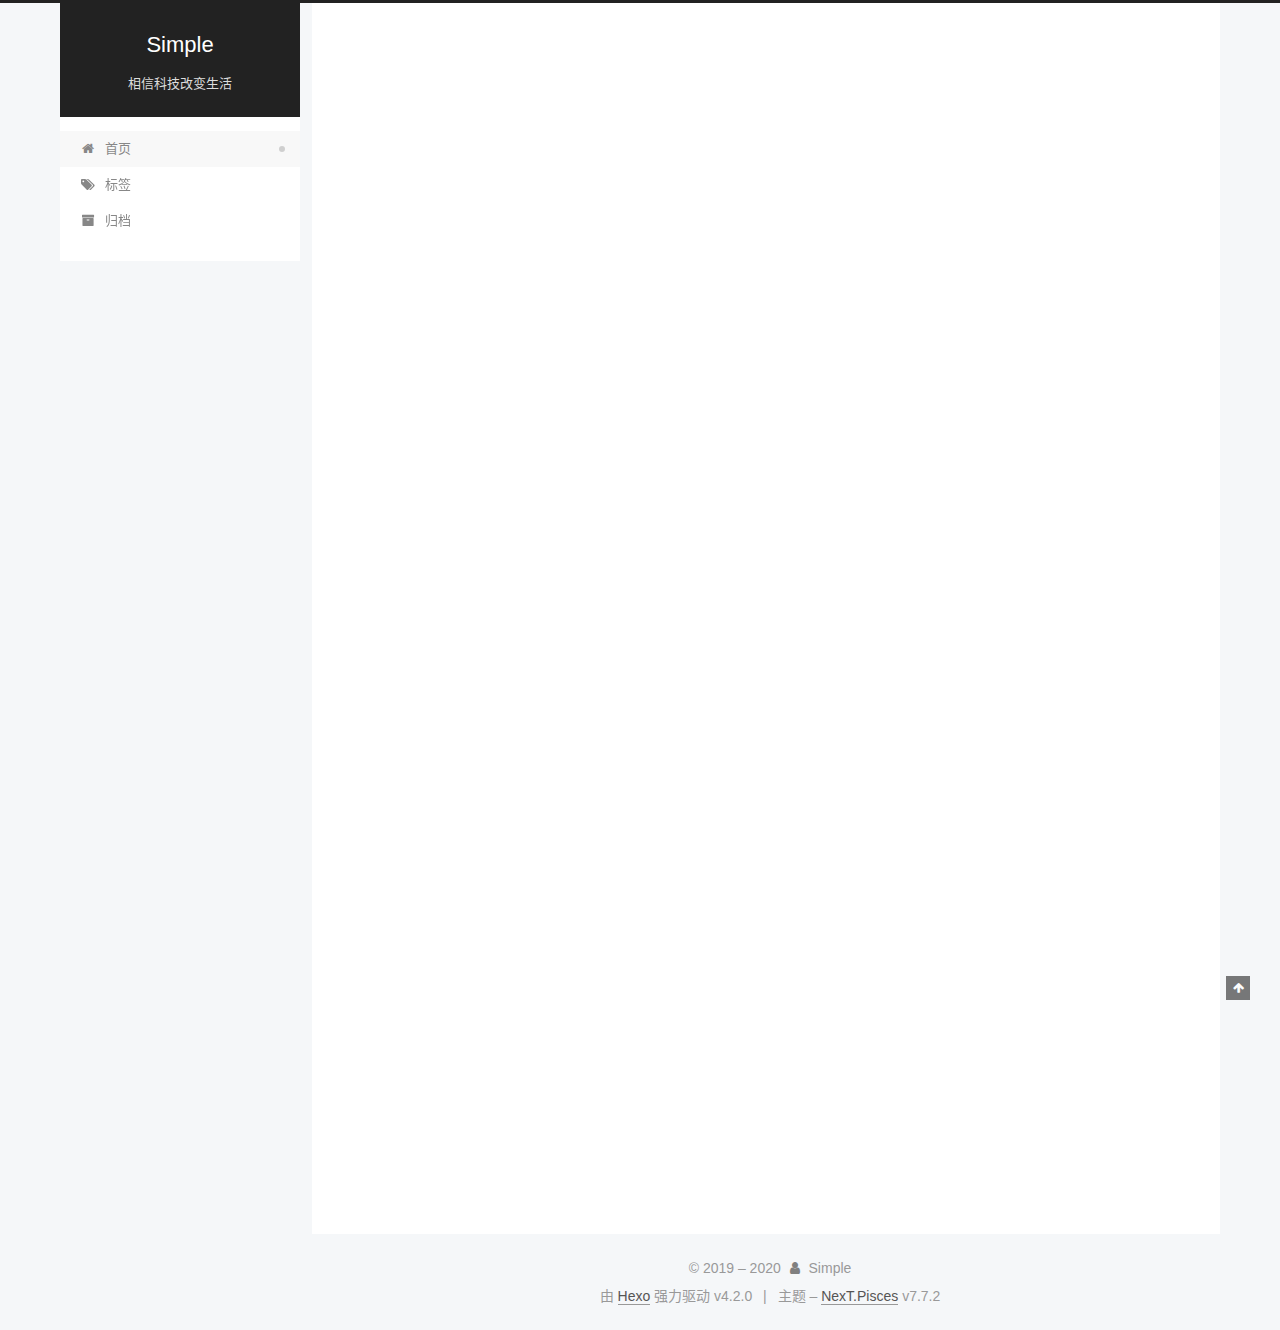
<file: index.html>
<!DOCTYPE html>
<html lang="zh-CN">
<head>
  <meta charset="UTF-8">
<meta name="viewport" content="width=device-width, initial-scale=1, maximum-scale=2">
<meta name="theme-color" content="#222">
<meta name="generator" content="Hexo 4.2.0">
  <link rel="apple-touch-icon" sizes="180x180" href="/images/apple-touch-icon-next.png">
  <link rel="icon" type="image/png" sizes="32x32" href="/images/favicon-32x32-next.png">
  <link rel="icon" type="image/png" sizes="16x16" href="/images/favicon-16x16-next.png">
  <link rel="mask-icon" href="/images/logo.svg" color="#222">

<link rel="stylesheet" href="/css/main.css">


<link rel="stylesheet" href="/lib/font-awesome/css/font-awesome.min.css">

<script id="hexo-configurations">
    var NexT = window.NexT || {};
    var CONFIG = {"hostname":"esimple.cc","root":"/","scheme":"Pisces","version":"7.7.2","exturl":false,"sidebar":{"position":"left","display":"post","padding":18,"offset":12,"onmobile":false},"copycode":{"enable":false,"show_result":false,"style":null},"back2top":{"enable":true,"sidebar":false,"scrollpercent":false},"bookmark":{"enable":false,"color":"#222","save":"auto"},"fancybox":false,"mediumzoom":false,"lazyload":false,"pangu":false,"comments":{"style":"tabs","active":null,"storage":true,"lazyload":false,"nav":null},"algolia":{"hits":{"per_page":10},"labels":{"input_placeholder":"Search for Posts","hits_empty":"We didn't find any results for the search: ${query}","hits_stats":"${hits} results found in ${time} ms"}},"localsearch":{"enable":false,"trigger":"auto","top_n_per_article":1,"unescape":false,"preload":false},"motion":{"enable":true,"async":false,"transition":{"post_block":"fadeIn","post_header":"slideDownIn","post_body":"slideDownIn","coll_header":"slideLeftIn","sidebar":"slideUpIn"}}};
  </script>

  <meta name="description" content="Simple Blog">
<meta property="og:type" content="website">
<meta property="og:title" content="Simple">
<meta property="og:url" content="http://esimple.cc/index.html">
<meta property="og:site_name" content="Simple">
<meta property="og:description" content="Simple Blog">
<meta property="og:locale" content="zh_CN">
<meta property="article:author" content="Simple">
<meta name="twitter:card" content="summary">

<link rel="canonical" href="http://esimple.cc/">


<script id="page-configurations">
  // https://hexo.io/docs/variables.html
  CONFIG.page = {
    sidebar: "",
    isHome : true,
    isPost : false
  };
</script>

  <title>Simple</title>
  






  <noscript>
  <style>
  .use-motion .brand,
  .use-motion .menu-item,
  .sidebar-inner,
  .use-motion .post-block,
  .use-motion .pagination,
  .use-motion .comments,
  .use-motion .post-header,
  .use-motion .post-body,
  .use-motion .collection-header { opacity: initial; }

  .use-motion .site-title,
  .use-motion .site-subtitle {
    opacity: initial;
    top: initial;
  }

  .use-motion .logo-line-before i { left: initial; }
  .use-motion .logo-line-after i { right: initial; }
  </style>
</noscript>

</head>

<body itemscope itemtype="http://schema.org/WebPage">
  <div class="container use-motion">
    <div class="headband"></div>

    <header class="header" itemscope itemtype="http://schema.org/WPHeader">
      <div class="header-inner"><div class="site-brand-container">
  <div class="site-nav-toggle">
    <div class="toggle" aria-label="切换导航栏">
      <span class="toggle-line toggle-line-first"></span>
      <span class="toggle-line toggle-line-middle"></span>
      <span class="toggle-line toggle-line-last"></span>
    </div>
  </div>

  <div class="site-meta">

    <div>
      <a href="/" class="brand" rel="start">
        <span class="logo-line-before"><i></i></span>
        <span class="site-title">Simple</span>
        <span class="logo-line-after"><i></i></span>
      </a>
    </div>
        <p class="site-subtitle">相信科技改变生活</p>
  </div>

  <div class="site-nav-right">
    <div class="toggle popup-trigger">
    </div>
  </div>
</div>


<nav class="site-nav">
  
  <ul id="menu" class="menu">
        <li class="menu-item menu-item-home">

    <a href="/" rel="section"><i class="fa fa-fw fa-home"></i>首页</a>

  </li>
        <li class="menu-item menu-item-tags">

    <a href="/tags/" rel="section"><i class="fa fa-fw fa-tags"></i>标签</a>

  </li>
        <li class="menu-item menu-item-archives">

    <a href="/archives/" rel="section"><i class="fa fa-fw fa-archive"></i>归档</a>

  </li>
  </ul>

</nav>
</div>
    </header>

    
  <div class="back-to-top">
    <i class="fa fa-arrow-up"></i>
    <span>0%</span>
  </div>


    <main class="main">
      <div class="main-inner">
        <div class="content-wrap">
          

          <div class="content">
            

  <div class="posts-expand">
        
  
  
  <article itemscope itemtype="http://schema.org/Article" class="post-block home" lang="zh-CN">
    <link itemprop="mainEntityOfPage" href="http://esimple.cc/docker-mongodb-cluster/">

    <span hidden itemprop="author" itemscope itemtype="http://schema.org/Person">
      <meta itemprop="image" content="/images/avatar.gif">
      <meta itemprop="name" content="Simple">
      <meta itemprop="description" content="Simple Blog">
    </span>

    <span hidden itemprop="publisher" itemscope itemtype="http://schema.org/Organization">
      <meta itemprop="name" content="Simple">
    </span>
      <header class="post-header">
        <h1 class="post-title" itemprop="name headline">
          
            <a href="/docker-mongodb-cluster/" class="post-title-link" itemprop="url">在macOS下使用Docker搭建MongoDB分片副本集群</a>
        </h1>

        <div class="post-meta">
            <span class="post-meta-item">
              <span class="post-meta-item-icon">
                <i class="fa fa-calendar-o"></i>
              </span>
              <span class="post-meta-item-text">发表于</span>

              <time title="创建时间：2020-03-24 16:04:03" itemprop="dateCreated datePublished" datetime="2020-03-24T16:04:03+08:00">2020-03-24</time>
            </span>
              <span class="post-meta-item">
                <span class="post-meta-item-icon">
                  <i class="fa fa-calendar-check-o"></i>
                </span>
                <span class="post-meta-item-text">更新于</span>
                <time title="修改时间：2020-03-25 09:50:25" itemprop="dateModified" datetime="2020-03-25T09:50:25+08:00">2020-03-25</time>
              </span>

          

        </div>
      </header>

    
    
    
    <div class="post-body" itemprop="articleBody">

      
          <h1 id="安装Docker"><a href="#安装Docker" class="headerlink" title="安装Docker"></a>安装Docker</h1><p>安装docker详情可以参与官方文档：<a href="https://docs.docker.com/install/" target="_blank" rel="noopener">https://docs.docker.com/install/</a></p>
<h1 id="使用Docker启动单节点MongoDB"><a href="#使用Docker启动单节点MongoDB" class="headerlink" title="使用Docker启动单节点MongoDB"></a>使用Docker启动单节点MongoDB</h1><figure class="highlight shell"><table><tr><td class="gutter"><pre><span class="line">1</span><br></pre></td><td class="code"><pre><span class="line">docker run --name mongo -it mongo mongo --host 172.17.0.1</span><br></pre></td></tr></table></figure>
          <!--noindex-->
            <div class="post-button">
              <a class="btn" href="/docker-mongodb-cluster/#more" rel="contents">
                阅读全文 &raquo;
              </a>
            </div>
          <!--/noindex-->
        
      
    </div>

    
    
    
      <footer class="post-footer">
        <div class="post-eof"></div>
      </footer>
  </article>
  
  
  

        
  
  
  <article itemscope itemtype="http://schema.org/Article" class="post-block home" lang="zh-CN">
    <link itemprop="mainEntityOfPage" href="http://esimple.cc/wechaty-push-express/">

    <span hidden itemprop="author" itemscope itemtype="http://schema.org/Person">
      <meta itemprop="image" content="/images/avatar.gif">
      <meta itemprop="name" content="Simple">
      <meta itemprop="description" content="Simple Blog">
    </span>

    <span hidden itemprop="publisher" itemscope itemtype="http://schema.org/Organization">
      <meta itemprop="name" content="Simple">
    </span>
      <header class="post-header">
        <h1 class="post-title" itemprop="name headline">
          
            <a href="/wechaty-push-express/" class="post-title-link" itemprop="url">使用WeChaty实现实时推送快递物流动态</a>
        </h1>

        <div class="post-meta">
            <span class="post-meta-item">
              <span class="post-meta-item-icon">
                <i class="fa fa-calendar-o"></i>
              </span>
              <span class="post-meta-item-text">发表于</span>

              <time title="创建时间：2020-03-06 10:41:29" itemprop="dateCreated datePublished" datetime="2020-03-06T10:41:29+08:00">2020-03-06</time>
            </span>
              <span class="post-meta-item">
                <span class="post-meta-item-icon">
                  <i class="fa fa-calendar-check-o"></i>
                </span>
                <span class="post-meta-item-text">更新于</span>
                <time title="修改时间：2020-03-25 09:51:38" itemprop="dateModified" datetime="2020-03-25T09:51:38+08:00">2020-03-25</time>
              </span>

          

        </div>
      </header>

    
    
    
    <div class="post-body" itemprop="articleBody">

      
          <h2 id="前言"><a href="#前言" class="headerlink" title="前言"></a>前言</h2><p>  我个人是个急性子，平时购买会经常关注快递到哪里。为了解决这个问题我个人编写了一个小程序用于查物流并开放使用，但还是解决不了实时推送快递物流动态的问题。直到看到 WeChaty 解决方案，它是适用于微信个人帐户的BotSDK，我已使用它解决实时推送快递物流动态的问题。</p>
<h2 id="WeChaty"><a href="#WeChaty" class="headerlink" title="WeChaty"></a>WeChaty</h2><p>  <a href="https://wechaty.github.io/" target="_blank" rel="noopener">Wechaty</a> 是适用于微信个人帐户的Bot SDK，可以帮助您创建6行JavaScript的机器人，并具有包括<a href="https://travis-ci.com/wechaty/wechaty" target="_blank" rel="noopener">Linux</a>，<a href="https://ci.appveyor.com/project/wechaty/wechaty" target="_blank" rel="noopener">Windows</a>，<a href="https://travis-ci.com/Wechaty/wechaty" target="_blank" rel="noopener">Darwin（OSX / Mac）</a>和<a href="https://app.shippable.com/github/Wechaty/wechaty" target="_blank" rel="noopener">Docker</a>在内的跨平台支持。</p>
          <!--noindex-->
            <div class="post-button">
              <a class="btn" href="/wechaty-push-express/#more" rel="contents">
                阅读全文 &raquo;
              </a>
            </div>
          <!--/noindex-->
        
      
    </div>

    
    
    
      <footer class="post-footer">
        <div class="post-eof"></div>
      </footer>
  </article>
  
  
  

  </div>

  



          </div>
          

<script>
  window.addEventListener('tabs:register', () => {
    let { activeClass } = CONFIG.comments;
    if (CONFIG.comments.storage) {
      activeClass = localStorage.getItem('comments_active') || activeClass;
    }
    if (activeClass) {
      let activeTab = document.querySelector(`a[href="#comment-${activeClass}"]`);
      if (activeTab) {
        activeTab.click();
      }
    }
  });
  if (CONFIG.comments.storage) {
    window.addEventListener('tabs:click', event => {
      if (!event.target.matches('.tabs-comment .tab-content .tab-pane')) return;
      let commentClass = event.target.classList[1];
      localStorage.setItem('comments_active', commentClass);
    });
  }
</script>

        </div>
          
  
  <div class="toggle sidebar-toggle">
    <span class="toggle-line toggle-line-first"></span>
    <span class="toggle-line toggle-line-middle"></span>
    <span class="toggle-line toggle-line-last"></span>
  </div>

  <aside class="sidebar">
    <div class="sidebar-inner">

      <ul class="sidebar-nav motion-element">
        <li class="sidebar-nav-toc">
          文章目录
        </li>
        <li class="sidebar-nav-overview">
          站点概览
        </li>
      </ul>

      <!--noindex-->
      <div class="post-toc-wrap sidebar-panel">
      </div>
      <!--/noindex-->

      <div class="site-overview-wrap sidebar-panel">
        <div class="site-author motion-element" itemprop="author" itemscope itemtype="http://schema.org/Person">
  <p class="site-author-name" itemprop="name">Simple</p>
  <div class="site-description" itemprop="description">Simple Blog</div>
</div>
<div class="site-state-wrap motion-element">
  <nav class="site-state">
      <div class="site-state-item site-state-posts">
          <a href="/archives/">
        
          <span class="site-state-item-count">2</span>
          <span class="site-state-item-name">日志</span>
        </a>
      </div>
      <div class="site-state-item site-state-tags">
        <span class="site-state-item-count">2</span>
        <span class="site-state-item-name">标签</span>
      </div>
  </nav>
</div>
  <div class="links-of-author motion-element">
      <span class="links-of-author-item">
        <a href="https://github.com/mrwhh" title="GitHub → https:&#x2F;&#x2F;github.com&#x2F;mrwhh" rel="noopener" target="_blank"><i class="fa fa-fw fa-github"></i>GitHub</a>
      </span>
  </div>



      </div>

    </div>
  </aside>
  <div id="sidebar-dimmer"></div>


      </div>
    </main>

    <footer class="footer">
      <div class="footer-inner">
        

<div class="copyright">
  
  &copy; 2019 – 
  <span itemprop="copyrightYear">2020</span>
  <span class="with-love">
    <i class="fa fa-user"></i>
  </span>
  <span class="author" itemprop="copyrightHolder">Simple</span>
</div>
  <div class="powered-by">由 <a href="https://hexo.io/" class="theme-link" rel="noopener" target="_blank">Hexo</a> 强力驱动 v4.2.0
  </div>
  <span class="post-meta-divider">|</span>
  <div class="theme-info">主题 – <a href="https://pisces.theme-next.org/" class="theme-link" rel="noopener" target="_blank">NexT.Pisces</a> v7.7.2
  </div>

        


  <div style="display: none;">
    <script src="//s95.cnzz.com/z_stat.php?id=1278713199&web_id=1278713199"></script>
  </div>






      </div>
    </footer>
  </div>

  
  <script src="/lib/anime.min.js"></script>
  <script src="/lib/velocity/velocity.min.js"></script>
  <script src="/lib/velocity/velocity.ui.min.js"></script>

<script src="/js/utils.js"></script>

<script src="/js/motion.js"></script>


<script src="/js/schemes/pisces.js"></script>


<script src="/js/next-boot.js"></script>




  















  

  

</body>
</html>
</file>
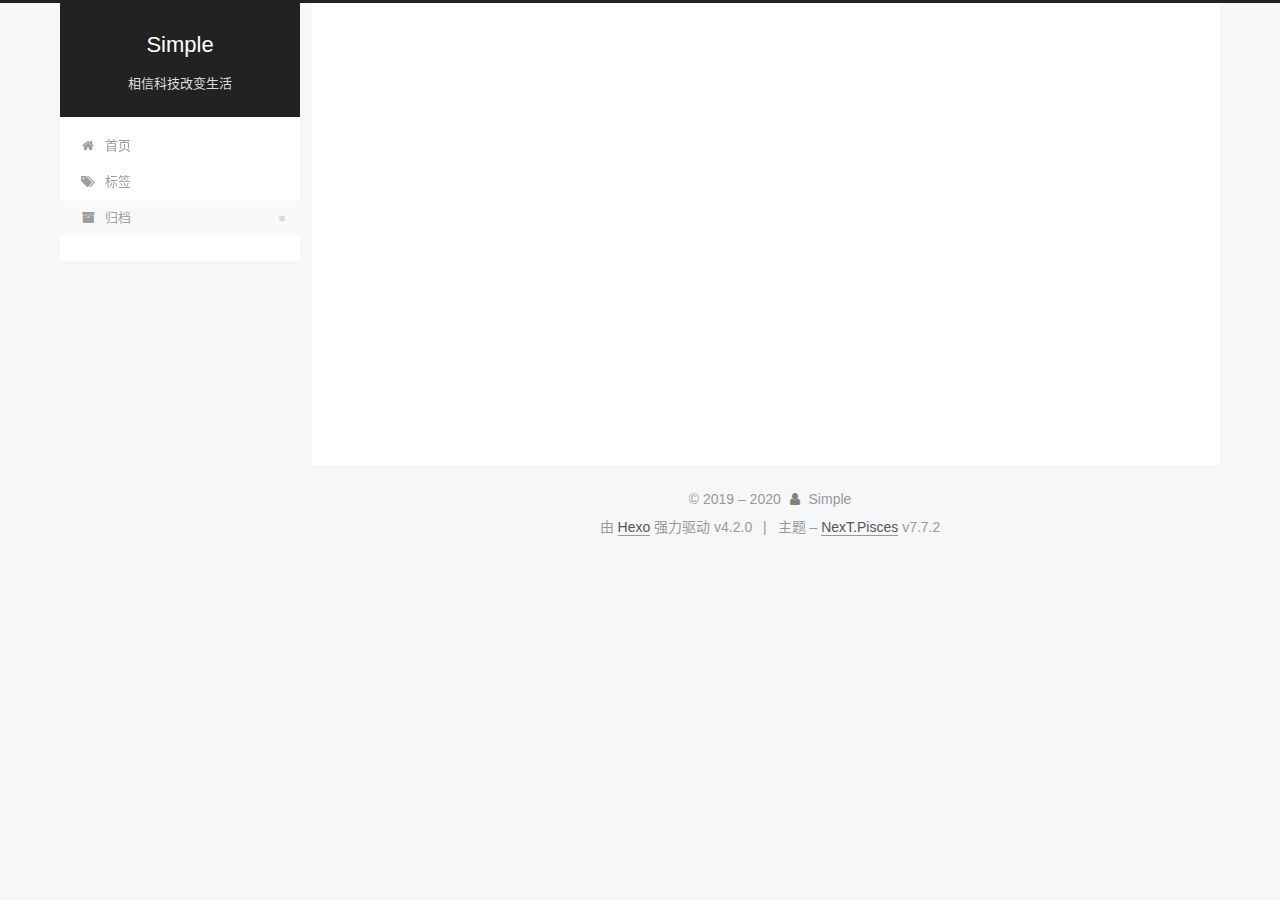
<file: archives/index.html>
<!DOCTYPE html>
<html lang="zh-CN">
<head>
  <meta charset="UTF-8">
<meta name="viewport" content="width=device-width, initial-scale=1, maximum-scale=2">
<meta name="theme-color" content="#222">
<meta name="generator" content="Hexo 4.2.0">
  <link rel="apple-touch-icon" sizes="180x180" href="/images/apple-touch-icon-next.png">
  <link rel="icon" type="image/png" sizes="32x32" href="/images/favicon-32x32-next.png">
  <link rel="icon" type="image/png" sizes="16x16" href="/images/favicon-16x16-next.png">
  <link rel="mask-icon" href="/images/logo.svg" color="#222">

<link rel="stylesheet" href="/css/main.css">


<link rel="stylesheet" href="/lib/font-awesome/css/font-awesome.min.css">

<script id="hexo-configurations">
    var NexT = window.NexT || {};
    var CONFIG = {"hostname":"esimple.cc","root":"/","scheme":"Pisces","version":"7.7.2","exturl":false,"sidebar":{"position":"left","display":"post","padding":18,"offset":12,"onmobile":false},"copycode":{"enable":false,"show_result":false,"style":null},"back2top":{"enable":true,"sidebar":false,"scrollpercent":false},"bookmark":{"enable":false,"color":"#222","save":"auto"},"fancybox":false,"mediumzoom":false,"lazyload":false,"pangu":false,"comments":{"style":"tabs","active":null,"storage":true,"lazyload":false,"nav":null},"algolia":{"hits":{"per_page":10},"labels":{"input_placeholder":"Search for Posts","hits_empty":"We didn't find any results for the search: ${query}","hits_stats":"${hits} results found in ${time} ms"}},"localsearch":{"enable":false,"trigger":"auto","top_n_per_article":1,"unescape":false,"preload":false},"motion":{"enable":true,"async":false,"transition":{"post_block":"fadeIn","post_header":"slideDownIn","post_body":"slideDownIn","coll_header":"slideLeftIn","sidebar":"slideUpIn"}}};
  </script>

  <meta name="description" content="Simple Blog">
<meta property="og:type" content="website">
<meta property="og:title" content="Simple">
<meta property="og:url" content="http://esimple.cc/archives/index.html">
<meta property="og:site_name" content="Simple">
<meta property="og:description" content="Simple Blog">
<meta property="og:locale" content="zh_CN">
<meta property="article:author" content="Simple">
<meta name="twitter:card" content="summary">

<link rel="canonical" href="http://esimple.cc/archives/">


<script id="page-configurations">
  // https://hexo.io/docs/variables.html
  CONFIG.page = {
    sidebar: "",
    isHome : false,
    isPost : false
  };
</script>

  <title>归档 | Simple</title>
  






  <noscript>
  <style>
  .use-motion .brand,
  .use-motion .menu-item,
  .sidebar-inner,
  .use-motion .post-block,
  .use-motion .pagination,
  .use-motion .comments,
  .use-motion .post-header,
  .use-motion .post-body,
  .use-motion .collection-header { opacity: initial; }

  .use-motion .site-title,
  .use-motion .site-subtitle {
    opacity: initial;
    top: initial;
  }

  .use-motion .logo-line-before i { left: initial; }
  .use-motion .logo-line-after i { right: initial; }
  </style>
</noscript>

</head>

<body itemscope itemtype="http://schema.org/WebPage">
  <div class="container use-motion">
    <div class="headband"></div>

    <header class="header" itemscope itemtype="http://schema.org/WPHeader">
      <div class="header-inner"><div class="site-brand-container">
  <div class="site-nav-toggle">
    <div class="toggle" aria-label="切换导航栏">
      <span class="toggle-line toggle-line-first"></span>
      <span class="toggle-line toggle-line-middle"></span>
      <span class="toggle-line toggle-line-last"></span>
    </div>
  </div>

  <div class="site-meta">

    <div>
      <a href="/" class="brand" rel="start">
        <span class="logo-line-before"><i></i></span>
        <span class="site-title">Simple</span>
        <span class="logo-line-after"><i></i></span>
      </a>
    </div>
        <p class="site-subtitle">相信科技改变生活</p>
  </div>

  <div class="site-nav-right">
    <div class="toggle popup-trigger">
    </div>
  </div>
</div>


<nav class="site-nav">
  
  <ul id="menu" class="menu">
        <li class="menu-item menu-item-home">

    <a href="/" rel="section"><i class="fa fa-fw fa-home"></i>首页</a>

  </li>
        <li class="menu-item menu-item-tags">

    <a href="/tags/" rel="section"><i class="fa fa-fw fa-tags"></i>标签</a>

  </li>
        <li class="menu-item menu-item-archives">

    <a href="/archives/" rel="section"><i class="fa fa-fw fa-archive"></i>归档</a>

  </li>
  </ul>

</nav>
</div>
    </header>

    
  <div class="back-to-top">
    <i class="fa fa-arrow-up"></i>
    <span>0%</span>
  </div>


    <main class="main">
      <div class="main-inner">
        <div class="content-wrap">
          

          <div class="content">
            

  
  
  
  <div class="post-block">
    <div class="posts-collapse">
      <div class="collection-title">
        <span class="collection-header">嗯..! 目前共计 3 篇日志。 继续努力。</span>
      </div>

      
    <div class="collection-year">
      <h1 class="collection-header">2020</h1>
    </div>

  <article itemscope itemtype="http://schema.org/Article">
    <header class="post-header">

      <div class="post-meta">
        <time itemprop="dateCreated"
              datetime="2020-03-25T15:19:29+08:00"
              content="2020-03-25">
          03-25
        </time>
      </div>

      <h2 class="post-title">
          <a class="post-title-link" href="/centos-install-nginx/" itemprop="url">
            <span itemprop="name">CentOS7下使用yum安装和配置Nginx</span>
          </a>
      </h2>

    </header>
  </article>

  <article itemscope itemtype="http://schema.org/Article">
    <header class="post-header">

      <div class="post-meta">
        <time itemprop="dateCreated"
              datetime="2020-03-24T16:04:03+08:00"
              content="2020-03-24">
          03-24
        </time>
      </div>

      <h2 class="post-title">
          <a class="post-title-link" href="/docker-mongodb-cluster/" itemprop="url">
            <span itemprop="name">在macOS下使用Docker搭建MongoDB分片副本集群</span>
          </a>
      </h2>

    </header>
  </article>

  <article itemscope itemtype="http://schema.org/Article">
    <header class="post-header">

      <div class="post-meta">
        <time itemprop="dateCreated"
              datetime="2020-03-06T10:41:29+08:00"
              content="2020-03-06">
          03-06
        </time>
      </div>

      <h2 class="post-title">
          <a class="post-title-link" href="/wechaty-push-express/" itemprop="url">
            <span itemprop="name">使用WeChaty实现实时推送快递物流动态</span>
          </a>
      </h2>

    </header>
  </article>


    </div>
  </div>
  
  
  

  



          </div>
          

<script>
  window.addEventListener('tabs:register', () => {
    let { activeClass } = CONFIG.comments;
    if (CONFIG.comments.storage) {
      activeClass = localStorage.getItem('comments_active') || activeClass;
    }
    if (activeClass) {
      let activeTab = document.querySelector(`a[href="#comment-${activeClass}"]`);
      if (activeTab) {
        activeTab.click();
      }
    }
  });
  if (CONFIG.comments.storage) {
    window.addEventListener('tabs:click', event => {
      if (!event.target.matches('.tabs-comment .tab-content .tab-pane')) return;
      let commentClass = event.target.classList[1];
      localStorage.setItem('comments_active', commentClass);
    });
  }
</script>

        </div>
          
  
  <div class="toggle sidebar-toggle">
    <span class="toggle-line toggle-line-first"></span>
    <span class="toggle-line toggle-line-middle"></span>
    <span class="toggle-line toggle-line-last"></span>
  </div>

  <aside class="sidebar">
    <div class="sidebar-inner">

      <ul class="sidebar-nav motion-element">
        <li class="sidebar-nav-toc">
          文章目录
        </li>
        <li class="sidebar-nav-overview">
          站点概览
        </li>
      </ul>

      <!--noindex-->
      <div class="post-toc-wrap sidebar-panel">
      </div>
      <!--/noindex-->

      <div class="site-overview-wrap sidebar-panel">
        <div class="site-author motion-element" itemprop="author" itemscope itemtype="http://schema.org/Person">
  <p class="site-author-name" itemprop="name">Simple</p>
  <div class="site-description" itemprop="description">Simple Blog</div>
</div>
<div class="site-state-wrap motion-element">
  <nav class="site-state">
      <div class="site-state-item site-state-posts">
          <a href="/archives/">
        
          <span class="site-state-item-count">3</span>
          <span class="site-state-item-name">日志</span>
        </a>
      </div>
      <div class="site-state-item site-state-tags">
            <a href="/tags/">
          
        <span class="site-state-item-count">4</span>
        <span class="site-state-item-name">标签</span></a>
      </div>
  </nav>
</div>
  <div class="links-of-author motion-element">
      <span class="links-of-author-item">
        <a href="https://github.com/mrwhh" title="GitHub → https:&#x2F;&#x2F;github.com&#x2F;mrwhh" rel="noopener" target="_blank"><i class="fa fa-fw fa-github"></i>GitHub</a>
      </span>
  </div>



      </div>

    </div>
  </aside>
  <div id="sidebar-dimmer"></div>


      </div>
    </main>

    <footer class="footer">
      <div class="footer-inner">
        

<div class="copyright">
  
  &copy; 2019 – 
  <span itemprop="copyrightYear">2020</span>
  <span class="with-love">
    <i class="fa fa-user"></i>
  </span>
  <span class="author" itemprop="copyrightHolder">Simple</span>
</div>
  <div class="powered-by">由 <a href="https://hexo.io/" class="theme-link" rel="noopener" target="_blank">Hexo</a> 强力驱动 v4.2.0
  </div>
  <span class="post-meta-divider">|</span>
  <div class="theme-info">主题 – <a href="https://pisces.theme-next.org/" class="theme-link" rel="noopener" target="_blank">NexT.Pisces</a> v7.7.2
  </div>

        


  <div style="display: none;">
    <script src="//s95.cnzz.com/z_stat.php?id=1278713199&web_id=1278713199"></script>
  </div>






      </div>
    </footer>
  </div>

  
  <script src="/lib/anime.min.js"></script>
  <script src="/lib/velocity/velocity.min.js"></script>
  <script src="/lib/velocity/velocity.ui.min.js"></script>

<script src="/js/utils.js"></script>

<script src="/js/motion.js"></script>


<script src="/js/schemes/pisces.js"></script>


<script src="/js/next-boot.js"></script>




  















  

  

</body>
</html>
</file>
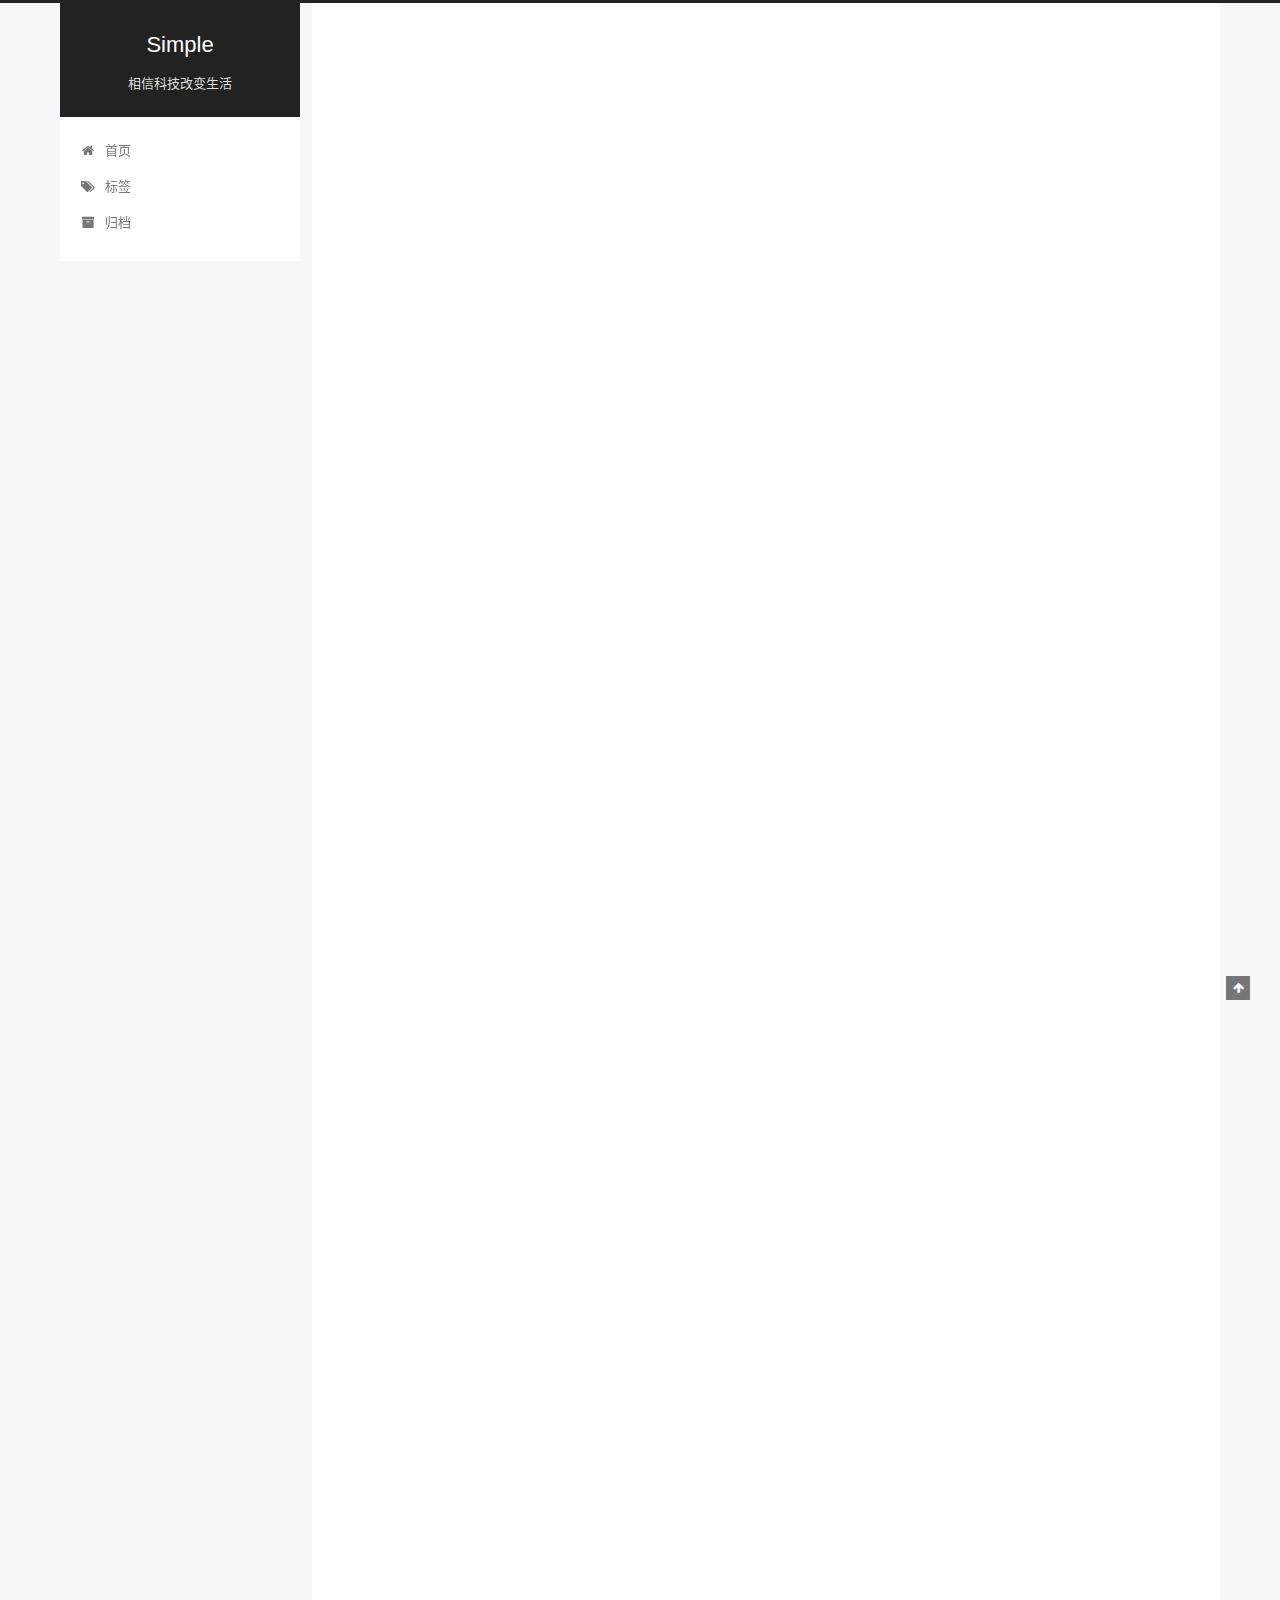
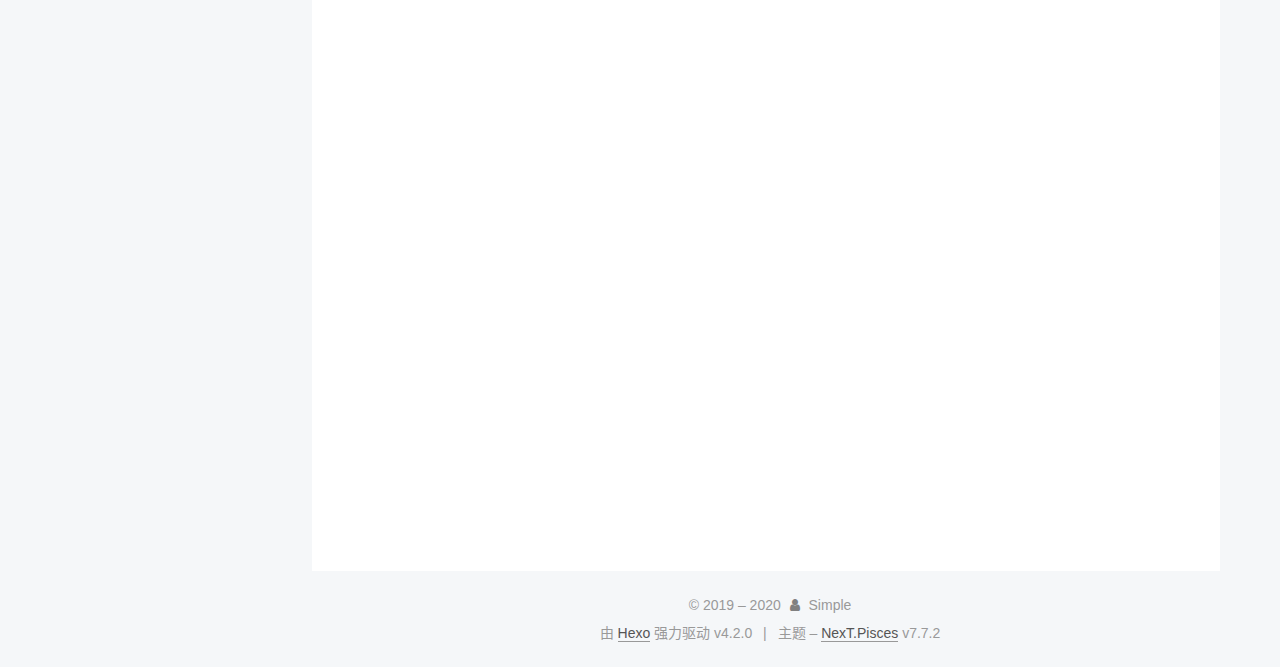
<file: centos-install-nginx/index.html>
<!DOCTYPE html>
<html lang="zh-CN">
<head>
  <meta charset="UTF-8">
<meta name="viewport" content="width=device-width, initial-scale=1, maximum-scale=2">
<meta name="theme-color" content="#222">
<meta name="generator" content="Hexo 4.2.0">
  <link rel="apple-touch-icon" sizes="180x180" href="/images/apple-touch-icon-next.png">
  <link rel="icon" type="image/png" sizes="32x32" href="/images/favicon-32x32-next.png">
  <link rel="icon" type="image/png" sizes="16x16" href="/images/favicon-16x16-next.png">
  <link rel="mask-icon" href="/images/logo.svg" color="#222">

<link rel="stylesheet" href="/css/main.css">


<link rel="stylesheet" href="/lib/font-awesome/css/font-awesome.min.css">

<script id="hexo-configurations">
    var NexT = window.NexT || {};
    var CONFIG = {"hostname":"esimple.cc","root":"/","scheme":"Pisces","version":"7.7.2","exturl":false,"sidebar":{"position":"left","display":"post","padding":18,"offset":12,"onmobile":false},"copycode":{"enable":false,"show_result":false,"style":null},"back2top":{"enable":true,"sidebar":false,"scrollpercent":false},"bookmark":{"enable":false,"color":"#222","save":"auto"},"fancybox":false,"mediumzoom":false,"lazyload":false,"pangu":false,"comments":{"style":"tabs","active":null,"storage":true,"lazyload":false,"nav":null},"algolia":{"hits":{"per_page":10},"labels":{"input_placeholder":"Search for Posts","hits_empty":"We didn't find any results for the search: ${query}","hits_stats":"${hits} results found in ${time} ms"}},"localsearch":{"enable":false,"trigger":"auto","top_n_per_article":1,"unescape":false,"preload":false},"motion":{"enable":true,"async":false,"transition":{"post_block":"fadeIn","post_header":"slideDownIn","post_body":"slideDownIn","coll_header":"slideLeftIn","sidebar":"slideUpIn"}}};
  </script>

  <meta name="description" content="添加 Nginx yum源Nginx 不在默认的 yum 源中，可以使用 epel 或者官网的 yum 源，本例使用官网的 yum 源。 1sudo rpm -ivh http:&#x2F;&#x2F;nginx.org&#x2F;packages&#x2F;centos&#x2F;7&#x2F;noarch&#x2F;RPMS&#x2F;nginx-release-centos-7-0.el7.ngx.noarch.rpm">
<meta property="og:type" content="article">
<meta property="og:title" content="CentOS7下使用yum安装和配置Nginx">
<meta property="og:url" content="http://esimple.cc/centos-install-nginx/index.html">
<meta property="og:site_name" content="Simple">
<meta property="og:description" content="添加 Nginx yum源Nginx 不在默认的 yum 源中，可以使用 epel 或者官网的 yum 源，本例使用官网的 yum 源。 1sudo rpm -ivh http:&#x2F;&#x2F;nginx.org&#x2F;packages&#x2F;centos&#x2F;7&#x2F;noarch&#x2F;RPMS&#x2F;nginx-release-centos-7-0.el7.ngx.noarch.rpm">
<meta property="og:locale" content="zh_CN">
<meta property="og:image" content="http://esimple.cc/images/welcome-to-nginx.png">
<meta property="article:published_time" content="2020-03-25T07:19:29.000Z">
<meta property="article:modified_time" content="2020-03-31T08:51:45.891Z">
<meta property="article:author" content="Simple">
<meta property="article:tag" content="centos">
<meta property="article:tag" content="nginx">
<meta name="twitter:card" content="summary">
<meta name="twitter:image" content="http://esimple.cc/images/welcome-to-nginx.png">

<link rel="canonical" href="http://esimple.cc/centos-install-nginx/">


<script id="page-configurations">
  // https://hexo.io/docs/variables.html
  CONFIG.page = {
    sidebar: "",
    isHome : false,
    isPost : true
  };
</script>

  <title>CentOS7下使用yum安装和配置Nginx | Simple</title>
  






  <noscript>
  <style>
  .use-motion .brand,
  .use-motion .menu-item,
  .sidebar-inner,
  .use-motion .post-block,
  .use-motion .pagination,
  .use-motion .comments,
  .use-motion .post-header,
  .use-motion .post-body,
  .use-motion .collection-header { opacity: initial; }

  .use-motion .site-title,
  .use-motion .site-subtitle {
    opacity: initial;
    top: initial;
  }

  .use-motion .logo-line-before i { left: initial; }
  .use-motion .logo-line-after i { right: initial; }
  </style>
</noscript>

</head>

<body itemscope itemtype="http://schema.org/WebPage">
  <div class="container use-motion">
    <div class="headband"></div>

    <header class="header" itemscope itemtype="http://schema.org/WPHeader">
      <div class="header-inner"><div class="site-brand-container">
  <div class="site-nav-toggle">
    <div class="toggle" aria-label="切换导航栏">
      <span class="toggle-line toggle-line-first"></span>
      <span class="toggle-line toggle-line-middle"></span>
      <span class="toggle-line toggle-line-last"></span>
    </div>
  </div>

  <div class="site-meta">

    <div>
      <a href="/" class="brand" rel="start">
        <span class="logo-line-before"><i></i></span>
        <span class="site-title">Simple</span>
        <span class="logo-line-after"><i></i></span>
      </a>
    </div>
        <p class="site-subtitle">相信科技改变生活</p>
  </div>

  <div class="site-nav-right">
    <div class="toggle popup-trigger">
    </div>
  </div>
</div>


<nav class="site-nav">
  
  <ul id="menu" class="menu">
        <li class="menu-item menu-item-home">

    <a href="/" rel="section"><i class="fa fa-fw fa-home"></i>首页</a>

  </li>
        <li class="menu-item menu-item-tags">

    <a href="/tags/" rel="section"><i class="fa fa-fw fa-tags"></i>标签</a>

  </li>
        <li class="menu-item menu-item-archives">

    <a href="/archives/" rel="section"><i class="fa fa-fw fa-archive"></i>归档</a>

  </li>
  </ul>

</nav>
</div>
    </header>

    
  <div class="back-to-top">
    <i class="fa fa-arrow-up"></i>
    <span>0%</span>
  </div>


    <main class="main">
      <div class="main-inner">
        <div class="content-wrap">
          

          <div class="content">
            

  <div class="posts-expand">
      
  
  
  <article itemscope itemtype="http://schema.org/Article" class="post-block " lang="zh-CN">
    <link itemprop="mainEntityOfPage" href="http://esimple.cc/centos-install-nginx/">

    <span hidden itemprop="author" itemscope itemtype="http://schema.org/Person">
      <meta itemprop="image" content="/images/avatar.gif">
      <meta itemprop="name" content="Simple">
      <meta itemprop="description" content="Simple Blog">
    </span>

    <span hidden itemprop="publisher" itemscope itemtype="http://schema.org/Organization">
      <meta itemprop="name" content="Simple">
    </span>
      <header class="post-header">
        <h1 class="post-title" itemprop="name headline">
          CentOS7下使用yum安装和配置Nginx
        </h1>

        <div class="post-meta">
            <span class="post-meta-item">
              <span class="post-meta-item-icon">
                <i class="fa fa-calendar-o"></i>
              </span>
              <span class="post-meta-item-text">发表于</span>

              <time title="创建时间：2020-03-25 15:19:29" itemprop="dateCreated datePublished" datetime="2020-03-25T15:19:29+08:00">2020-03-25</time>
            </span>
              <span class="post-meta-item">
                <span class="post-meta-item-icon">
                  <i class="fa fa-calendar-check-o"></i>
                </span>
                <span class="post-meta-item-text">更新于</span>
                <time title="修改时间：2020-03-31 16:51:45" itemprop="dateModified" datetime="2020-03-31T16:51:45+08:00">2020-03-31</time>
              </span>

          

        </div>
      </header>

    
    
    
    <div class="post-body" itemprop="articleBody">

      
        <h1 id="添加-Nginx-yum源"><a href="#添加-Nginx-yum源" class="headerlink" title="添加 Nginx yum源"></a>添加 Nginx yum源</h1><p>Nginx 不在默认的 yum 源中，可以使用 epel 或者官网的 yum 源，本例使用官网的 yum 源。</p>
<figure class="highlight shell"><table><tr><td class="gutter"><pre><span class="line">1</span><br></pre></td><td class="code"><pre><span class="line">sudo rpm -ivh http://nginx.org/packages/centos/7/noarch/RPMS/nginx-release-centos-7-0.el7.ngx.noarch.rpm</span><br></pre></td></tr></table></figure>
<a id="more"></a>
<p>安装完 yum 源之后，可以查看一下。</p>
<figure class="highlight shell"><table><tr><td class="gutter"><pre><span class="line">1</span><br><span class="line">2</span><br><span class="line">3</span><br><span class="line">4</span><br><span class="line">5</span><br><span class="line">6</span><br></pre></td><td class="code"><pre><span class="line">加载插件：extras_suggestions, langpacks, priorities, update-motd</span><br><span class="line">源标识                                      源名称                                          状态</span><br><span class="line">!amzn2-core/2/x86_64                       Amazon Linux 2 core repository                 18,782</span><br><span class="line">amzn2extra-docker/2/x86_64                 Amazon Extras repo for docker                      23</span><br><span class="line">nginx/x86_64                               nginx repo                                        172</span><br><span class="line">repolist: 18,977</span><br></pre></td></tr></table></figure>
<h1 id="安装Nginx"><a href="#安装Nginx" class="headerlink" title="安装Nginx"></a>安装Nginx</h1><figure class="highlight shell"><table><tr><td class="gutter"><pre><span class="line">1</span><br></pre></td><td class="code"><pre><span class="line">sudo yum install nginx</span><br></pre></td></tr></table></figure>
<h1 id="配置Nginx服务"><a href="#配置Nginx服务" class="headerlink" title="配置Nginx服务"></a>配置Nginx服务</h1><p>设置开机启动</p>
<figure class="highlight shell"><table><tr><td class="gutter"><pre><span class="line">1</span><br><span class="line">2</span><br></pre></td><td class="code"><pre><span class="line">[root@ip-172-16-0-8 ec2-user]# systemctl enable nginx</span><br><span class="line">Created symlink from /etc/systemd/system/multi-user.target.wants/nginx.service to /usr/lib/systemd/system/nginx.service.</span><br></pre></td></tr></table></figure>
<p>启动服务</p>
<figure class="highlight shell"><table><tr><td class="gutter"><pre><span class="line">1</span><br></pre></td><td class="code"><pre><span class="line">sudo systemctl start nginx</span><br></pre></td></tr></table></figure>
<p>停止服务</p>
<figure class="highlight shell"><table><tr><td class="gutter"><pre><span class="line">1</span><br></pre></td><td class="code"><pre><span class="line">sudo systemctl restart nginx</span><br></pre></td></tr></table></figure>
<p>重新加载，因为一般重新配置之后，不希望重启服务，这时可以使用重新加载。</p>
<figure class="highlight shell"><table><tr><td class="gutter"><pre><span class="line">1</span><br></pre></td><td class="code"><pre><span class="line">sudo systemctl reload nginx</span><br></pre></td></tr></table></figure>
<p>查看安装目录</p>
<figure class="highlight shell"><table><tr><td class="gutter"><pre><span class="line">1</span><br><span class="line">2</span><br><span class="line">3</span><br><span class="line">4</span><br></pre></td><td class="code"><pre><span class="line">[root@ip-172-16-0-8 etc]# ps -ef | grep nginx</span><br><span class="line">root     12525     1  0 08:25 ?        00:00:00 nginx: master process /usr/sbin/nginx -c /etc/nginx/nginx.conf</span><br><span class="line">nginx    12527 12525  0 08:25 ?        00:00:00 nginx: worker process</span><br><span class="line">root     12540  3536  0 08:27 pts/0    00:00:00 grep --color=auto nginx</span><br></pre></td></tr></table></figure>

<p>这个时候可以访问服务器地址会出现 Welcome to nginx!</p>
<img src="/images/welcome-to-nginx.png" alt="Welcome to nginx" style="zoom: 100%;" />
    </div>

    
    
    
        <div class="reward-container">
  <div>坚持原创技术分享，您的支持将鼓励我继续创作！</div>
  <button onclick="var qr = document.getElementById('qr'); qr.style.display = (qr.style.display === 'none') ? 'block' : 'none';">
    打赏
  </button>
  <div id="qr" style="display: none;">
      
      <div style="display: inline-block;">
        <img src="/images/reward-wechatpay.JPG" alt="Simple 微信支付">
        <p>微信支付</p>
      </div>
      
      <div style="display: inline-block;">
        <img src="/images/reward-alipay.JPG" alt="Simple 支付宝">
        <p>支付宝</p>
      </div>

  </div>
</div>


      <footer class="post-footer">
          <div class="post-tags">
              <a href="/tags/centos/" rel="tag"># centos</a>
              <a href="/tags/nginx/" rel="tag"># nginx</a>
          </div>

        


        
    <div class="post-nav">
      <div class="post-nav-item">
    <a href="/docker-mongodb-cluster/" rel="prev" title="在macOS下使用Docker搭建MongoDB分片副本集群">
      <i class="fa fa-chevron-left"></i> 在macOS下使用Docker搭建MongoDB分片副本集群
    </a></div>
      <div class="post-nav-item"></div>
    </div>
      </footer>
    
  </article>
  
  
  

  </div>


          </div>
          

<script>
  window.addEventListener('tabs:register', () => {
    let { activeClass } = CONFIG.comments;
    if (CONFIG.comments.storage) {
      activeClass = localStorage.getItem('comments_active') || activeClass;
    }
    if (activeClass) {
      let activeTab = document.querySelector(`a[href="#comment-${activeClass}"]`);
      if (activeTab) {
        activeTab.click();
      }
    }
  });
  if (CONFIG.comments.storage) {
    window.addEventListener('tabs:click', event => {
      if (!event.target.matches('.tabs-comment .tab-content .tab-pane')) return;
      let commentClass = event.target.classList[1];
      localStorage.setItem('comments_active', commentClass);
    });
  }
</script>

        </div>
          
  
  <div class="toggle sidebar-toggle">
    <span class="toggle-line toggle-line-first"></span>
    <span class="toggle-line toggle-line-middle"></span>
    <span class="toggle-line toggle-line-last"></span>
  </div>

  <aside class="sidebar">
    <div class="sidebar-inner">

      <ul class="sidebar-nav motion-element">
        <li class="sidebar-nav-toc">
          文章目录
        </li>
        <li class="sidebar-nav-overview">
          站点概览
        </li>
      </ul>

      <!--noindex-->
      <div class="post-toc-wrap sidebar-panel">
          <div class="post-toc motion-element"><ol class="nav"><li class="nav-item nav-level-1"><a class="nav-link" href="#添加-Nginx-yum源"><span class="nav-number">1.</span> <span class="nav-text">添加 Nginx yum源</span></a></li><li class="nav-item nav-level-1"><a class="nav-link" href="#安装Nginx"><span class="nav-number">2.</span> <span class="nav-text">安装Nginx</span></a></li><li class="nav-item nav-level-1"><a class="nav-link" href="#配置Nginx服务"><span class="nav-number">3.</span> <span class="nav-text">配置Nginx服务</span></a></li></ol></div>
      </div>
      <!--/noindex-->

      <div class="site-overview-wrap sidebar-panel">
        <div class="site-author motion-element" itemprop="author" itemscope itemtype="http://schema.org/Person">
  <p class="site-author-name" itemprop="name">Simple</p>
  <div class="site-description" itemprop="description">Simple Blog</div>
</div>
<div class="site-state-wrap motion-element">
  <nav class="site-state">
      <div class="site-state-item site-state-posts">
          <a href="/archives/">
        
          <span class="site-state-item-count">3</span>
          <span class="site-state-item-name">日志</span>
        </a>
      </div>
      <div class="site-state-item site-state-tags">
            <a href="/tags/">
          
        <span class="site-state-item-count">4</span>
        <span class="site-state-item-name">标签</span></a>
      </div>
  </nav>
</div>
  <div class="links-of-author motion-element">
      <span class="links-of-author-item">
        <a href="https://github.com/mrwhh" title="GitHub → https:&#x2F;&#x2F;github.com&#x2F;mrwhh" rel="noopener" target="_blank"><i class="fa fa-fw fa-github"></i>GitHub</a>
      </span>
  </div>



      </div>

    </div>
  </aside>
  <div id="sidebar-dimmer"></div>


      </div>
    </main>

    <footer class="footer">
      <div class="footer-inner">
        

<div class="copyright">
  
  &copy; 2019 – 
  <span itemprop="copyrightYear">2020</span>
  <span class="with-love">
    <i class="fa fa-user"></i>
  </span>
  <span class="author" itemprop="copyrightHolder">Simple</span>
</div>
  <div class="powered-by">由 <a href="https://hexo.io/" class="theme-link" rel="noopener" target="_blank">Hexo</a> 强力驱动 v4.2.0
  </div>
  <span class="post-meta-divider">|</span>
  <div class="theme-info">主题 – <a href="https://pisces.theme-next.org/" class="theme-link" rel="noopener" target="_blank">NexT.Pisces</a> v7.7.2
  </div>

        


  <div style="display: none;">
    <script src="//s95.cnzz.com/z_stat.php?id=1278713199&web_id=1278713199"></script>
  </div>






      </div>
    </footer>
  </div>

  
  <script src="/lib/anime.min.js"></script>
  <script src="/lib/velocity/velocity.min.js"></script>
  <script src="/lib/velocity/velocity.ui.min.js"></script>

<script src="/js/utils.js"></script>

<script src="/js/motion.js"></script>


<script src="/js/schemes/pisces.js"></script>


<script src="/js/next-boot.js"></script>




  















  

  

</body>
</html>
</file>
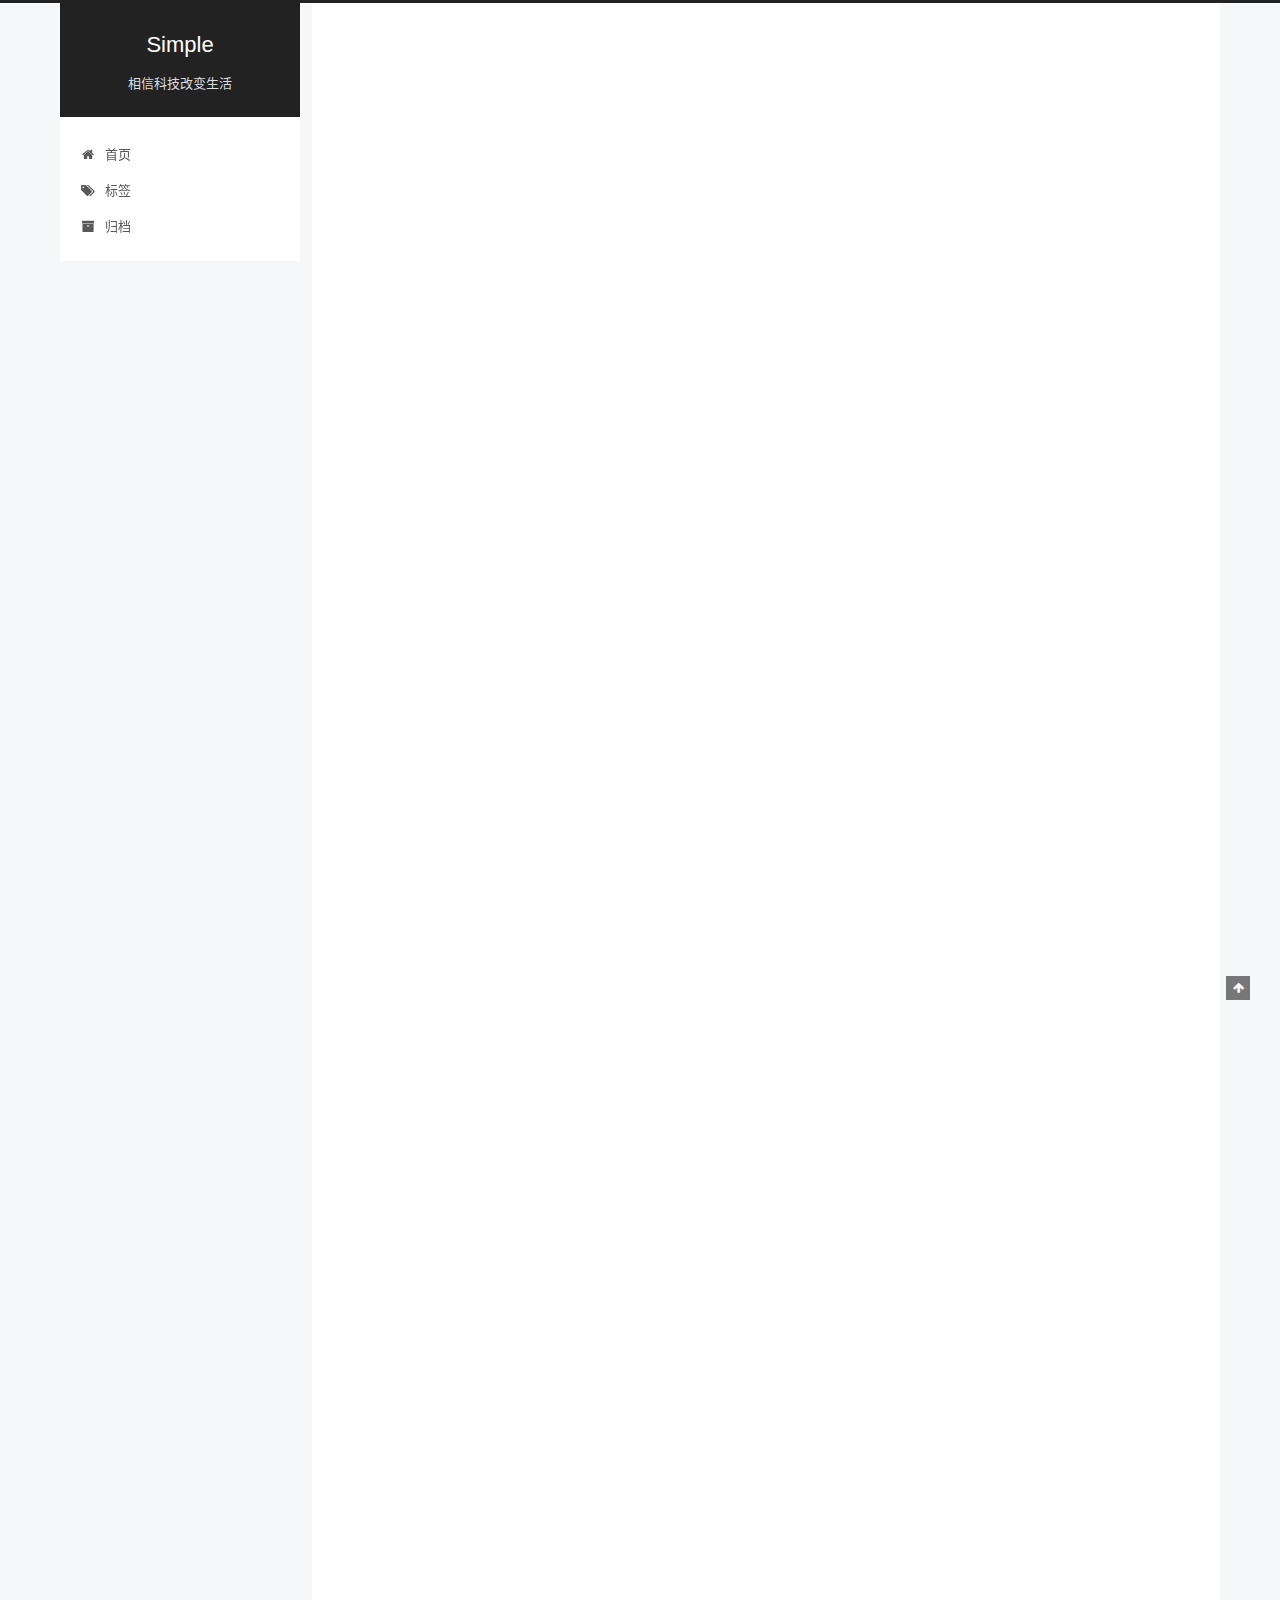
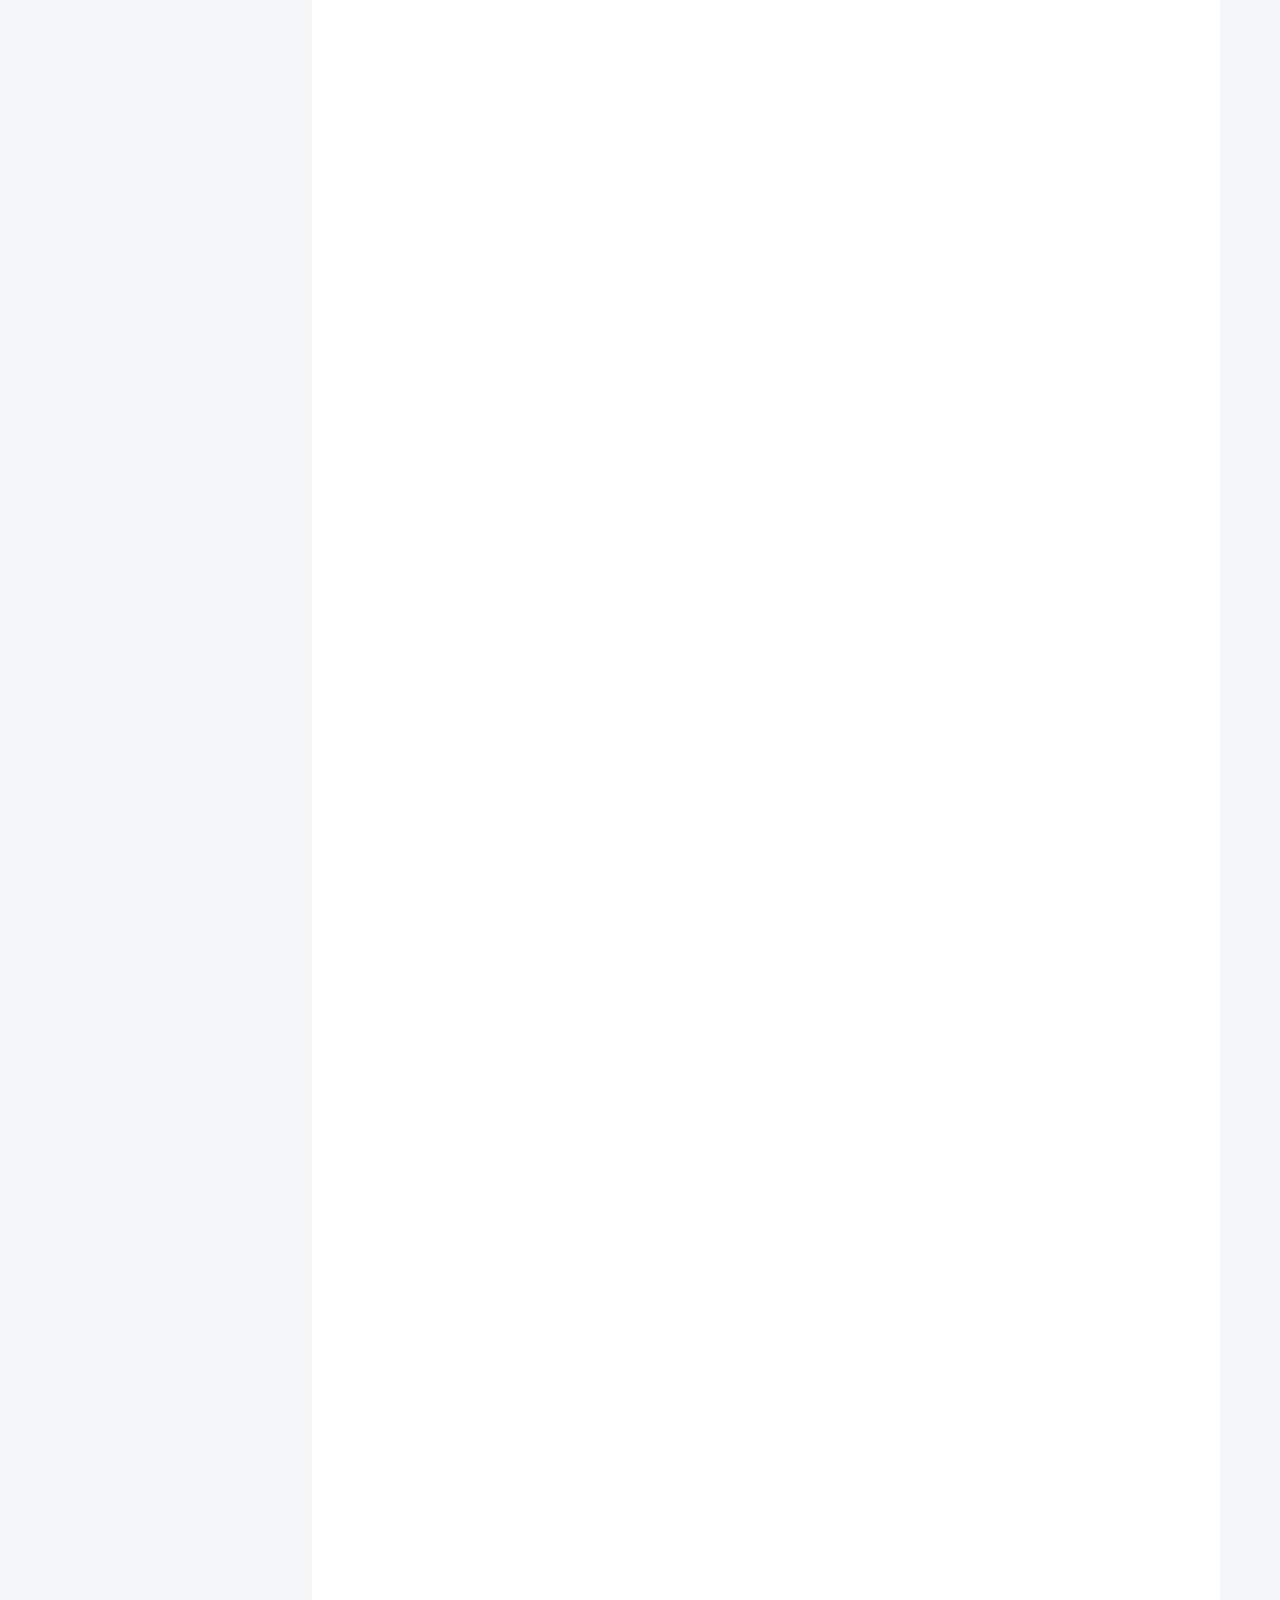
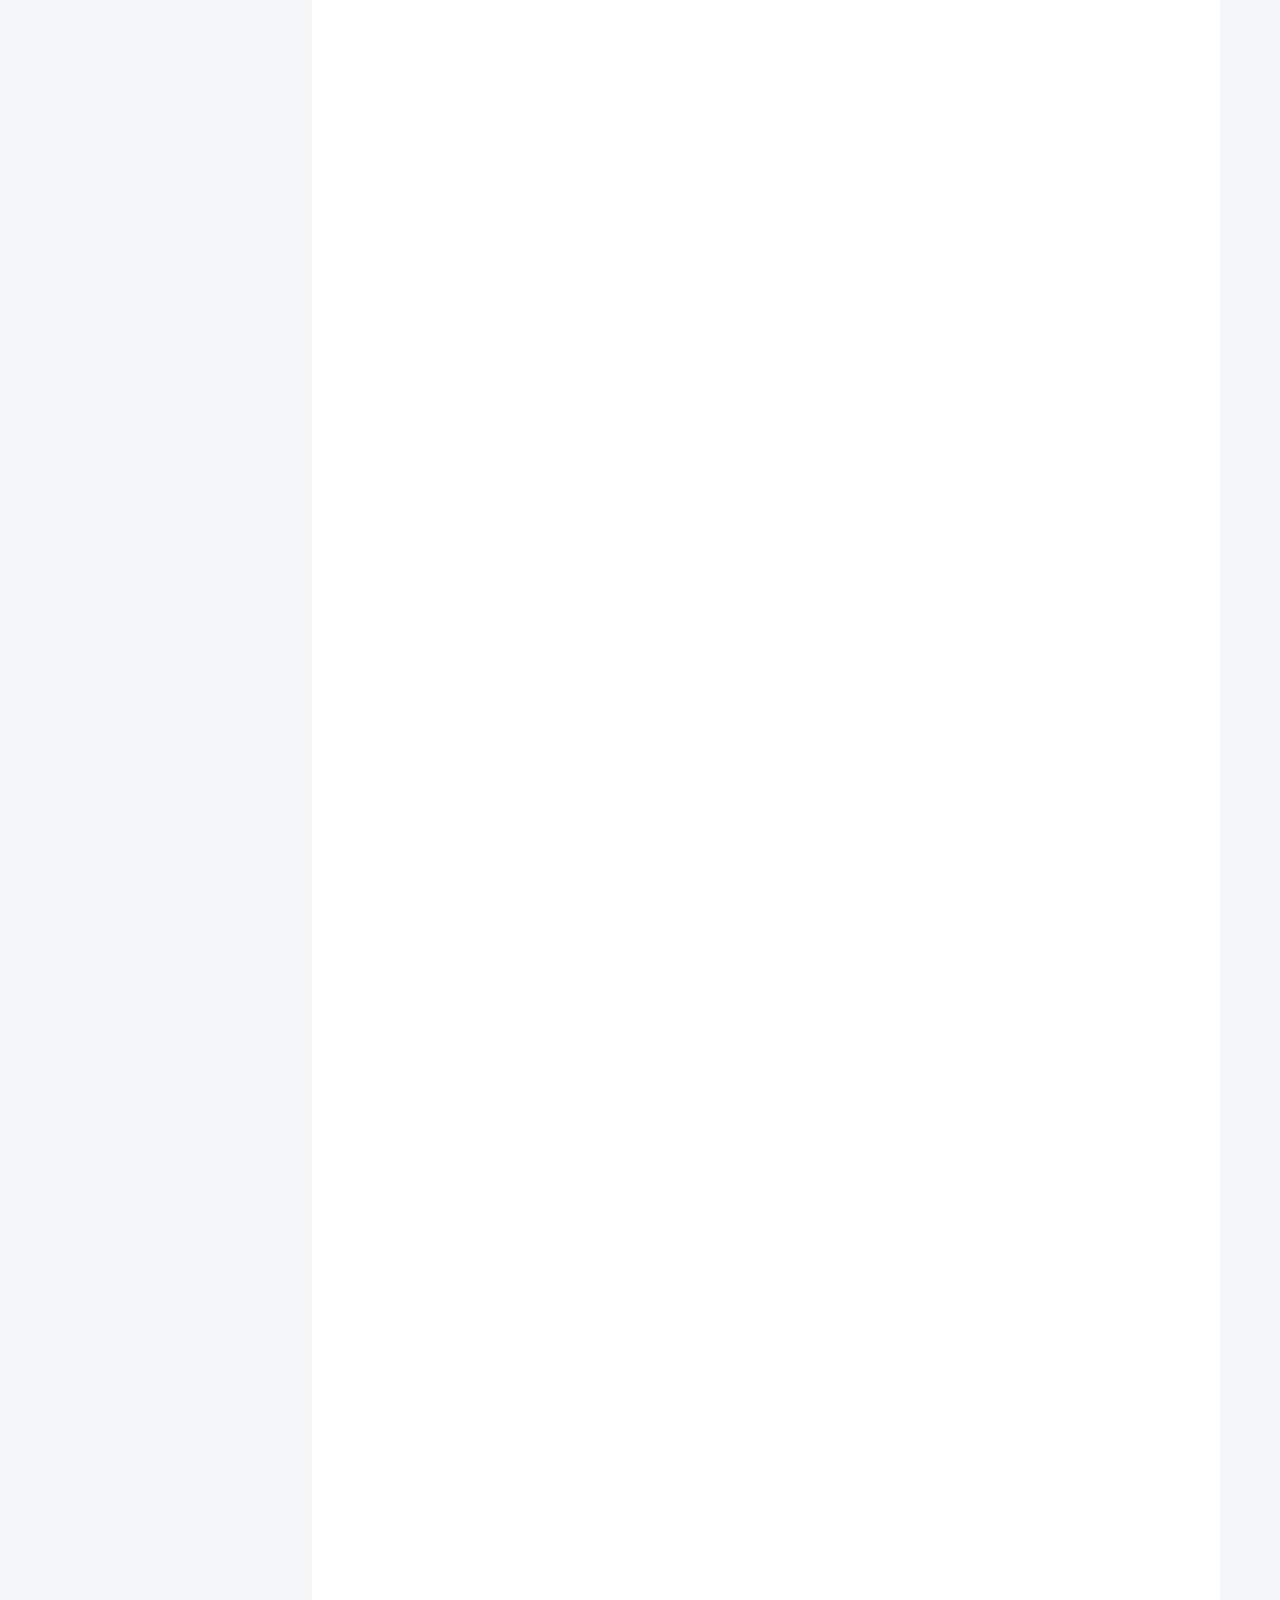
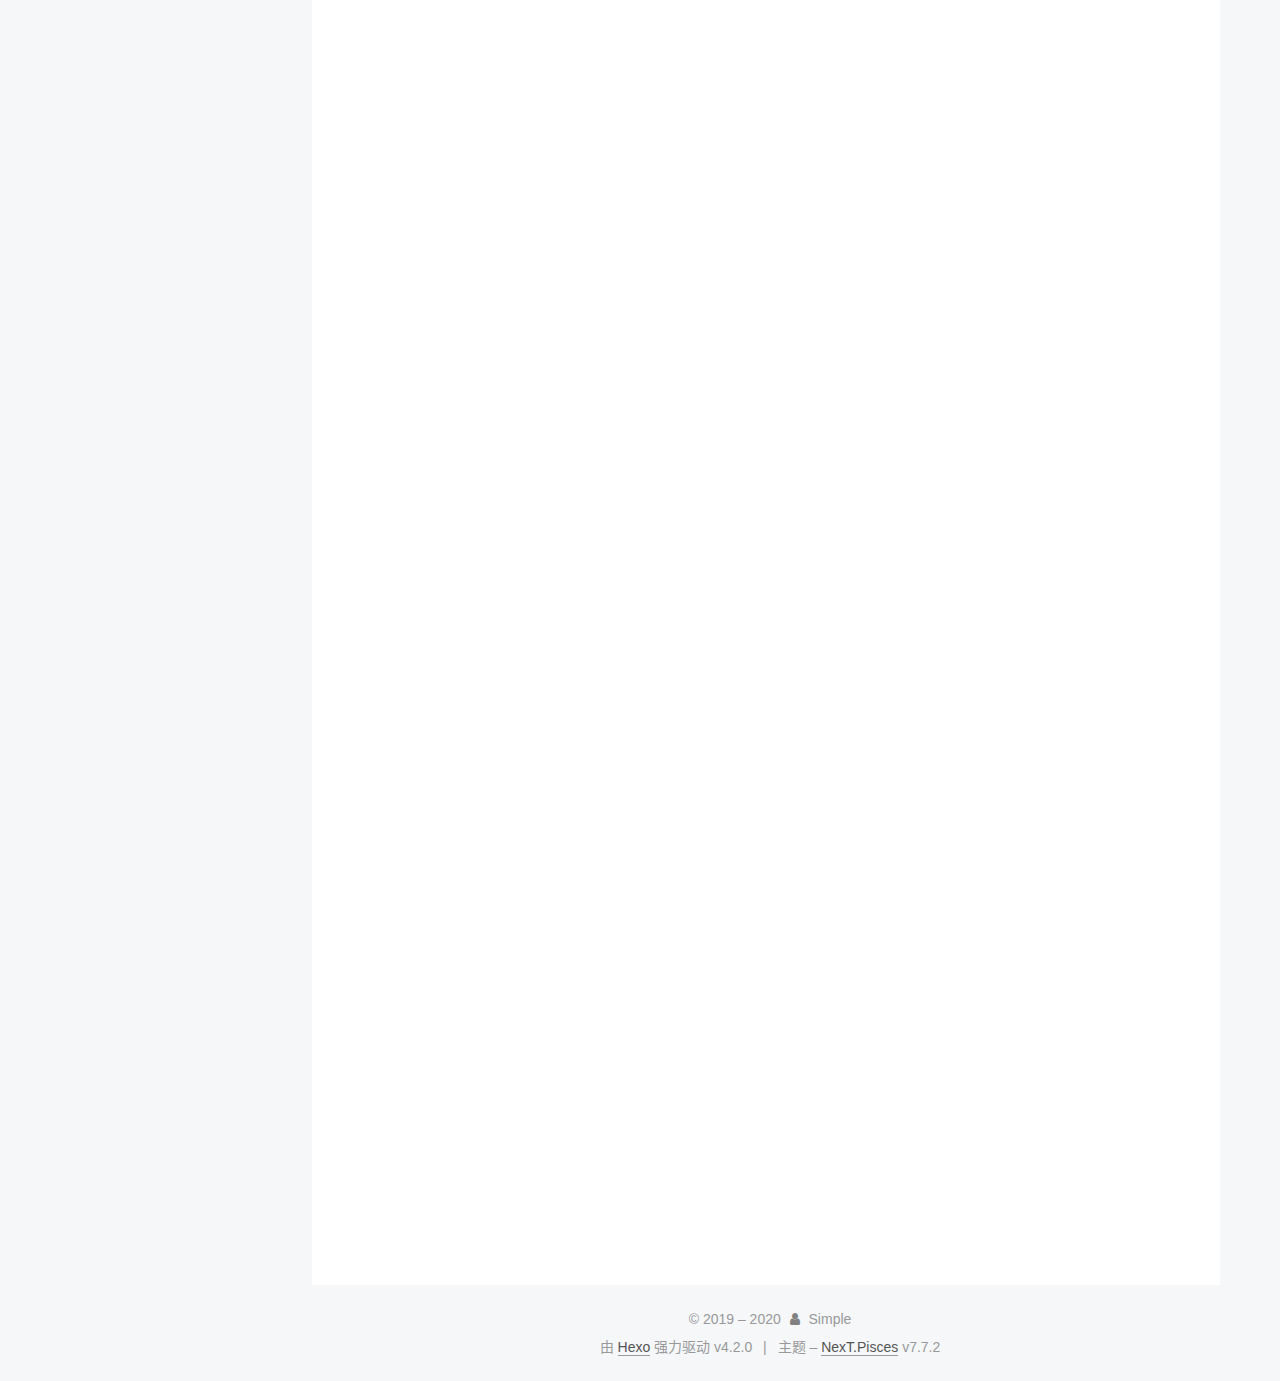
<file: docker-mongodb-cluster/index.html>
<!DOCTYPE html>
<html lang="zh-CN">
<head>
  <meta charset="UTF-8">
<meta name="viewport" content="width=device-width, initial-scale=1, maximum-scale=2">
<meta name="theme-color" content="#222">
<meta name="generator" content="Hexo 4.2.0">
  <link rel="apple-touch-icon" sizes="180x180" href="/images/apple-touch-icon-next.png">
  <link rel="icon" type="image/png" sizes="32x32" href="/images/favicon-32x32-next.png">
  <link rel="icon" type="image/png" sizes="16x16" href="/images/favicon-16x16-next.png">
  <link rel="mask-icon" href="/images/logo.svg" color="#222">

<link rel="stylesheet" href="/css/main.css">


<link rel="stylesheet" href="/lib/font-awesome/css/font-awesome.min.css">

<script id="hexo-configurations">
    var NexT = window.NexT || {};
    var CONFIG = {"hostname":"esimple.cc","root":"/","scheme":"Pisces","version":"7.7.2","exturl":false,"sidebar":{"position":"left","display":"post","padding":18,"offset":12,"onmobile":false},"copycode":{"enable":false,"show_result":false,"style":null},"back2top":{"enable":true,"sidebar":false,"scrollpercent":false},"bookmark":{"enable":false,"color":"#222","save":"auto"},"fancybox":false,"mediumzoom":false,"lazyload":false,"pangu":false,"comments":{"style":"tabs","active":null,"storage":true,"lazyload":false,"nav":null},"algolia":{"hits":{"per_page":10},"labels":{"input_placeholder":"Search for Posts","hits_empty":"We didn't find any results for the search: ${query}","hits_stats":"${hits} results found in ${time} ms"}},"localsearch":{"enable":false,"trigger":"auto","top_n_per_article":1,"unescape":false,"preload":false},"motion":{"enable":true,"async":false,"transition":{"post_block":"fadeIn","post_header":"slideDownIn","post_body":"slideDownIn","coll_header":"slideLeftIn","sidebar":"slideUpIn"}}};
  </script>

  <meta name="description" content="安装Docker安装docker详情可以参与官方文档：https:&#x2F;&#x2F;docs.docker.com&#x2F;install&#x2F; 使用Docker启动单节点MongoDB1docker run --name mongo -it mongo mongo --host 172.17.0.1">
<meta property="og:type" content="article">
<meta property="og:title" content="在macOS下使用Docker搭建MongoDB分片副本集群">
<meta property="og:url" content="http://esimple.cc/docker-mongodb-cluster/index.html">
<meta property="og:site_name" content="Simple">
<meta property="og:description" content="安装Docker安装docker详情可以参与官方文档：https:&#x2F;&#x2F;docs.docker.com&#x2F;install&#x2F; 使用Docker启动单节点MongoDB1docker run --name mongo -it mongo mongo --host 172.17.0.1">
<meta property="og:locale" content="zh_CN">
<meta property="article:published_time" content="2020-03-24T08:04:03.000Z">
<meta property="article:modified_time" content="2020-03-25T01:50:25.002Z">
<meta property="article:author" content="Simple">
<meta property="article:tag" content="mongodb">
<meta name="twitter:card" content="summary">

<link rel="canonical" href="http://esimple.cc/docker-mongodb-cluster/">


<script id="page-configurations">
  // https://hexo.io/docs/variables.html
  CONFIG.page = {
    sidebar: "",
    isHome : false,
    isPost : true
  };
</script>

  <title>在macOS下使用Docker搭建MongoDB分片副本集群 | Simple</title>
  






  <noscript>
  <style>
  .use-motion .brand,
  .use-motion .menu-item,
  .sidebar-inner,
  .use-motion .post-block,
  .use-motion .pagination,
  .use-motion .comments,
  .use-motion .post-header,
  .use-motion .post-body,
  .use-motion .collection-header { opacity: initial; }

  .use-motion .site-title,
  .use-motion .site-subtitle {
    opacity: initial;
    top: initial;
  }

  .use-motion .logo-line-before i { left: initial; }
  .use-motion .logo-line-after i { right: initial; }
  </style>
</noscript>

</head>

<body itemscope itemtype="http://schema.org/WebPage">
  <div class="container use-motion">
    <div class="headband"></div>

    <header class="header" itemscope itemtype="http://schema.org/WPHeader">
      <div class="header-inner"><div class="site-brand-container">
  <div class="site-nav-toggle">
    <div class="toggle" aria-label="切换导航栏">
      <span class="toggle-line toggle-line-first"></span>
      <span class="toggle-line toggle-line-middle"></span>
      <span class="toggle-line toggle-line-last"></span>
    </div>
  </div>

  <div class="site-meta">

    <div>
      <a href="/" class="brand" rel="start">
        <span class="logo-line-before"><i></i></span>
        <span class="site-title">Simple</span>
        <span class="logo-line-after"><i></i></span>
      </a>
    </div>
        <p class="site-subtitle">相信科技改变生活</p>
  </div>

  <div class="site-nav-right">
    <div class="toggle popup-trigger">
    </div>
  </div>
</div>


<nav class="site-nav">
  
  <ul id="menu" class="menu">
        <li class="menu-item menu-item-home">

    <a href="/" rel="section"><i class="fa fa-fw fa-home"></i>首页</a>

  </li>
        <li class="menu-item menu-item-tags">

    <a href="/tags/" rel="section"><i class="fa fa-fw fa-tags"></i>标签</a>

  </li>
        <li class="menu-item menu-item-archives">

    <a href="/archives/" rel="section"><i class="fa fa-fw fa-archive"></i>归档</a>

  </li>
  </ul>

</nav>
</div>
    </header>

    
  <div class="back-to-top">
    <i class="fa fa-arrow-up"></i>
    <span>0%</span>
  </div>


    <main class="main">
      <div class="main-inner">
        <div class="content-wrap">
          

          <div class="content">
            

  <div class="posts-expand">
      
  
  
  <article itemscope itemtype="http://schema.org/Article" class="post-block " lang="zh-CN">
    <link itemprop="mainEntityOfPage" href="http://esimple.cc/docker-mongodb-cluster/">

    <span hidden itemprop="author" itemscope itemtype="http://schema.org/Person">
      <meta itemprop="image" content="/images/avatar.gif">
      <meta itemprop="name" content="Simple">
      <meta itemprop="description" content="Simple Blog">
    </span>

    <span hidden itemprop="publisher" itemscope itemtype="http://schema.org/Organization">
      <meta itemprop="name" content="Simple">
    </span>
      <header class="post-header">
        <h1 class="post-title" itemprop="name headline">
          在macOS下使用Docker搭建MongoDB分片副本集群
        </h1>

        <div class="post-meta">
            <span class="post-meta-item">
              <span class="post-meta-item-icon">
                <i class="fa fa-calendar-o"></i>
              </span>
              <span class="post-meta-item-text">发表于</span>

              <time title="创建时间：2020-03-24 16:04:03" itemprop="dateCreated datePublished" datetime="2020-03-24T16:04:03+08:00">2020-03-24</time>
            </span>
              <span class="post-meta-item">
                <span class="post-meta-item-icon">
                  <i class="fa fa-calendar-check-o"></i>
                </span>
                <span class="post-meta-item-text">更新于</span>
                <time title="修改时间：2020-03-25 09:50:25" itemprop="dateModified" datetime="2020-03-25T09:50:25+08:00">2020-03-25</time>
              </span>

          

        </div>
      </header>

    
    
    
    <div class="post-body" itemprop="articleBody">

      
        <h1 id="安装Docker"><a href="#安装Docker" class="headerlink" title="安装Docker"></a>安装Docker</h1><p>安装docker详情可以参与官方文档：<a href="https://docs.docker.com/install/" target="_blank" rel="noopener">https://docs.docker.com/install/</a></p>
<h1 id="使用Docker启动单节点MongoDB"><a href="#使用Docker启动单节点MongoDB" class="headerlink" title="使用Docker启动单节点MongoDB"></a>使用Docker启动单节点MongoDB</h1><figure class="highlight shell"><table><tr><td class="gutter"><pre><span class="line">1</span><br></pre></td><td class="code"><pre><span class="line">docker run --name mongo -it mongo mongo --host 172.17.0.1</span><br></pre></td></tr></table></figure>
<a id="more"></a>

<p>查看运行状态：</p>
<figure class="highlight shell"><table><tr><td class="gutter"><pre><span class="line">1</span><br></pre></td><td class="code"><pre><span class="line">docker ps</span><br></pre></td></tr></table></figure>

<p>连接容器中的MongoDB：</p>
<figure class="highlight shell"><table><tr><td class="gutter"><pre><span class="line">1</span><br></pre></td><td class="code"><pre><span class="line">docker run -it mongo:latest mongo --host 172.17.0.1</span><br></pre></td></tr></table></figure>

<h1 id="使用Docker搭建副本集和集群"><a href="#使用Docker搭建副本集和集群" class="headerlink" title="使用Docker搭建副本集和集群"></a>使用Docker搭建副本集和集群</h1><p>使Docker搭建一个MongoDB集群：包含两组分片副本集，每个副本集一个主节点、一个从节点、一个仲裁节点。配置副本集包含三个节点，使用一个mongos路由（mongos_routing）。</p>
<figure class="highlight shell"><table><tr><td class="gutter"><pre><span class="line">1</span><br><span class="line">2</span><br><span class="line">3</span><br><span class="line">4</span><br><span class="line">5</span><br><span class="line">6</span><br><span class="line">7</span><br><span class="line">8</span><br><span class="line">9</span><br><span class="line">10</span><br><span class="line">11</span><br></pre></td><td class="code"><pre><span class="line"><span class="meta">#</span><span class="bash">!/bin/sh</span></span><br><span class="line">docker run --name rs1_container1 -p 27001:27018 -v ~/data/docker-mongo/db1:/data/db -d mongo:latest --shardsvr --replSet rs1 --port 27018 --bind_ip 0.0.0.0</span><br><span class="line">docker run --name rs1_container2 -p 27002:27018 -v ~/data/docker-mongo/db2:/data/db -d mongo:latest --shardsvr --replSet rs1 --port 27018 --bind_ip 0.0.0.0</span><br><span class="line">docker run --name rs1_container3 -p 27003:27018 -v ~/data/docker-mongo/db3:/data/db -d mongo:latest --shardsvr --replSet rs1 --port 27018 --bind_ip 0.0.0.0</span><br><span class="line">docker run --name rs2_container1 -p 27004:27018 -v ~/data/docker-mongo/db4:/data/db -d mongo:latest --shardsvr --replSet rs2 --port 27018 --bind_ip 0.0.0.0</span><br><span class="line">docker run --name rs2_container2 -p 27005:27018 -v ~/data/docker-mongo/db5:/data/db -d mongo:latest --shardsvr --replSet rs2 --port 27018 --bind_ip 0.0.0.0</span><br><span class="line">docker run --name rs2_container3 -p 27006:27018 -v ~/data/docker-mongo/db6:/data/db -d mongo:latest --shardsvr --replSet rs2 --port 27018 --bind_ip 0.0.0.0</span><br><span class="line">docker run --name config_container1 -p 27007:27018 -v ~/data/docker-mongo/db_config_1:/data/db -d mongo:latest --configsvr --dbpath /data/db --replSet rsc --port 27018 --bind_ip 0.0.0.0</span><br><span class="line">docker run --name config_container2 -p 27008:27018 -v ~/data/docker-mongo/db_config_2:/data/db -d mongo:latest --configsvr --dbpath /data/db --replSet rsc --port 27018 --bind_ip 0.0.0.0</span><br><span class="line">docker run --name config_container3 -p 27009:27018 -v ~/data/docker-mongo/db_config_3:/data/db -d mongo:latest --configsvr --dbpath /data/db --replSet rsc --port 27018 --bind_ip 0.0.0.0</span><br><span class="line">docker run --name mongos_routing -p 27100:27018 -v ~/data/docker-mongo/db_mongos_1:/data/db -d mongo:latest mongos --port 27018 --configdb rsc/172.17.0.1:27007,172.17.0.1:27008,172.17.0.1:27008 --bind_ip 0.0.0.0</span><br></pre></td></tr></table></figure>

<h2 id="docker-run-参数说明"><a href="#docker-run-参数说明" class="headerlink" title="docker run 参数说明"></a>docker run 参数说明</h2><p>-p 指定容器暴露的端口（本地端口:容器端口）<br>-v 给容器挂载存储卷，挂载到容器的某个目录（本地目录:容器目录）<br>-d 指定容器运行于前台还是后台<br>–name 指定容器名字，后续可以通过名字进行容器管理，links特性需要使用名字</p>
<h2 id="初始化副本集rs1"><a href="#初始化副本集rs1" class="headerlink" title="初始化副本集rs1"></a>初始化副本集rs1</h2><figure class="highlight shell"><table><tr><td class="gutter"><pre><span class="line">1</span><br></pre></td><td class="code"><pre><span class="line">docker run -it mongo:latest mongo --host 172.17.0.1 --port 27001</span><br></pre></td></tr></table></figure>

<figure class="highlight javascript"><table><tr><td class="gutter"><pre><span class="line">1</span><br><span class="line">2</span><br><span class="line">3</span><br><span class="line">4</span><br><span class="line">5</span><br><span class="line">6</span><br><span class="line">7</span><br><span class="line">8</span><br><span class="line">9</span><br><span class="line">10</span><br><span class="line">11</span><br><span class="line">12</span><br><span class="line">13</span><br><span class="line">14</span><br><span class="line">15</span><br><span class="line">16</span><br><span class="line">17</span><br><span class="line">18</span><br><span class="line">19</span><br><span class="line">20</span><br><span class="line">21</span><br><span class="line">22</span><br><span class="line">23</span><br><span class="line">24</span><br><span class="line">25</span><br><span class="line">26</span><br><span class="line">27</span><br><span class="line">28</span><br><span class="line">29</span><br><span class="line">30</span><br><span class="line">31</span><br><span class="line">32</span><br><span class="line">33</span><br><span class="line">34</span><br><span class="line">35</span><br></pre></td><td class="code"><pre><span class="line">&gt; use admin</span><br><span class="line">switched to db admin</span><br><span class="line">&gt; config = &#123;<span class="attr">_id</span>:<span class="string">"rs1"</span>,<span class="attr">members</span>:[&#123;<span class="attr">_id</span>:<span class="number">0</span>,<span class="attr">host</span>:<span class="string">"172.17.0.1:27001"</span>&#125;,&#123;<span class="attr">_id</span>:<span class="number">1</span>,<span class="attr">host</span>:<span class="string">"172.17.0.1:27002"</span>&#125;,&#123;<span class="attr">_id</span>:<span class="number">2</span>,<span class="attr">host</span>:<span class="string">"172.17.0.1:27003"</span>,<span class="attr">arbiterOnly</span>:<span class="literal">true</span>&#125;]&#125;</span><br><span class="line">&#123;</span><br><span class="line">	<span class="string">"_id"</span> : <span class="string">"rs1"</span>,</span><br><span class="line">	<span class="string">"members"</span> : [</span><br><span class="line">		&#123;</span><br><span class="line">			<span class="string">"_id"</span> : <span class="number">0</span>,</span><br><span class="line">			<span class="string">"host"</span> : <span class="string">"172.17.0.1:27001"</span></span><br><span class="line">		&#125;,</span><br><span class="line">		&#123;</span><br><span class="line">			<span class="string">"_id"</span> : <span class="number">1</span>,</span><br><span class="line">			<span class="string">"host"</span> : <span class="string">"172.17.0.1:27002"</span></span><br><span class="line">		&#125;,</span><br><span class="line">		&#123;</span><br><span class="line">			<span class="string">"_id"</span> : <span class="number">2</span>,</span><br><span class="line">			<span class="string">"host"</span> : <span class="string">"172.17.0.1:27003"</span>,</span><br><span class="line">			<span class="string">"arbiterOnly"</span> : <span class="literal">true</span></span><br><span class="line">		&#125;</span><br><span class="line">	]</span><br><span class="line">&#125;</span><br><span class="line">&gt; rs.initiate(config)</span><br><span class="line">&#123;</span><br><span class="line">	<span class="string">"ok"</span> : <span class="number">1</span>,</span><br><span class="line">	<span class="string">"$clusterTime"</span> : &#123;</span><br><span class="line">		<span class="string">"clusterTime"</span> : Timestamp(<span class="number">1585036570</span>, <span class="number">1</span>),</span><br><span class="line">		<span class="string">"signature"</span> : &#123;</span><br><span class="line">			<span class="string">"hash"</span> : BinData(<span class="number">0</span>,<span class="string">"AAAAAAAAAAAAAAAAAAAAAAAAAAA="</span>),</span><br><span class="line">			<span class="string">"keyId"</span> : NumberLong(<span class="number">0</span>)</span><br><span class="line">		&#125;</span><br><span class="line">	&#125;,</span><br><span class="line">	<span class="string">"operationTime"</span> : Timestamp(<span class="number">1585036570</span>, <span class="number">1</span>)</span><br><span class="line">&#125;</span><br><span class="line">rs1:SECONDARY&gt; exit</span><br><span class="line">bye</span><br></pre></td></tr></table></figure>

<h2 id="初始化副本集rs2"><a href="#初始化副本集rs2" class="headerlink" title="初始化副本集rs2"></a>初始化副本集rs2</h2><figure class="highlight shell"><table><tr><td class="gutter"><pre><span class="line">1</span><br></pre></td><td class="code"><pre><span class="line">docker run -it mongo:latest mongo --host 172.17.0.1 --port 27004</span><br></pre></td></tr></table></figure>

<figure class="highlight javascript"><table><tr><td class="gutter"><pre><span class="line">1</span><br><span class="line">2</span><br><span class="line">3</span><br><span class="line">4</span><br><span class="line">5</span><br><span class="line">6</span><br><span class="line">7</span><br><span class="line">8</span><br><span class="line">9</span><br><span class="line">10</span><br><span class="line">11</span><br><span class="line">12</span><br><span class="line">13</span><br><span class="line">14</span><br><span class="line">15</span><br><span class="line">16</span><br><span class="line">17</span><br><span class="line">18</span><br><span class="line">19</span><br><span class="line">20</span><br><span class="line">21</span><br><span class="line">22</span><br><span class="line">23</span><br><span class="line">24</span><br><span class="line">25</span><br><span class="line">26</span><br><span class="line">27</span><br><span class="line">28</span><br><span class="line">29</span><br><span class="line">30</span><br><span class="line">31</span><br><span class="line">32</span><br><span class="line">33</span><br><span class="line">34</span><br><span class="line">35</span><br></pre></td><td class="code"><pre><span class="line">&gt; use admin</span><br><span class="line">switched to db admin</span><br><span class="line">&gt; config = &#123;<span class="attr">_id</span>:<span class="string">"rs2"</span>,<span class="attr">members</span>:[&#123;<span class="attr">_id</span>:<span class="number">0</span>,<span class="attr">host</span>:<span class="string">"172.17.0.1:27004"</span>&#125;,&#123;<span class="attr">_id</span>:<span class="number">1</span>,<span class="attr">host</span>:<span class="string">"172.17.0.1:27005"</span>&#125;,&#123;<span class="attr">_id</span>:<span class="number">2</span>,<span class="attr">host</span>:<span class="string">"172.17.0.1:27006"</span>,<span class="attr">arbiterOnly</span>:<span class="literal">true</span>&#125;]&#125;</span><br><span class="line">&#123;</span><br><span class="line">	<span class="string">"_id"</span> : <span class="string">"rs2"</span>,</span><br><span class="line">	<span class="string">"members"</span> : [</span><br><span class="line">		&#123;</span><br><span class="line">			<span class="string">"_id"</span> : <span class="number">0</span>,</span><br><span class="line">			<span class="string">"host"</span> : <span class="string">"172.17.0.1:27004"</span></span><br><span class="line">		&#125;,</span><br><span class="line">		&#123;</span><br><span class="line">			<span class="string">"_id"</span> : <span class="number">1</span>,</span><br><span class="line">			<span class="string">"host"</span> : <span class="string">"172.17.0.1:27005"</span></span><br><span class="line">		&#125;,</span><br><span class="line">		&#123;</span><br><span class="line">			<span class="string">"_id"</span> : <span class="number">2</span>,</span><br><span class="line">			<span class="string">"host"</span> : <span class="string">"172.17.0.1:27006"</span>,</span><br><span class="line">			<span class="string">"arbiterOnly"</span> : <span class="literal">true</span></span><br><span class="line">		&#125;</span><br><span class="line">	]</span><br><span class="line">&#125;</span><br><span class="line">&gt; rs.initiate(config)</span><br><span class="line">&#123;</span><br><span class="line">	<span class="string">"ok"</span> : <span class="number">1</span>,</span><br><span class="line">	<span class="string">"$clusterTime"</span> : &#123;</span><br><span class="line">		<span class="string">"clusterTime"</span> : Timestamp(<span class="number">1585036607</span>, <span class="number">1</span>),</span><br><span class="line">		<span class="string">"signature"</span> : &#123;</span><br><span class="line">			<span class="string">"hash"</span> : BinData(<span class="number">0</span>,<span class="string">"AAAAAAAAAAAAAAAAAAAAAAAAAAA="</span>),</span><br><span class="line">			<span class="string">"keyId"</span> : NumberLong(<span class="number">0</span>)</span><br><span class="line">		&#125;</span><br><span class="line">	&#125;,</span><br><span class="line">	<span class="string">"operationTime"</span> : Timestamp(<span class="number">1585036607</span>, <span class="number">1</span>)</span><br><span class="line">&#125;</span><br><span class="line">rs2:SECONDARY&gt; exit</span><br><span class="line">bye</span><br></pre></td></tr></table></figure>

<h2 id="初始化配置副本集"><a href="#初始化配置副本集" class="headerlink" title="初始化配置副本集"></a>初始化配置副本集</h2><figure class="highlight shell"><table><tr><td class="gutter"><pre><span class="line">1</span><br></pre></td><td class="code"><pre><span class="line">docker run -it mongo:latest mongo --host 172.17.0.1 --port 27007</span><br></pre></td></tr></table></figure>

<figure class="highlight javascript"><table><tr><td class="gutter"><pre><span class="line">1</span><br><span class="line">2</span><br><span class="line">3</span><br><span class="line">4</span><br><span class="line">5</span><br><span class="line">6</span><br><span class="line">7</span><br><span class="line">8</span><br><span class="line">9</span><br><span class="line">10</span><br><span class="line">11</span><br><span class="line">12</span><br><span class="line">13</span><br><span class="line">14</span><br><span class="line">15</span><br><span class="line">16</span><br><span class="line">17</span><br><span class="line">18</span><br><span class="line">19</span><br><span class="line">20</span><br><span class="line">21</span><br><span class="line">22</span><br><span class="line">23</span><br><span class="line">24</span><br><span class="line">25</span><br><span class="line">26</span><br><span class="line">27</span><br><span class="line">28</span><br><span class="line">29</span><br><span class="line">30</span><br><span class="line">31</span><br><span class="line">32</span><br><span class="line">33</span><br><span class="line">34</span><br><span class="line">35</span><br><span class="line">36</span><br><span class="line">37</span><br><span class="line">38</span><br><span class="line">39</span><br></pre></td><td class="code"><pre><span class="line">&gt; use admin</span><br><span class="line">switched to db admin</span><br><span class="line">&gt; config = &#123;<span class="attr">_id</span>:<span class="string">"rsc"</span>,<span class="attr">members</span>:[&#123;<span class="attr">_id</span>:<span class="number">0</span>,<span class="attr">host</span>:<span class="string">"172.17.0.1:27007"</span>&#125;, &#123;<span class="attr">_id</span>:<span class="number">1</span>,<span class="attr">host</span>:<span class="string">"172.17.0.1:27008"</span>&#125;,&#123;<span class="attr">_id</span>:<span class="number">2</span>,<span class="attr">host</span>:<span class="string">"172.17.0.1:27009"</span>&#125;]&#125;</span><br><span class="line">&#123;</span><br><span class="line">	<span class="string">"_id"</span> : <span class="string">"rsc"</span>,</span><br><span class="line">	<span class="string">"members"</span> : [</span><br><span class="line">		&#123;</span><br><span class="line">			<span class="string">"_id"</span> : <span class="number">0</span>,</span><br><span class="line">			<span class="string">"host"</span> : <span class="string">"172.17.0.1:27007"</span></span><br><span class="line">		&#125;,</span><br><span class="line">		&#123;</span><br><span class="line">			<span class="string">"_id"</span> : <span class="number">1</span>,</span><br><span class="line">			<span class="string">"host"</span> : <span class="string">"172.17.0.1:27008"</span></span><br><span class="line">		&#125;,</span><br><span class="line">		&#123;</span><br><span class="line">			<span class="string">"_id"</span> : <span class="number">2</span>,</span><br><span class="line">			<span class="string">"host"</span> : <span class="string">"172.17.0.1:27009"</span></span><br><span class="line">		&#125;</span><br><span class="line">	]</span><br><span class="line">&#125;</span><br><span class="line">&gt; rs.initiate(config)</span><br><span class="line">&#123;</span><br><span class="line">	<span class="string">"ok"</span> : <span class="number">1</span>,</span><br><span class="line">	<span class="string">"$gleStats"</span> : &#123;</span><br><span class="line">		<span class="string">"lastOpTime"</span> : Timestamp(<span class="number">1585036628</span>, <span class="number">1</span>),</span><br><span class="line">		<span class="string">"electionId"</span> : ObjectId(<span class="string">"000000000000000000000000"</span>)</span><br><span class="line">	&#125;,</span><br><span class="line">	<span class="string">"lastCommittedOpTime"</span> : Timestamp(<span class="number">0</span>, <span class="number">0</span>),</span><br><span class="line">	<span class="string">"$clusterTime"</span> : &#123;</span><br><span class="line">		<span class="string">"clusterTime"</span> : Timestamp(<span class="number">1585036628</span>, <span class="number">1</span>),</span><br><span class="line">		<span class="string">"signature"</span> : &#123;</span><br><span class="line">			<span class="string">"hash"</span> : BinData(<span class="number">0</span>,<span class="string">"AAAAAAAAAAAAAAAAAAAAAAAAAAA="</span>),</span><br><span class="line">			<span class="string">"keyId"</span> : NumberLong(<span class="number">0</span>)</span><br><span class="line">		&#125;</span><br><span class="line">	&#125;,</span><br><span class="line">	<span class="string">"operationTime"</span> : Timestamp(<span class="number">1585036628</span>, <span class="number">1</span>)</span><br><span class="line">&#125;</span><br><span class="line">rsc:SECONDARY&gt; exit</span><br><span class="line">bye</span><br></pre></td></tr></table></figure>

<h2 id="通过mongos添加分片关系到configsvr"><a href="#通过mongos添加分片关系到configsvr" class="headerlink" title="通过mongos添加分片关系到configsvr"></a>通过mongos添加分片关系到configsvr</h2><figure class="highlight shell"><table><tr><td class="gutter"><pre><span class="line">1</span><br></pre></td><td class="code"><pre><span class="line">docker run -it mongo:latest mongo --host 172.17.0.1 --port 27100</span><br></pre></td></tr></table></figure>

<figure class="highlight javascript"><table><tr><td class="gutter"><pre><span class="line">1</span><br><span class="line">2</span><br><span class="line">3</span><br><span class="line">4</span><br><span class="line">5</span><br><span class="line">6</span><br><span class="line">7</span><br><span class="line">8</span><br><span class="line">9</span><br><span class="line">10</span><br><span class="line">11</span><br><span class="line">12</span><br><span class="line">13</span><br><span class="line">14</span><br><span class="line">15</span><br><span class="line">16</span><br><span class="line">17</span><br><span class="line">18</span><br><span class="line">19</span><br><span class="line">20</span><br><span class="line">21</span><br><span class="line">22</span><br><span class="line">23</span><br><span class="line">24</span><br><span class="line">25</span><br><span class="line">26</span><br><span class="line">27</span><br><span class="line">28</span><br><span class="line">29</span><br><span class="line">30</span><br></pre></td><td class="code"><pre><span class="line">mongos&gt; use admin</span><br><span class="line">switched to db admin</span><br><span class="line">mongos&gt; db.runCommand(&#123;<span class="attr">addshard</span>:<span class="string">"rs1/172.17.0.1:27001,172.17.0.1:27002,172.17.0.1:27003"</span>&#125;)</span><br><span class="line">&#123;</span><br><span class="line">	<span class="string">"shardAdded"</span> : <span class="string">"rs1"</span>,</span><br><span class="line">	<span class="string">"ok"</span> : <span class="number">1</span>,</span><br><span class="line">	<span class="string">"operationTime"</span> : Timestamp(<span class="number">1585036697</span>, <span class="number">6</span>),</span><br><span class="line">	<span class="string">"$clusterTime"</span> : &#123;</span><br><span class="line">		<span class="string">"clusterTime"</span> : Timestamp(<span class="number">1585036697</span>, <span class="number">6</span>),</span><br><span class="line">		<span class="string">"signature"</span> : &#123;</span><br><span class="line">			<span class="string">"hash"</span> : BinData(<span class="number">0</span>,<span class="string">"AAAAAAAAAAAAAAAAAAAAAAAAAAA="</span>),</span><br><span class="line">			<span class="string">"keyId"</span> : NumberLong(<span class="number">0</span>)</span><br><span class="line">		&#125;</span><br><span class="line">	&#125;</span><br><span class="line">&#125;</span><br><span class="line">mongos&gt; db.runCommand(&#123;<span class="attr">addshard</span>:<span class="string">"rs2/172.17.0.1:27004,172.17.0.1:27005,172.17.0.1:27006"</span>&#125;)</span><br><span class="line">&#123;</span><br><span class="line">	<span class="string">"shardAdded"</span> : <span class="string">"rs2"</span>,</span><br><span class="line">	<span class="string">"ok"</span> : <span class="number">1</span>,</span><br><span class="line">	<span class="string">"operationTime"</span> : Timestamp(<span class="number">1585036704</span>, <span class="number">5</span>),</span><br><span class="line">	<span class="string">"$clusterTime"</span> : &#123;</span><br><span class="line">		<span class="string">"clusterTime"</span> : Timestamp(<span class="number">1585036704</span>, <span class="number">5</span>),</span><br><span class="line">		<span class="string">"signature"</span> : &#123;</span><br><span class="line">			<span class="string">"hash"</span> : BinData(<span class="number">0</span>,<span class="string">"AAAAAAAAAAAAAAAAAAAAAAAAAAA="</span>),</span><br><span class="line">			<span class="string">"keyId"</span> : NumberLong(<span class="number">0</span>)</span><br><span class="line">		&#125;</span><br><span class="line">	&#125;</span><br><span class="line">&#125;</span><br><span class="line">mongos&gt; exit</span><br><span class="line">bye</span><br></pre></td></tr></table></figure>


<h2 id="停止集群"><a href="#停止集群" class="headerlink" title="停止集群"></a>停止集群</h2><figure class="highlight shell"><table><tr><td class="gutter"><pre><span class="line">1</span><br></pre></td><td class="code"><pre><span class="line">docker stop $(docker ps -a | grep mongo | grep Up | awk '&#123;print $1&#125;')</span><br></pre></td></tr></table></figure>

<h2 id="删除集群容器"><a href="#删除集群容器" class="headerlink" title="删除集群容器"></a>删除集群容器</h2><figure class="highlight shell"><table><tr><td class="gutter"><pre><span class="line">1</span><br></pre></td><td class="code"><pre><span class="line">docker rm -f $(docker ps -a | grep mongo | awk '&#123;print $1&#125;')</span><br></pre></td></tr></table></figure>

    </div>

    
    
    
        <div class="reward-container">
  <div>坚持原创技术分享，您的支持将鼓励我继续创作！</div>
  <button onclick="var qr = document.getElementById('qr'); qr.style.display = (qr.style.display === 'none') ? 'block' : 'none';">
    打赏
  </button>
  <div id="qr" style="display: none;">
      
      <div style="display: inline-block;">
        <img src="/images/reward-wechatpay.JPG" alt="Simple 微信支付">
        <p>微信支付</p>
      </div>
      
      <div style="display: inline-block;">
        <img src="/images/reward-alipay.JPG" alt="Simple 支付宝">
        <p>支付宝</p>
      </div>

  </div>
</div>


      <footer class="post-footer">
          <div class="post-tags">
              <a href="/tags/mongodb/" rel="tag"># mongodb</a>
          </div>

        


        
    <div class="post-nav">
      <div class="post-nav-item">
    <a href="/wechaty-push-express/" rel="prev" title="使用WeChaty实现实时推送快递物流动态">
      <i class="fa fa-chevron-left"></i> 使用WeChaty实现实时推送快递物流动态
    </a></div>
      <div class="post-nav-item">
    <a href="/centos-install-nginx/" rel="next" title="CentOS7下使用yum安装和配置Nginx">
      CentOS7下使用yum安装和配置Nginx <i class="fa fa-chevron-right"></i>
    </a></div>
    </div>
      </footer>
    
  </article>
  
  
  

  </div>


          </div>
          

<script>
  window.addEventListener('tabs:register', () => {
    let { activeClass } = CONFIG.comments;
    if (CONFIG.comments.storage) {
      activeClass = localStorage.getItem('comments_active') || activeClass;
    }
    if (activeClass) {
      let activeTab = document.querySelector(`a[href="#comment-${activeClass}"]`);
      if (activeTab) {
        activeTab.click();
      }
    }
  });
  if (CONFIG.comments.storage) {
    window.addEventListener('tabs:click', event => {
      if (!event.target.matches('.tabs-comment .tab-content .tab-pane')) return;
      let commentClass = event.target.classList[1];
      localStorage.setItem('comments_active', commentClass);
    });
  }
</script>

        </div>
          
  
  <div class="toggle sidebar-toggle">
    <span class="toggle-line toggle-line-first"></span>
    <span class="toggle-line toggle-line-middle"></span>
    <span class="toggle-line toggle-line-last"></span>
  </div>

  <aside class="sidebar">
    <div class="sidebar-inner">

      <ul class="sidebar-nav motion-element">
        <li class="sidebar-nav-toc">
          文章目录
        </li>
        <li class="sidebar-nav-overview">
          站点概览
        </li>
      </ul>

      <!--noindex-->
      <div class="post-toc-wrap sidebar-panel">
          <div class="post-toc motion-element"><ol class="nav"><li class="nav-item nav-level-1"><a class="nav-link" href="#安装Docker"><span class="nav-number">1.</span> <span class="nav-text">安装Docker</span></a></li><li class="nav-item nav-level-1"><a class="nav-link" href="#使用Docker启动单节点MongoDB"><span class="nav-number">2.</span> <span class="nav-text">使用Docker启动单节点MongoDB</span></a></li><li class="nav-item nav-level-1"><a class="nav-link" href="#使用Docker搭建副本集和集群"><span class="nav-number">3.</span> <span class="nav-text">使用Docker搭建副本集和集群</span></a><ol class="nav-child"><li class="nav-item nav-level-2"><a class="nav-link" href="#docker-run-参数说明"><span class="nav-number">3.1.</span> <span class="nav-text">docker run 参数说明</span></a></li><li class="nav-item nav-level-2"><a class="nav-link" href="#初始化副本集rs1"><span class="nav-number">3.2.</span> <span class="nav-text">初始化副本集rs1</span></a></li><li class="nav-item nav-level-2"><a class="nav-link" href="#初始化副本集rs2"><span class="nav-number">3.3.</span> <span class="nav-text">初始化副本集rs2</span></a></li><li class="nav-item nav-level-2"><a class="nav-link" href="#初始化配置副本集"><span class="nav-number">3.4.</span> <span class="nav-text">初始化配置副本集</span></a></li><li class="nav-item nav-level-2"><a class="nav-link" href="#通过mongos添加分片关系到configsvr"><span class="nav-number">3.5.</span> <span class="nav-text">通过mongos添加分片关系到configsvr</span></a></li><li class="nav-item nav-level-2"><a class="nav-link" href="#停止集群"><span class="nav-number">3.6.</span> <span class="nav-text">停止集群</span></a></li><li class="nav-item nav-level-2"><a class="nav-link" href="#删除集群容器"><span class="nav-number">3.7.</span> <span class="nav-text">删除集群容器</span></a></li></ol></li></ol></div>
      </div>
      <!--/noindex-->

      <div class="site-overview-wrap sidebar-panel">
        <div class="site-author motion-element" itemprop="author" itemscope itemtype="http://schema.org/Person">
  <p class="site-author-name" itemprop="name">Simple</p>
  <div class="site-description" itemprop="description">Simple Blog</div>
</div>
<div class="site-state-wrap motion-element">
  <nav class="site-state">
      <div class="site-state-item site-state-posts">
          <a href="/archives/">
        
          <span class="site-state-item-count">3</span>
          <span class="site-state-item-name">日志</span>
        </a>
      </div>
      <div class="site-state-item site-state-tags">
            <a href="/tags/">
          
        <span class="site-state-item-count">4</span>
        <span class="site-state-item-name">标签</span></a>
      </div>
  </nav>
</div>
  <div class="links-of-author motion-element">
      <span class="links-of-author-item">
        <a href="https://github.com/mrwhh" title="GitHub → https:&#x2F;&#x2F;github.com&#x2F;mrwhh" rel="noopener" target="_blank"><i class="fa fa-fw fa-github"></i>GitHub</a>
      </span>
  </div>



      </div>

    </div>
  </aside>
  <div id="sidebar-dimmer"></div>


      </div>
    </main>

    <footer class="footer">
      <div class="footer-inner">
        

<div class="copyright">
  
  &copy; 2019 – 
  <span itemprop="copyrightYear">2020</span>
  <span class="with-love">
    <i class="fa fa-user"></i>
  </span>
  <span class="author" itemprop="copyrightHolder">Simple</span>
</div>
  <div class="powered-by">由 <a href="https://hexo.io/" class="theme-link" rel="noopener" target="_blank">Hexo</a> 强力驱动 v4.2.0
  </div>
  <span class="post-meta-divider">|</span>
  <div class="theme-info">主题 – <a href="https://pisces.theme-next.org/" class="theme-link" rel="noopener" target="_blank">NexT.Pisces</a> v7.7.2
  </div>

        


  <div style="display: none;">
    <script src="//s95.cnzz.com/z_stat.php?id=1278713199&web_id=1278713199"></script>
  </div>






      </div>
    </footer>
  </div>

  
  <script src="/lib/anime.min.js"></script>
  <script src="/lib/velocity/velocity.min.js"></script>
  <script src="/lib/velocity/velocity.ui.min.js"></script>

<script src="/js/utils.js"></script>

<script src="/js/motion.js"></script>


<script src="/js/schemes/pisces.js"></script>


<script src="/js/next-boot.js"></script>




  















  

  

</body>
</html>
</file>
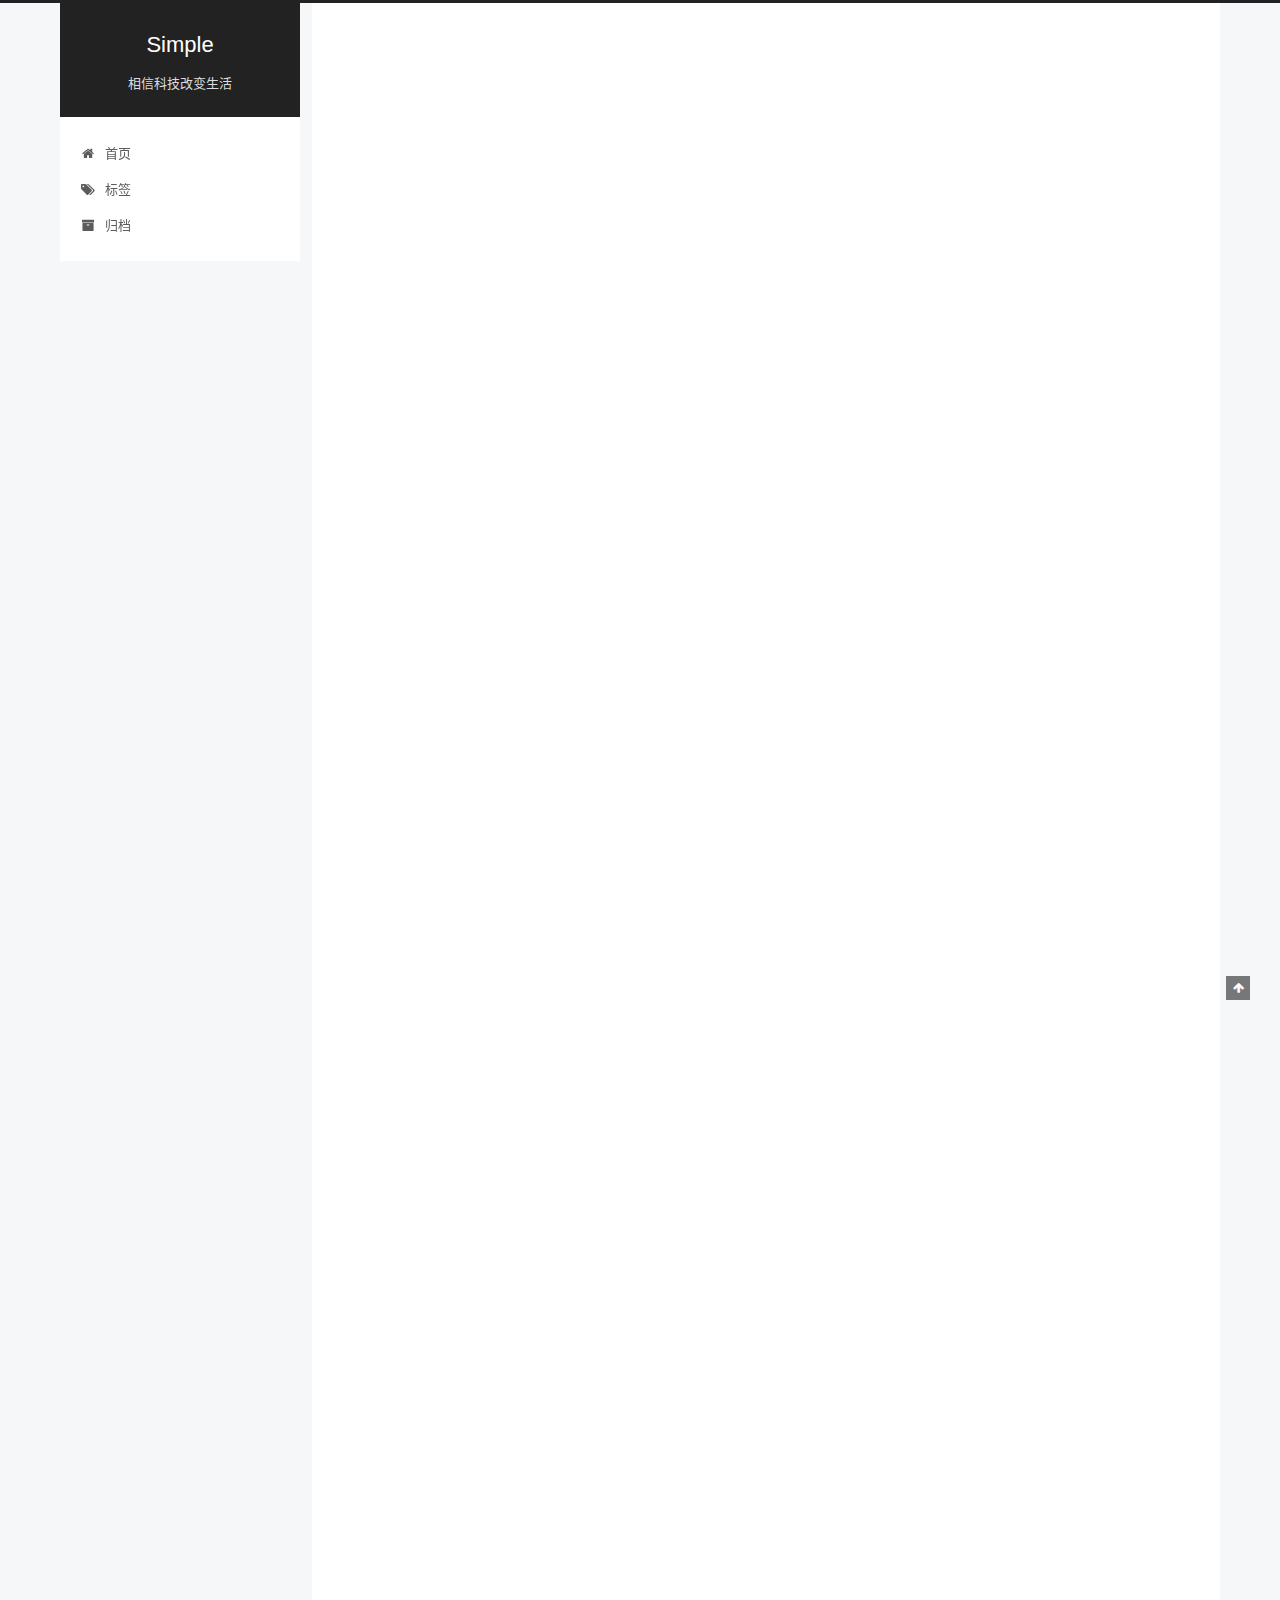
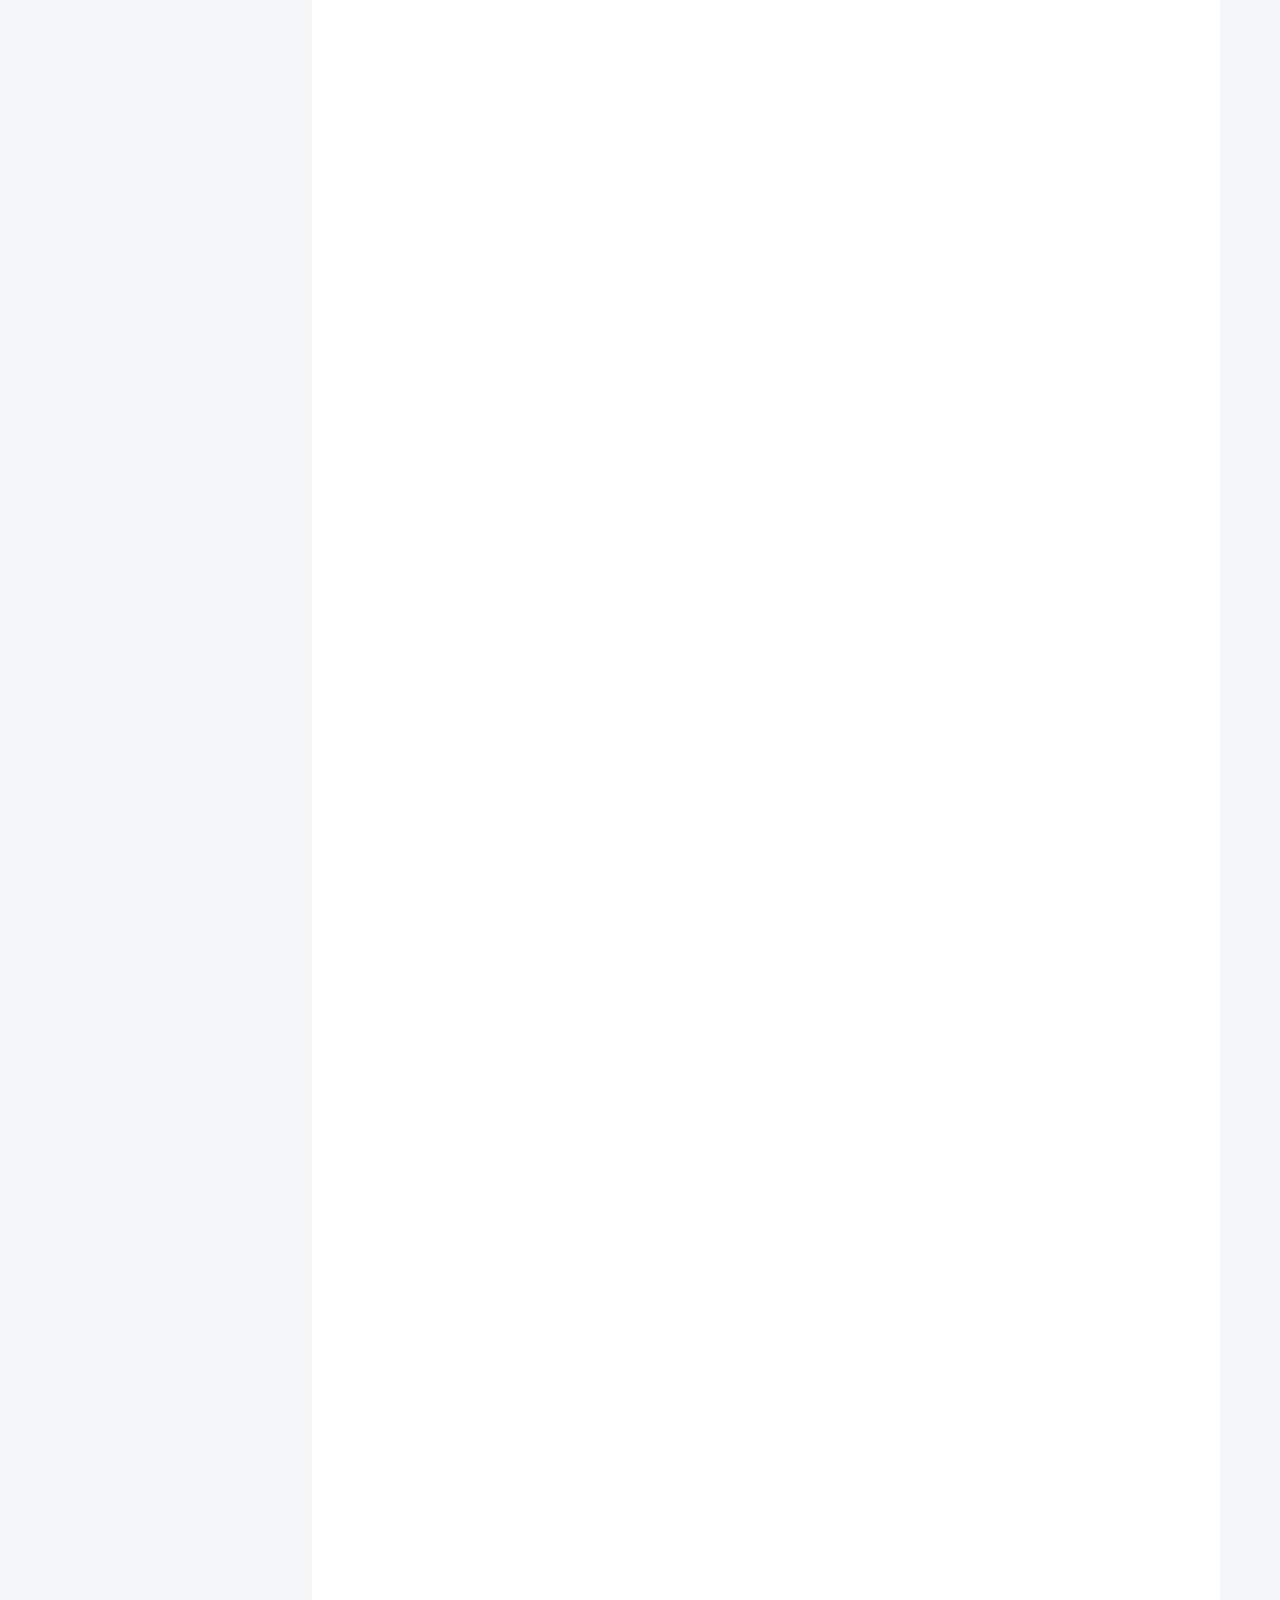
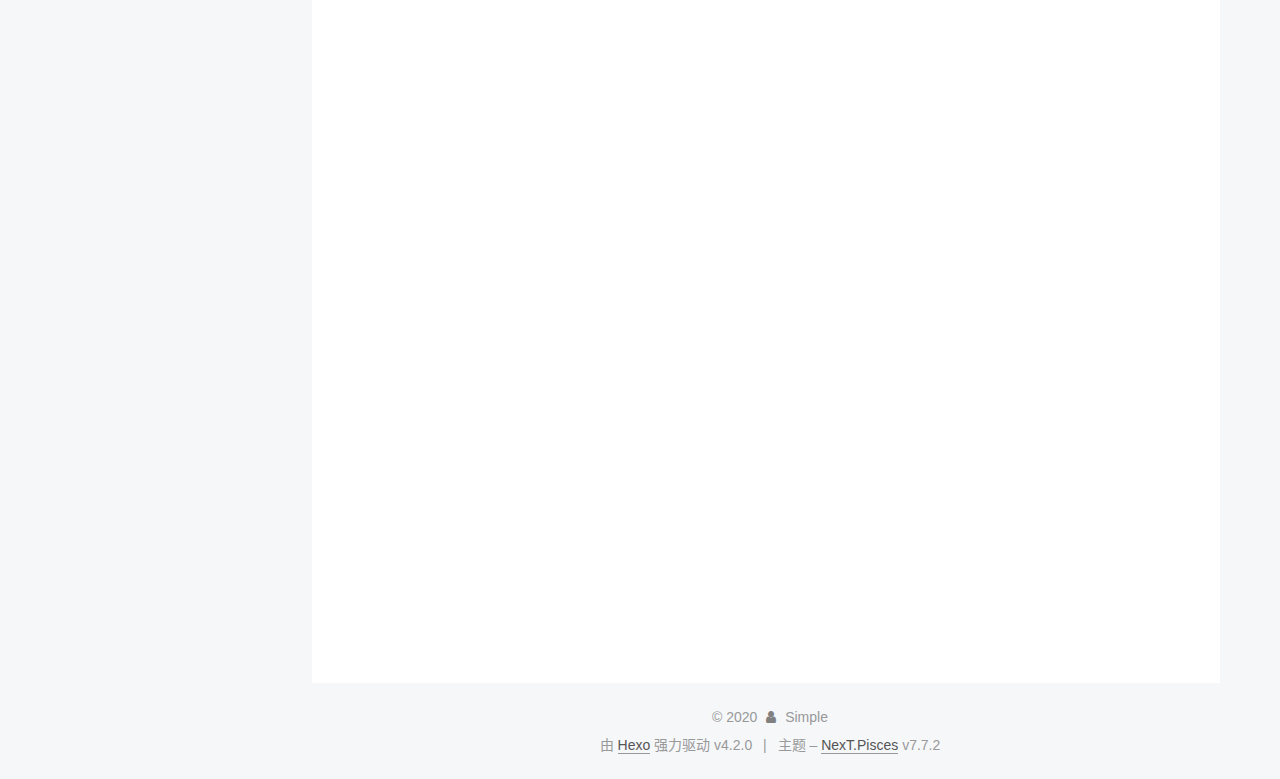
<file: mongodb-cluster/index.html>
<!DOCTYPE html>
<html lang="zh-CN">
<head>
  <meta charset="UTF-8">
<meta name="viewport" content="width=device-width, initial-scale=1, maximum-scale=2">
<meta name="theme-color" content="#222">
<meta name="generator" content="Hexo 4.2.0">
  <link rel="apple-touch-icon" sizes="180x180" href="/images/apple-touch-icon-next.png">
  <link rel="icon" type="image/png" sizes="32x32" href="/images/favicon-32x32-next.png">
  <link rel="icon" type="image/png" sizes="16x16" href="/images/favicon-16x16-next.png">
  <link rel="mask-icon" href="/images/logo.svg" color="#222">

<link rel="stylesheet" href="/css/main.css">


<link rel="stylesheet" href="/lib/font-awesome/css/font-awesome.min.css">

<script id="hexo-configurations">
    var NexT = window.NexT || {};
    var CONFIG = {"hostname":"esimple.cc","root":"/","scheme":"Pisces","version":"7.7.2","exturl":false,"sidebar":{"position":"left","display":"post","padding":18,"offset":12,"onmobile":false},"copycode":{"enable":false,"show_result":false,"style":null},"back2top":{"enable":true,"sidebar":false,"scrollpercent":false},"bookmark":{"enable":false,"color":"#222","save":"auto"},"fancybox":false,"mediumzoom":false,"lazyload":false,"pangu":false,"comments":{"style":"tabs","active":null,"storage":true,"lazyload":false,"nav":null},"algolia":{"hits":{"per_page":10},"labels":{"input_placeholder":"Search for Posts","hits_empty":"We didn't find any results for the search: ${query}","hits_stats":"${hits} results found in ${time} ms"}},"localsearch":{"enable":false,"trigger":"auto","top_n_per_article":1,"unescape":false,"preload":false},"motion":{"enable":true,"async":false,"transition":{"post_block":"fadeIn","post_header":"slideDownIn","post_body":"slideDownIn","coll_header":"slideLeftIn","sidebar":"slideUpIn"}}};
  </script>

  <meta name="description" content="安装Docker安装docker详情可以参与官方文档：https:&#x2F;&#x2F;docs.docker.com&#x2F;install&#x2F; 使用Docker启动MongoDB1docker run --name mongo -it mongo mongo --host 172.17.0.1  查看运行状态： 1docker ps  连接容器中的MongoDB： 1docker run -it mongo:latest">
<meta property="og:type" content="article">
<meta property="og:title" content="在macOS下使用Docker搭建MongoDB分片副本集群">
<meta property="og:url" content="http://esimple.cc/mongodb-cluster/index.html">
<meta property="og:site_name" content="Simple">
<meta property="og:description" content="安装Docker安装docker详情可以参与官方文档：https:&#x2F;&#x2F;docs.docker.com&#x2F;install&#x2F; 使用Docker启动MongoDB1docker run --name mongo -it mongo mongo --host 172.17.0.1  查看运行状态： 1docker ps  连接容器中的MongoDB： 1docker run -it mongo:latest">
<meta property="og:locale" content="zh_CN">
<meta property="article:published_time" content="2020-03-24T08:04:03.000Z">
<meta property="article:modified_time" content="2020-03-24T08:20:34.343Z">
<meta property="article:author" content="Simple">
<meta property="article:tag" content="mongodb">
<meta name="twitter:card" content="summary">

<link rel="canonical" href="http://esimple.cc/mongodb-cluster/">


<script id="page-configurations">
  // https://hexo.io/docs/variables.html
  CONFIG.page = {
    sidebar: "",
    isHome : false,
    isPost : true
  };
</script>

  <title>在macOS下使用Docker搭建MongoDB分片副本集群 | Simple</title>
  






  <noscript>
  <style>
  .use-motion .brand,
  .use-motion .menu-item,
  .sidebar-inner,
  .use-motion .post-block,
  .use-motion .pagination,
  .use-motion .comments,
  .use-motion .post-header,
  .use-motion .post-body,
  .use-motion .collection-header { opacity: initial; }

  .use-motion .site-title,
  .use-motion .site-subtitle {
    opacity: initial;
    top: initial;
  }

  .use-motion .logo-line-before i { left: initial; }
  .use-motion .logo-line-after i { right: initial; }
  </style>
</noscript>

</head>

<body itemscope itemtype="http://schema.org/WebPage">
  <div class="container use-motion">
    <div class="headband"></div>

    <header class="header" itemscope itemtype="http://schema.org/WPHeader">
      <div class="header-inner"><div class="site-brand-container">
  <div class="site-nav-toggle">
    <div class="toggle" aria-label="切换导航栏">
      <span class="toggle-line toggle-line-first"></span>
      <span class="toggle-line toggle-line-middle"></span>
      <span class="toggle-line toggle-line-last"></span>
    </div>
  </div>

  <div class="site-meta">

    <div>
      <a href="/" class="brand" rel="start">
        <span class="logo-line-before"><i></i></span>
        <span class="site-title">Simple</span>
        <span class="logo-line-after"><i></i></span>
      </a>
    </div>
        <p class="site-subtitle">相信科技改变生活</p>
  </div>

  <div class="site-nav-right">
    <div class="toggle popup-trigger">
    </div>
  </div>
</div>


<nav class="site-nav">
  
  <ul id="menu" class="menu">
        <li class="menu-item menu-item-home">

    <a href="/" rel="section"><i class="fa fa-fw fa-home"></i>首页</a>

  </li>
        <li class="menu-item menu-item-tags">

    <a href="/tags/" rel="section"><i class="fa fa-fw fa-tags"></i>标签</a>

  </li>
        <li class="menu-item menu-item-archives">

    <a href="/archives/" rel="section"><i class="fa fa-fw fa-archive"></i>归档</a>

  </li>
  </ul>

</nav>
</div>
    </header>

    
  <div class="back-to-top">
    <i class="fa fa-arrow-up"></i>
    <span>0%</span>
  </div>


    <main class="main">
      <div class="main-inner">
        <div class="content-wrap">
          

          <div class="content">
            

  <div class="posts-expand">
      
  
  
  <article itemscope itemtype="http://schema.org/Article" class="post-block " lang="zh-CN">
    <link itemprop="mainEntityOfPage" href="http://esimple.cc/mongodb-cluster/">

    <span hidden itemprop="author" itemscope itemtype="http://schema.org/Person">
      <meta itemprop="image" content="/images/avatar.gif">
      <meta itemprop="name" content="Simple">
      <meta itemprop="description" content="Simple Blog">
    </span>

    <span hidden itemprop="publisher" itemscope itemtype="http://schema.org/Organization">
      <meta itemprop="name" content="Simple">
    </span>
      <header class="post-header">
        <h1 class="post-title" itemprop="name headline">
          在macOS下使用Docker搭建MongoDB分片副本集群
        </h1>

        <div class="post-meta">
            <span class="post-meta-item">
              <span class="post-meta-item-icon">
                <i class="fa fa-calendar-o"></i>
              </span>
              <span class="post-meta-item-text">发表于</span>
              

              <time title="创建时间：2020-03-24 16:04:03 / 修改时间：16:20:34" itemprop="dateCreated datePublished" datetime="2020-03-24T16:04:03+08:00">2020-03-24</time>
            </span>

          

        </div>
      </header>

    
    
    
    <div class="post-body" itemprop="articleBody">

      
        <h1 id="安装Docker"><a href="#安装Docker" class="headerlink" title="安装Docker"></a>安装Docker</h1><p>安装docker详情可以参与官方文档：<a href="https://docs.docker.com/install/" target="_blank" rel="noopener">https://docs.docker.com/install/</a></p>
<h1 id="使用Docker启动MongoDB"><a href="#使用Docker启动MongoDB" class="headerlink" title="使用Docker启动MongoDB"></a>使用Docker启动MongoDB</h1><figure class="highlight shell"><table><tr><td class="gutter"><pre><span class="line">1</span><br></pre></td><td class="code"><pre><span class="line">docker run --name mongo -it mongo mongo --host 172.17.0.1</span><br></pre></td></tr></table></figure>

<p>查看运行状态：</p>
<figure class="highlight shell"><table><tr><td class="gutter"><pre><span class="line">1</span><br></pre></td><td class="code"><pre><span class="line">docker ps</span><br></pre></td></tr></table></figure>

<p>连接容器中的MongoDB：</p>
<figure class="highlight shell"><table><tr><td class="gutter"><pre><span class="line">1</span><br></pre></td><td class="code"><pre><span class="line">docker run -it mongo:latest mongo --host 172.17.0.1</span><br></pre></td></tr></table></figure>

<h1 id="搭建副本集和集群"><a href="#搭建副本集和集群" class="headerlink" title="搭建副本集和集群"></a>搭建副本集和集群</h1><p>使docker搭建一个Mongo集群：包含两组分片副本集，每个副本集一个主节点、一个从节点、一个仲裁节点。配置副本集包含三个节点，使用一个mongos路由（mongos_routing）。</p>
<figure class="highlight shell"><table><tr><td class="gutter"><pre><span class="line">1</span><br><span class="line">2</span><br><span class="line">3</span><br><span class="line">4</span><br><span class="line">5</span><br><span class="line">6</span><br><span class="line">7</span><br><span class="line">8</span><br><span class="line">9</span><br><span class="line">10</span><br><span class="line">11</span><br><span class="line">12</span><br></pre></td><td class="code"><pre><span class="line"><span class="meta">#</span><span class="bash">!/bin/sh</span></span><br><span class="line">docker run --name mongo -it mongo mongo --host 172.17.0.1</span><br><span class="line">docker run --name rs1_container1 -p 27001:27018 -v ~/data/docker-mongo/db1:/data/db -d mongo:latest --shardsvr --replSet rs1 --port 27018 --bind_ip 0.0.0.0</span><br><span class="line">docker run --name rs1_container2 -p 27002:27018 -v ~/data/docker-mongo/db2:/data/db -d mongo:latest --shardsvr --replSet rs1 --port 27018 --bind_ip 0.0.0.0</span><br><span class="line">docker run --name rs1_container3 -p 27003:27018 -v ~/data/docker-mongo/db3:/data/db -d mongo:latest --shardsvr --replSet rs1 --port 27018 --bind_ip 0.0.0.0</span><br><span class="line">docker run --name rs2_container1 -p 27004:27018 -v ~/data/docker-mongo/db4:/data/db -d mongo:latest --shardsvr --replSet rs2 --port 27018 --bind_ip 0.0.0.0</span><br><span class="line">docker run --name rs2_container2 -p 27005:27018 -v ~/data/docker-mongo/db5:/data/db -d mongo:latest --shardsvr --replSet rs2 --port 27018 --bind_ip 0.0.0.0</span><br><span class="line">docker run --name rs2_container3 -p 27006:27018 -v ~/data/docker-mongo/db6:/data/db -d mongo:latest --shardsvr --replSet rs2 --port 27018 --bind_ip 0.0.0.0</span><br><span class="line">docker run --name config_container1 -p 27007:27018 -v ~/data/docker-mongo/db_config_1:/data/db -d mongo:latest --configsvr --dbpath /data/db --replSet rsc --port 27018 --bind_ip 0.0.0.0</span><br><span class="line">docker run --name config_container2 -p 27008:27018 -v ~/data/docker-mongo/db_config_2:/data/db -d mongo:latest --configsvr --dbpath /data/db --replSet rsc --port 27018 --bind_ip 0.0.0.0</span><br><span class="line">docker run --name config_container3 -p 27009:27018 -v ~/data/docker-mongo/db_config_3:/data/db -d mongo:latest --configsvr --dbpath /data/db --replSet rsc --port 27018 --bind_ip 0.0.0.0</span><br><span class="line">docker run --name mongos_routing -p 27100:27018 -v ~/data/docker-mongo/db_mongos_1:/data/db -d mongo:latest mongos --port 27018 --configdb rsc/172.17.0.1:27007,172.17.0.1:27008,172.17.0.1:27008 --bind_ip 0.0.0.0</span><br></pre></td></tr></table></figure>

<h2 id="初始化副本集rs1"><a href="#初始化副本集rs1" class="headerlink" title="初始化副本集rs1"></a>初始化副本集rs1</h2><figure class="highlight shell"><table><tr><td class="gutter"><pre><span class="line">1</span><br></pre></td><td class="code"><pre><span class="line">docker run -it mongo:latest mongo --host 172.17.0.1 --port 27001</span><br></pre></td></tr></table></figure>

<figure class="highlight javascript"><table><tr><td class="gutter"><pre><span class="line">1</span><br><span class="line">2</span><br><span class="line">3</span><br><span class="line">4</span><br><span class="line">5</span><br><span class="line">6</span><br><span class="line">7</span><br><span class="line">8</span><br><span class="line">9</span><br><span class="line">10</span><br><span class="line">11</span><br><span class="line">12</span><br><span class="line">13</span><br><span class="line">14</span><br><span class="line">15</span><br><span class="line">16</span><br><span class="line">17</span><br><span class="line">18</span><br><span class="line">19</span><br><span class="line">20</span><br><span class="line">21</span><br><span class="line">22</span><br><span class="line">23</span><br><span class="line">24</span><br><span class="line">25</span><br><span class="line">26</span><br><span class="line">27</span><br><span class="line">28</span><br><span class="line">29</span><br><span class="line">30</span><br><span class="line">31</span><br><span class="line">32</span><br><span class="line">33</span><br><span class="line">34</span><br></pre></td><td class="code"><pre><span class="line">&gt; use admin</span><br><span class="line">switched to db admin</span><br><span class="line">&gt; config = &#123;<span class="attr">_id</span>:<span class="string">"rs1"</span>,<span class="attr">members</span>:[&#123;<span class="attr">_id</span>:<span class="number">0</span>,<span class="attr">host</span>:<span class="string">"172.17.0.1:27001"</span>&#125;,&#123;<span class="attr">_id</span>:<span class="number">1</span>,<span class="attr">host</span>:<span class="string">"172.17.0.1:27002"</span>&#125;,&#123;<span class="attr">_id</span>:<span class="number">2</span>,<span class="attr">host</span>:<span class="string">"172.17.0.1:27003"</span>,<span class="attr">arbiterOnly</span>:<span class="literal">true</span>&#125;]&#125;</span><br><span class="line">&#123;</span><br><span class="line">	<span class="string">"_id"</span> : <span class="string">"rs1"</span>,</span><br><span class="line">	<span class="string">"members"</span> : [</span><br><span class="line">		&#123;</span><br><span class="line">			<span class="string">"_id"</span> : <span class="number">0</span>,</span><br><span class="line">			<span class="string">"host"</span> : <span class="string">"172.17.0.1:27001"</span></span><br><span class="line">		&#125;,</span><br><span class="line">		&#123;</span><br><span class="line">			<span class="string">"_id"</span> : <span class="number">1</span>,</span><br><span class="line">			<span class="string">"host"</span> : <span class="string">"172.17.0.1:27002"</span></span><br><span class="line">		&#125;,</span><br><span class="line">		&#123;</span><br><span class="line">			<span class="string">"_id"</span> : <span class="number">2</span>,</span><br><span class="line">			<span class="string">"host"</span> : <span class="string">"172.17.0.1:27003"</span>,</span><br><span class="line">			<span class="string">"arbiterOnly"</span> : <span class="literal">true</span></span><br><span class="line">		&#125;</span><br><span class="line">	]</span><br><span class="line">&#125;</span><br><span class="line"></span><br><span class="line">&gt; rs.initiate(config)</span><br><span class="line">&#123;</span><br><span class="line">	<span class="string">"ok"</span> : <span class="number">1</span>,</span><br><span class="line">	<span class="string">"operationTime"</span> : Timestamp(<span class="number">1585035155</span>, <span class="number">1</span>),</span><br><span class="line">	<span class="string">"$clusterTime"</span> : &#123;</span><br><span class="line">		<span class="string">"clusterTime"</span> : Timestamp(<span class="number">1585035155</span>, <span class="number">1</span>),</span><br><span class="line">		<span class="string">"signature"</span> : &#123;</span><br><span class="line">			<span class="string">"hash"</span> : BinData(<span class="number">0</span>,<span class="string">"AAAAAAAAAAAAAAAAAAAAAAAAAAA="</span>),</span><br><span class="line">			<span class="string">"keyId"</span> : NumberLong(<span class="number">0</span>)</span><br><span class="line">		&#125;</span><br><span class="line">	&#125;</span><br><span class="line">&#125;</span><br></pre></td></tr></table></figure>

<h2 id="初始化副本集rs2"><a href="#初始化副本集rs2" class="headerlink" title="初始化副本集rs2"></a>初始化副本集rs2</h2><figure class="highlight shell"><table><tr><td class="gutter"><pre><span class="line">1</span><br></pre></td><td class="code"><pre><span class="line">docker run -it mongo:latest mongo --host 172.17.0.1 --port 27004</span><br></pre></td></tr></table></figure>

<figure class="highlight javascript"><table><tr><td class="gutter"><pre><span class="line">1</span><br><span class="line">2</span><br><span class="line">3</span><br></pre></td><td class="code"><pre><span class="line">&gt; use admin</span><br><span class="line">&gt; config = &#123;<span class="attr">_id</span>:<span class="string">"rs2"</span>,<span class="attr">members</span>:[&#123;<span class="attr">_id</span>:<span class="number">0</span>,<span class="attr">host</span>:<span class="string">"172.17.0.1:27004"</span>&#125;,&#123;<span class="attr">_id</span>:<span class="number">1</span>,<span class="attr">host</span>:<span class="string">"172.17.0.1:27005"</span>&#125;,&#123;<span class="attr">_id</span>:<span class="number">2</span>,<span class="attr">host</span>:<span class="string">"172.17.0.1:27006"</span>,<span class="attr">arbiterOnly</span>:<span class="literal">true</span>&#125;]&#125;</span><br><span class="line">&gt; rs.initiate(config)</span><br></pre></td></tr></table></figure>

<h2 id="初始化配置副本集"><a href="#初始化配置副本集" class="headerlink" title="初始化配置副本集"></a>初始化配置副本集</h2><figure class="highlight shell"><table><tr><td class="gutter"><pre><span class="line">1</span><br></pre></td><td class="code"><pre><span class="line">docker run -it mongo:latest mongo --host 172.17.0.1 --port 27007</span><br></pre></td></tr></table></figure>

<figure class="highlight javascript"><table><tr><td class="gutter"><pre><span class="line">1</span><br><span class="line">2</span><br><span class="line">3</span><br></pre></td><td class="code"><pre><span class="line">&gt; use admin</span><br><span class="line">&gt; config = &#123;<span class="attr">_id</span>:<span class="string">"rsc"</span>,<span class="attr">members</span>:[&#123;<span class="attr">_id</span>:<span class="number">0</span>,<span class="attr">host</span>:<span class="string">"172.17.0.1:27007"</span>&#125;, &#123;<span class="attr">_id</span>:<span class="number">1</span>,<span class="attr">host</span>:<span class="string">"172.17.0.1:27008"</span>&#125;,&#123;<span class="attr">_id</span>:<span class="number">2</span>,<span class="attr">host</span>:<span class="string">"172.17.0.1:27009"</span>&#125;]&#125;</span><br><span class="line">&gt; rs.initiate(config)</span><br></pre></td></tr></table></figure>

<h2 id="通过mongos添加分片关系到configsvr"><a href="#通过mongos添加分片关系到configsvr" class="headerlink" title="通过mongos添加分片关系到configsvr"></a>通过mongos添加分片关系到configsvr</h2><figure class="highlight shell"><table><tr><td class="gutter"><pre><span class="line">1</span><br></pre></td><td class="code"><pre><span class="line">docker run -it mongo:latest mongo --host 172.17.0.1 --port 27100</span><br></pre></td></tr></table></figure>

<figure class="highlight javascript"><table><tr><td class="gutter"><pre><span class="line">1</span><br><span class="line">2</span><br><span class="line">3</span><br><span class="line">4</span><br><span class="line">5</span><br><span class="line">6</span><br><span class="line">7</span><br><span class="line">8</span><br><span class="line">9</span><br><span class="line">10</span><br><span class="line">11</span><br><span class="line">12</span><br><span class="line">13</span><br><span class="line">14</span><br><span class="line">15</span><br><span class="line">16</span><br><span class="line">17</span><br><span class="line">18</span><br><span class="line">19</span><br><span class="line">20</span><br><span class="line">21</span><br><span class="line">22</span><br><span class="line">23</span><br><span class="line">24</span><br><span class="line">25</span><br><span class="line">26</span><br><span class="line">27</span><br><span class="line">28</span><br><span class="line">29</span><br></pre></td><td class="code"><pre><span class="line">mongos&gt; use admin</span><br><span class="line">switched to db admin</span><br><span class="line">mongos&gt; db.runCommand(&#123;<span class="attr">addshard</span>:<span class="string">"rs1/172.17.0.1:27001,172.17.0.1:27002,172.17.0.1:27003"</span>&#125;)</span><br><span class="line">&#123;</span><br><span class="line">	<span class="string">"shardAdded"</span> : <span class="string">"rs1"</span>,</span><br><span class="line">	<span class="string">"ok"</span> : <span class="number">1</span>,</span><br><span class="line">	<span class="string">"operationTime"</span> : Timestamp(<span class="number">1585035395</span>, <span class="number">6</span>),</span><br><span class="line">	<span class="string">"$clusterTime"</span> : &#123;</span><br><span class="line">		<span class="string">"clusterTime"</span> : Timestamp(<span class="number">1585035395</span>, <span class="number">6</span>),</span><br><span class="line">		<span class="string">"signature"</span> : &#123;</span><br><span class="line">			<span class="string">"hash"</span> : BinData(<span class="number">0</span>,<span class="string">"AAAAAAAAAAAAAAAAAAAAAAAAAAA="</span>),</span><br><span class="line">			<span class="string">"keyId"</span> : NumberLong(<span class="number">0</span>)</span><br><span class="line">		&#125;</span><br><span class="line">	&#125;</span><br><span class="line">&#125;</span><br><span class="line">mongos&gt; db.runCommand(&#123;<span class="attr">addshard</span>:<span class="string">"rs2/172.17.0.1:27004,172.17.0.1:27005,172.17.0.1:27006"</span>&#125;)</span><br><span class="line">&#123;</span><br><span class="line">	<span class="string">"shardAdded"</span> : <span class="string">"rs2"</span>,</span><br><span class="line">	<span class="string">"ok"</span> : <span class="number">1</span>,</span><br><span class="line">	<span class="string">"operationTime"</span> : Timestamp(<span class="number">1585035407</span>, <span class="number">5</span>),</span><br><span class="line">	<span class="string">"$clusterTime"</span> : &#123;</span><br><span class="line">		<span class="string">"clusterTime"</span> : Timestamp(<span class="number">1585035407</span>, <span class="number">5</span>),</span><br><span class="line">		<span class="string">"signature"</span> : &#123;</span><br><span class="line">			<span class="string">"hash"</span> : BinData(<span class="number">0</span>,<span class="string">"AAAAAAAAAAAAAAAAAAAAAAAAAAA="</span>),</span><br><span class="line">			<span class="string">"keyId"</span> : NumberLong(<span class="number">0</span>)</span><br><span class="line">		&#125;</span><br><span class="line">	&#125;</span><br><span class="line">&#125;</span><br><span class="line">mongos&gt;</span><br></pre></td></tr></table></figure>


<h2 id="停止集群"><a href="#停止集群" class="headerlink" title="停止集群"></a>停止集群</h2><figure class="highlight shell"><table><tr><td class="gutter"><pre><span class="line">1</span><br></pre></td><td class="code"><pre><span class="line">docker stop $(docker ps -a | grep mongo | grep Up | awk '&#123;print $1&#125;')</span><br></pre></td></tr></table></figure>




    </div>

    
    
    

      <footer class="post-footer">
          <div class="post-tags">
              <a href="/tags/mongodb/" rel="tag"># mongodb</a>
          </div>

        


        
    <div class="post-nav">
      <div class="post-nav-item">
    <a href="/wechaty-push-express/" rel="prev" title="使用WeChaty实现实时推送快递物流动态">
      <i class="fa fa-chevron-left"></i> 使用WeChaty实现实时推送快递物流动态
    </a></div>
      <div class="post-nav-item"></div>
    </div>
      </footer>
    
  </article>
  
  
  

  </div>


          </div>
          

<script>
  window.addEventListener('tabs:register', () => {
    let { activeClass } = CONFIG.comments;
    if (CONFIG.comments.storage) {
      activeClass = localStorage.getItem('comments_active') || activeClass;
    }
    if (activeClass) {
      let activeTab = document.querySelector(`a[href="#comment-${activeClass}"]`);
      if (activeTab) {
        activeTab.click();
      }
    }
  });
  if (CONFIG.comments.storage) {
    window.addEventListener('tabs:click', event => {
      if (!event.target.matches('.tabs-comment .tab-content .tab-pane')) return;
      let commentClass = event.target.classList[1];
      localStorage.setItem('comments_active', commentClass);
    });
  }
</script>

        </div>
          
  
  <div class="toggle sidebar-toggle">
    <span class="toggle-line toggle-line-first"></span>
    <span class="toggle-line toggle-line-middle"></span>
    <span class="toggle-line toggle-line-last"></span>
  </div>

  <aside class="sidebar">
    <div class="sidebar-inner">

      <ul class="sidebar-nav motion-element">
        <li class="sidebar-nav-toc">
          文章目录
        </li>
        <li class="sidebar-nav-overview">
          站点概览
        </li>
      </ul>

      <!--noindex-->
      <div class="post-toc-wrap sidebar-panel">
          <div class="post-toc motion-element"><ol class="nav"><li class="nav-item nav-level-1"><a class="nav-link" href="#安装Docker"><span class="nav-number">1.</span> <span class="nav-text">安装Docker</span></a></li><li class="nav-item nav-level-1"><a class="nav-link" href="#使用Docker启动MongoDB"><span class="nav-number">2.</span> <span class="nav-text">使用Docker启动MongoDB</span></a></li><li class="nav-item nav-level-1"><a class="nav-link" href="#搭建副本集和集群"><span class="nav-number">3.</span> <span class="nav-text">搭建副本集和集群</span></a><ol class="nav-child"><li class="nav-item nav-level-2"><a class="nav-link" href="#初始化副本集rs1"><span class="nav-number">3.1.</span> <span class="nav-text">初始化副本集rs1</span></a></li><li class="nav-item nav-level-2"><a class="nav-link" href="#初始化副本集rs2"><span class="nav-number">3.2.</span> <span class="nav-text">初始化副本集rs2</span></a></li><li class="nav-item nav-level-2"><a class="nav-link" href="#初始化配置副本集"><span class="nav-number">3.3.</span> <span class="nav-text">初始化配置副本集</span></a></li><li class="nav-item nav-level-2"><a class="nav-link" href="#通过mongos添加分片关系到configsvr"><span class="nav-number">3.4.</span> <span class="nav-text">通过mongos添加分片关系到configsvr</span></a></li><li class="nav-item nav-level-2"><a class="nav-link" href="#停止集群"><span class="nav-number">3.5.</span> <span class="nav-text">停止集群</span></a></li></ol></li></ol></div>
      </div>
      <!--/noindex-->

      <div class="site-overview-wrap sidebar-panel">
        <div class="site-author motion-element" itemprop="author" itemscope itemtype="http://schema.org/Person">
  <p class="site-author-name" itemprop="name">Simple</p>
  <div class="site-description" itemprop="description">Simple Blog</div>
</div>
<div class="site-state-wrap motion-element">
  <nav class="site-state">
      <div class="site-state-item site-state-posts">
          <a href="/archives/">
        
          <span class="site-state-item-count">2</span>
          <span class="site-state-item-name">日志</span>
        </a>
      </div>
      <div class="site-state-item site-state-tags">
        <span class="site-state-item-count">2</span>
        <span class="site-state-item-name">标签</span>
      </div>
  </nav>
</div>



      </div>

    </div>
  </aside>
  <div id="sidebar-dimmer"></div>


      </div>
    </main>

    <footer class="footer">
      <div class="footer-inner">
        

<div class="copyright">
  
  &copy; 
  <span itemprop="copyrightYear">2020</span>
  <span class="with-love">
    <i class="fa fa-user"></i>
  </span>
  <span class="author" itemprop="copyrightHolder">Simple</span>
</div>
  <div class="powered-by">由 <a href="https://hexo.io/" class="theme-link" rel="noopener" target="_blank">Hexo</a> 强力驱动 v4.2.0
  </div>
  <span class="post-meta-divider">|</span>
  <div class="theme-info">主题 – <a href="https://pisces.theme-next.org/" class="theme-link" rel="noopener" target="_blank">NexT.Pisces</a> v7.7.2
  </div>

        








      </div>
    </footer>
  </div>

  
  <script src="/lib/anime.min.js"></script>
  <script src="/lib/velocity/velocity.min.js"></script>
  <script src="/lib/velocity/velocity.ui.min.js"></script>

<script src="/js/utils.js"></script>

<script src="/js/motion.js"></script>


<script src="/js/schemes/pisces.js"></script>


<script src="/js/next-boot.js"></script>




  















  

  

</body>
</html>
</file>
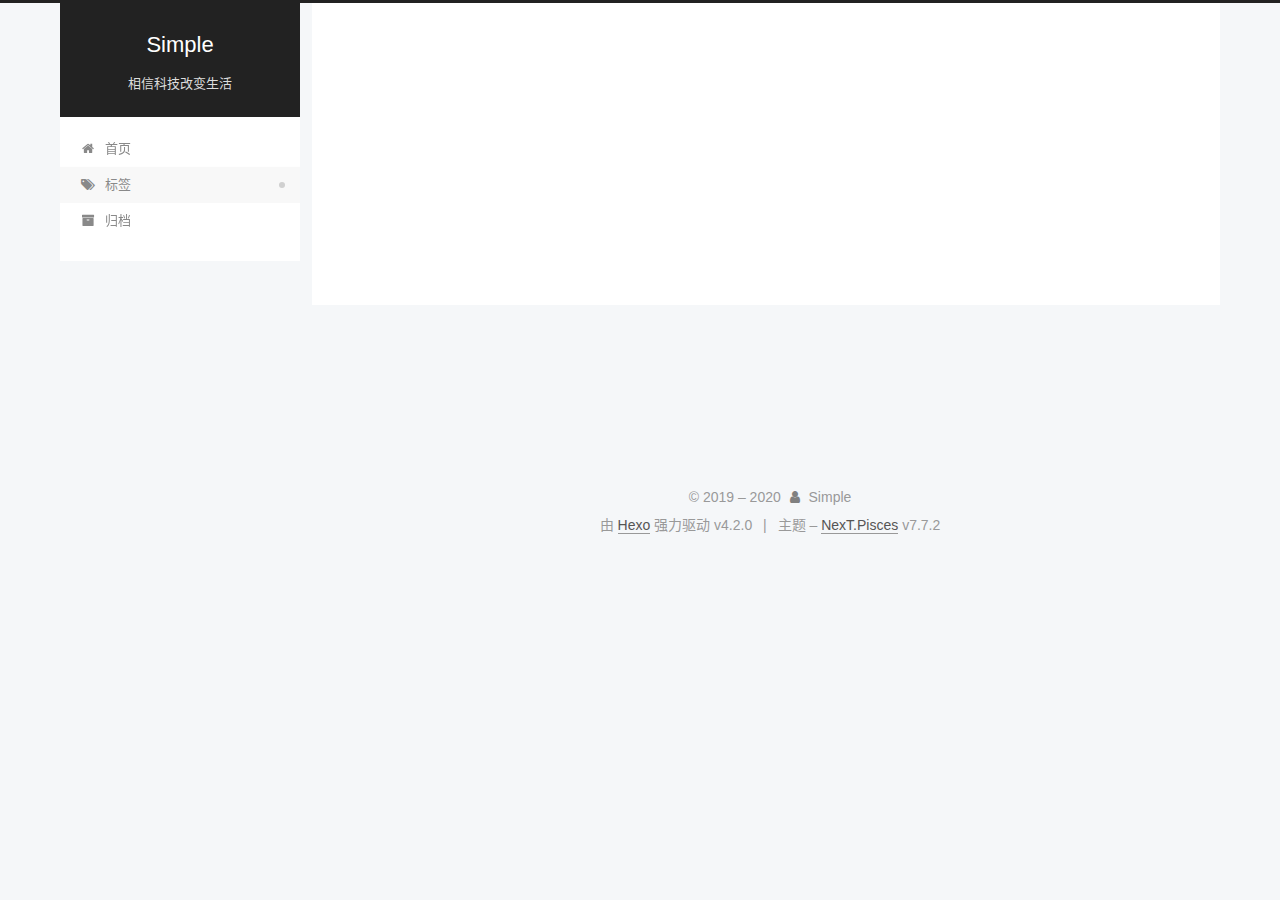
<file: tags/index.html>
<!DOCTYPE html>
<html lang="zh-CN">
<head>
  <meta charset="UTF-8">
<meta name="viewport" content="width=device-width, initial-scale=1, maximum-scale=2">
<meta name="theme-color" content="#222">
<meta name="generator" content="Hexo 4.2.0">
  <link rel="apple-touch-icon" sizes="180x180" href="/images/apple-touch-icon-next.png">
  <link rel="icon" type="image/png" sizes="32x32" href="/images/favicon-32x32-next.png">
  <link rel="icon" type="image/png" sizes="16x16" href="/images/favicon-16x16-next.png">
  <link rel="mask-icon" href="/images/logo.svg" color="#222">

<link rel="stylesheet" href="/css/main.css">


<link rel="stylesheet" href="/lib/font-awesome/css/font-awesome.min.css">

<script id="hexo-configurations">
    var NexT = window.NexT || {};
    var CONFIG = {"hostname":"esimple.cc","root":"/","scheme":"Pisces","version":"7.7.2","exturl":false,"sidebar":{"position":"left","display":"post","padding":18,"offset":12,"onmobile":false},"copycode":{"enable":false,"show_result":false,"style":null},"back2top":{"enable":true,"sidebar":false,"scrollpercent":false},"bookmark":{"enable":false,"color":"#222","save":"auto"},"fancybox":false,"mediumzoom":false,"lazyload":false,"pangu":false,"comments":{"style":"tabs","active":null,"storage":true,"lazyload":false,"nav":null},"algolia":{"hits":{"per_page":10},"labels":{"input_placeholder":"Search for Posts","hits_empty":"We didn't find any results for the search: ${query}","hits_stats":"${hits} results found in ${time} ms"}},"localsearch":{"enable":false,"trigger":"auto","top_n_per_article":1,"unescape":false,"preload":false},"motion":{"enable":true,"async":false,"transition":{"post_block":"fadeIn","post_header":"slideDownIn","post_body":"slideDownIn","coll_header":"slideLeftIn","sidebar":"slideUpIn"}}};
  </script>

  <meta name="description" content="Simple Blog">
<meta property="og:type" content="website">
<meta property="og:title" content="tags">
<meta property="og:url" content="http://esimple.cc/tags/index.html">
<meta property="og:site_name" content="Simple">
<meta property="og:description" content="Simple Blog">
<meta property="og:locale" content="zh_CN">
<meta property="article:published_time" content="2020-03-31T08:52:46.000Z">
<meta property="article:modified_time" content="2020-03-31T08:53:32.473Z">
<meta property="article:author" content="Simple">
<meta name="twitter:card" content="summary">

<link rel="canonical" href="http://esimple.cc/tags/">


<script id="page-configurations">
  // https://hexo.io/docs/variables.html
  CONFIG.page = {
    sidebar: "",
    isHome : false,
    isPost : false
  };
</script>

  <title>tags | Simple
  </title>
  






  <noscript>
  <style>
  .use-motion .brand,
  .use-motion .menu-item,
  .sidebar-inner,
  .use-motion .post-block,
  .use-motion .pagination,
  .use-motion .comments,
  .use-motion .post-header,
  .use-motion .post-body,
  .use-motion .collection-header { opacity: initial; }

  .use-motion .site-title,
  .use-motion .site-subtitle {
    opacity: initial;
    top: initial;
  }

  .use-motion .logo-line-before i { left: initial; }
  .use-motion .logo-line-after i { right: initial; }
  </style>
</noscript>

</head>

<body itemscope itemtype="http://schema.org/WebPage">
  <div class="container use-motion">
    <div class="headband"></div>

    <header class="header" itemscope itemtype="http://schema.org/WPHeader">
      <div class="header-inner"><div class="site-brand-container">
  <div class="site-nav-toggle">
    <div class="toggle" aria-label="切换导航栏">
      <span class="toggle-line toggle-line-first"></span>
      <span class="toggle-line toggle-line-middle"></span>
      <span class="toggle-line toggle-line-last"></span>
    </div>
  </div>

  <div class="site-meta">

    <div>
      <a href="/" class="brand" rel="start">
        <span class="logo-line-before"><i></i></span>
        <span class="site-title">Simple</span>
        <span class="logo-line-after"><i></i></span>
      </a>
    </div>
        <p class="site-subtitle">相信科技改变生活</p>
  </div>

  <div class="site-nav-right">
    <div class="toggle popup-trigger">
    </div>
  </div>
</div>


<nav class="site-nav">
  
  <ul id="menu" class="menu">
        <li class="menu-item menu-item-home">

    <a href="/" rel="section"><i class="fa fa-fw fa-home"></i>首页</a>

  </li>
        <li class="menu-item menu-item-tags">

    <a href="/tags/" rel="section"><i class="fa fa-fw fa-tags"></i>标签</a>

  </li>
        <li class="menu-item menu-item-archives">

    <a href="/archives/" rel="section"><i class="fa fa-fw fa-archive"></i>归档</a>

  </li>
  </ul>

</nav>
</div>
    </header>

    
  <div class="back-to-top">
    <i class="fa fa-arrow-up"></i>
    <span>0%</span>
  </div>


    <main class="main">
      <div class="main-inner">
        <div class="content-wrap">
          
  
  

          <div class="content">
            

  <div class="posts-expand">
    
    
    
    <div class="post-block" lang="zh-CN">
      <header class="post-header">

<h1 class="post-title" itemprop="name headline">tags
</h1>

<div class="post-meta">
  

</div>

</header>

      
      
      
      <div class="post-body">
          <div class="tag-cloud">
            <div class="tag-cloud-title">
              目前共计 4 个标签
            </div>
            <div class="tag-cloud-tags">
              <a href="/tags/WeChaty/" style="font-size: 12px; color: #ccc">WeChaty</a> <a href="/tags/centos/" style="font-size: 12px; color: #ccc">centos</a> <a href="/tags/mongodb/" style="font-size: 12px; color: #ccc">mongodb</a> <a href="/tags/nginx/" style="font-size: 12px; color: #ccc">nginx</a>
            </div>
          </div>
        
      </div>
      
      
      
    </div>
    

    
    
    
  </div>


          </div>
          

<script>
  window.addEventListener('tabs:register', () => {
    let { activeClass } = CONFIG.comments;
    if (CONFIG.comments.storage) {
      activeClass = localStorage.getItem('comments_active') || activeClass;
    }
    if (activeClass) {
      let activeTab = document.querySelector(`a[href="#comment-${activeClass}"]`);
      if (activeTab) {
        activeTab.click();
      }
    }
  });
  if (CONFIG.comments.storage) {
    window.addEventListener('tabs:click', event => {
      if (!event.target.matches('.tabs-comment .tab-content .tab-pane')) return;
      let commentClass = event.target.classList[1];
      localStorage.setItem('comments_active', commentClass);
    });
  }
</script>

        </div>
          
  
  <div class="toggle sidebar-toggle">
    <span class="toggle-line toggle-line-first"></span>
    <span class="toggle-line toggle-line-middle"></span>
    <span class="toggle-line toggle-line-last"></span>
  </div>

  <aside class="sidebar">
    <div class="sidebar-inner">

      <ul class="sidebar-nav motion-element">
        <li class="sidebar-nav-toc">
          文章目录
        </li>
        <li class="sidebar-nav-overview">
          站点概览
        </li>
      </ul>

      <!--noindex-->
      <div class="post-toc-wrap sidebar-panel">
      </div>
      <!--/noindex-->

      <div class="site-overview-wrap sidebar-panel">
        <div class="site-author motion-element" itemprop="author" itemscope itemtype="http://schema.org/Person">
  <p class="site-author-name" itemprop="name">Simple</p>
  <div class="site-description" itemprop="description">Simple Blog</div>
</div>
<div class="site-state-wrap motion-element">
  <nav class="site-state">
      <div class="site-state-item site-state-posts">
          <a href="/archives/">
        
          <span class="site-state-item-count">3</span>
          <span class="site-state-item-name">日志</span>
        </a>
      </div>
      <div class="site-state-item site-state-tags">
            <a href="/tags/">
          
        <span class="site-state-item-count">4</span>
        <span class="site-state-item-name">标签</span></a>
      </div>
  </nav>
</div>
  <div class="links-of-author motion-element">
      <span class="links-of-author-item">
        <a href="https://github.com/mrwhh" title="GitHub → https:&#x2F;&#x2F;github.com&#x2F;mrwhh" rel="noopener" target="_blank"><i class="fa fa-fw fa-github"></i>GitHub</a>
      </span>
  </div>



      </div>

    </div>
  </aside>
  <div id="sidebar-dimmer"></div>


      </div>
    </main>

    <footer class="footer">
      <div class="footer-inner">
        

<div class="copyright">
  
  &copy; 2019 – 
  <span itemprop="copyrightYear">2020</span>
  <span class="with-love">
    <i class="fa fa-user"></i>
  </span>
  <span class="author" itemprop="copyrightHolder">Simple</span>
</div>
  <div class="powered-by">由 <a href="https://hexo.io/" class="theme-link" rel="noopener" target="_blank">Hexo</a> 强力驱动 v4.2.0
  </div>
  <span class="post-meta-divider">|</span>
  <div class="theme-info">主题 – <a href="https://pisces.theme-next.org/" class="theme-link" rel="noopener" target="_blank">NexT.Pisces</a> v7.7.2
  </div>

        


  <div style="display: none;">
    <script src="//s95.cnzz.com/z_stat.php?id=1278713199&web_id=1278713199"></script>
  </div>






      </div>
    </footer>
  </div>

  
  <script src="/lib/anime.min.js"></script>
  <script src="/lib/velocity/velocity.min.js"></script>
  <script src="/lib/velocity/velocity.ui.min.js"></script>

<script src="/js/utils.js"></script>

<script src="/js/motion.js"></script>


<script src="/js/schemes/pisces.js"></script>


<script src="/js/next-boot.js"></script>




  















  

  

</body>
</html>
</file>
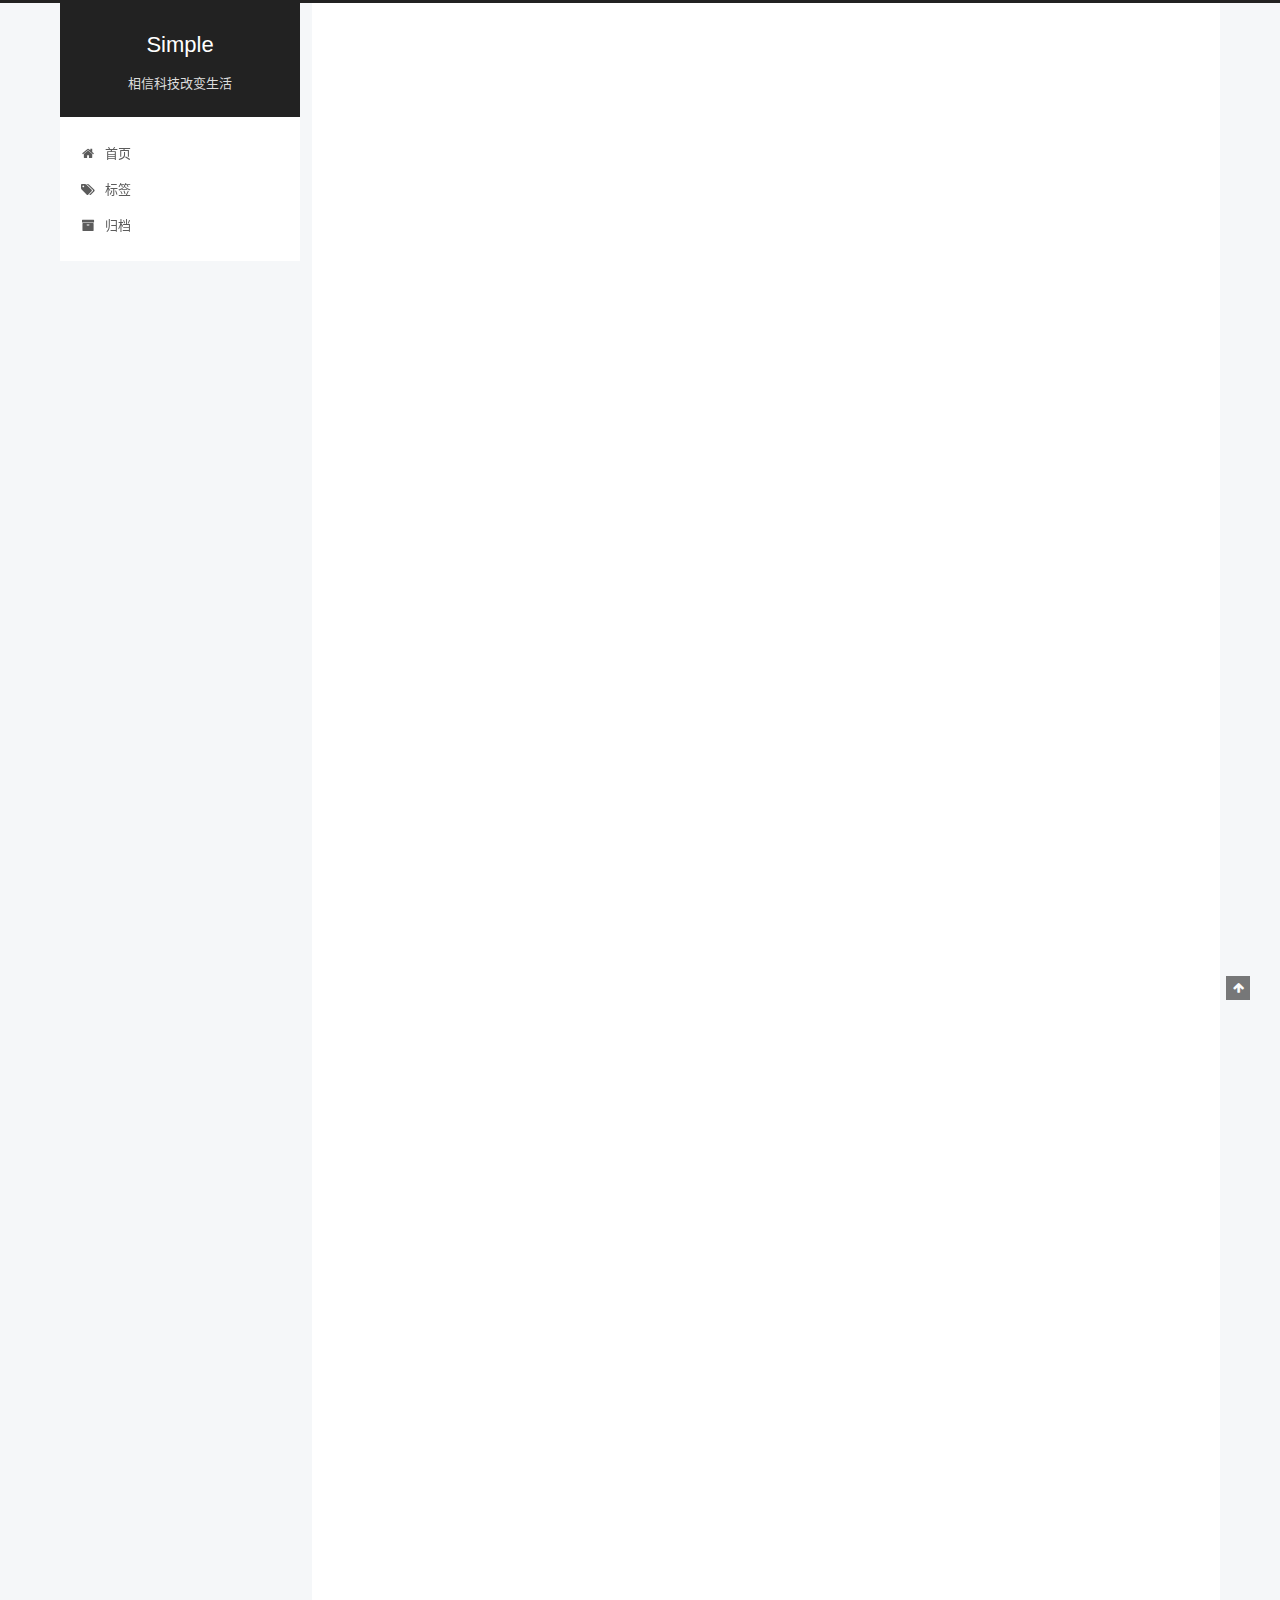
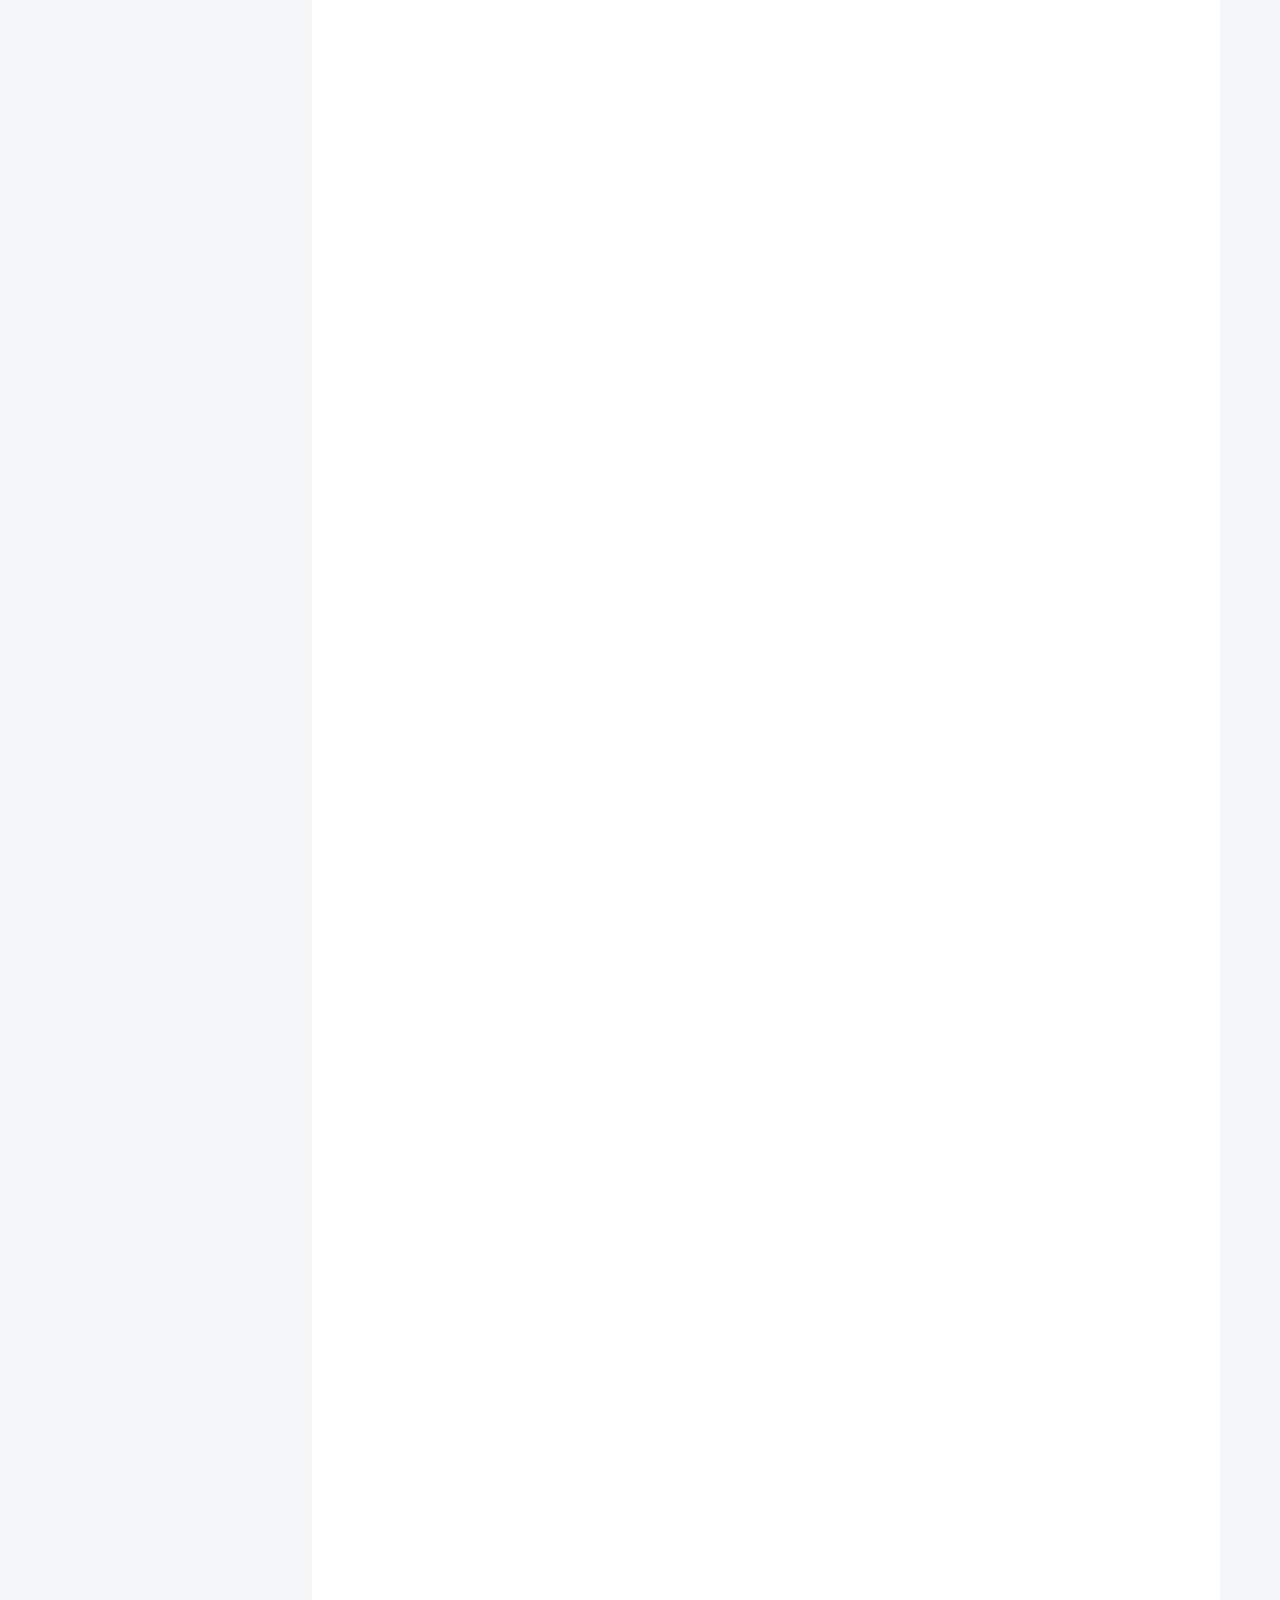
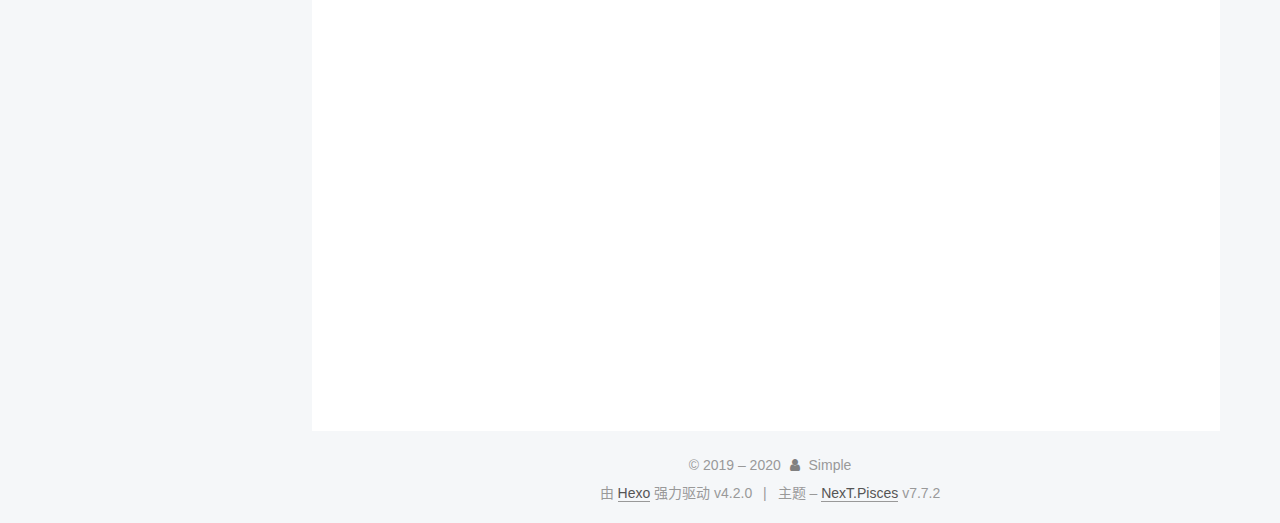
<file: wechaty-push-express/index.html>
<!DOCTYPE html>
<html lang="zh-CN">
<head>
  <meta charset="UTF-8">
<meta name="viewport" content="width=device-width, initial-scale=1, maximum-scale=2">
<meta name="theme-color" content="#222">
<meta name="generator" content="Hexo 4.2.0">
  <link rel="apple-touch-icon" sizes="180x180" href="/images/apple-touch-icon-next.png">
  <link rel="icon" type="image/png" sizes="32x32" href="/images/favicon-32x32-next.png">
  <link rel="icon" type="image/png" sizes="16x16" href="/images/favicon-16x16-next.png">
  <link rel="mask-icon" href="/images/logo.svg" color="#222">

<link rel="stylesheet" href="/css/main.css">


<link rel="stylesheet" href="/lib/font-awesome/css/font-awesome.min.css">

<script id="hexo-configurations">
    var NexT = window.NexT || {};
    var CONFIG = {"hostname":"esimple.cc","root":"/","scheme":"Pisces","version":"7.7.2","exturl":false,"sidebar":{"position":"left","display":"post","padding":18,"offset":12,"onmobile":false},"copycode":{"enable":false,"show_result":false,"style":null},"back2top":{"enable":true,"sidebar":false,"scrollpercent":false},"bookmark":{"enable":false,"color":"#222","save":"auto"},"fancybox":false,"mediumzoom":false,"lazyload":false,"pangu":false,"comments":{"style":"tabs","active":null,"storage":true,"lazyload":false,"nav":null},"algolia":{"hits":{"per_page":10},"labels":{"input_placeholder":"Search for Posts","hits_empty":"We didn't find any results for the search: ${query}","hits_stats":"${hits} results found in ${time} ms"}},"localsearch":{"enable":false,"trigger":"auto","top_n_per_article":1,"unescape":false,"preload":false},"motion":{"enable":true,"async":false,"transition":{"post_block":"fadeIn","post_header":"slideDownIn","post_body":"slideDownIn","coll_header":"slideLeftIn","sidebar":"slideUpIn"}}};
  </script>

  <meta name="description" content="前言  我个人是个急性子，平时购买会经常关注快递到哪里。为了解决这个问题我个人编写了一个小程序用于查物流并开放使用，但还是解决不了实时推送快递物流动态的问题。直到看到 WeChaty 解决方案，它是适用于微信个人帐户的BotSDK，我已使用它解决实时推送快递物流动态的问题。 WeChaty  Wechaty 是适用于微信个人帐户的Bot SDK，可以帮助您创建6行JavaScript的机器人，并具">
<meta property="og:type" content="article">
<meta property="og:title" content="使用WeChaty实现实时推送快递物流动态">
<meta property="og:url" content="http://esimple.cc/wechaty-push-express/index.html">
<meta property="og:site_name" content="Simple">
<meta property="og:description" content="前言  我个人是个急性子，平时购买会经常关注快递到哪里。为了解决这个问题我个人编写了一个小程序用于查物流并开放使用，但还是解决不了实时推送快递物流动态的问题。直到看到 WeChaty 解决方案，它是适用于微信个人帐户的BotSDK，我已使用它解决实时推送快递物流动态的问题。 WeChaty  Wechaty 是适用于微信个人帐户的Bot SDK，可以帮助您创建6行JavaScript的机器人，并具">
<meta property="og:locale" content="zh_CN">
<meta property="og:image" content="http://esimple.cc/images/IMG_805A2D9191C4-1.jpeg">
<meta property="article:published_time" content="2020-03-06T02:41:29.000Z">
<meta property="article:modified_time" content="2020-03-25T01:51:38.532Z">
<meta property="article:author" content="Simple">
<meta property="article:tag" content="WeChaty">
<meta name="twitter:card" content="summary">
<meta name="twitter:image" content="http://esimple.cc/images/IMG_805A2D9191C4-1.jpeg">

<link rel="canonical" href="http://esimple.cc/wechaty-push-express/">


<script id="page-configurations">
  // https://hexo.io/docs/variables.html
  CONFIG.page = {
    sidebar: "",
    isHome : false,
    isPost : true
  };
</script>

  <title>使用WeChaty实现实时推送快递物流动态 | Simple</title>
  






  <noscript>
  <style>
  .use-motion .brand,
  .use-motion .menu-item,
  .sidebar-inner,
  .use-motion .post-block,
  .use-motion .pagination,
  .use-motion .comments,
  .use-motion .post-header,
  .use-motion .post-body,
  .use-motion .collection-header { opacity: initial; }

  .use-motion .site-title,
  .use-motion .site-subtitle {
    opacity: initial;
    top: initial;
  }

  .use-motion .logo-line-before i { left: initial; }
  .use-motion .logo-line-after i { right: initial; }
  </style>
</noscript>

</head>

<body itemscope itemtype="http://schema.org/WebPage">
  <div class="container use-motion">
    <div class="headband"></div>

    <header class="header" itemscope itemtype="http://schema.org/WPHeader">
      <div class="header-inner"><div class="site-brand-container">
  <div class="site-nav-toggle">
    <div class="toggle" aria-label="切换导航栏">
      <span class="toggle-line toggle-line-first"></span>
      <span class="toggle-line toggle-line-middle"></span>
      <span class="toggle-line toggle-line-last"></span>
    </div>
  </div>

  <div class="site-meta">

    <div>
      <a href="/" class="brand" rel="start">
        <span class="logo-line-before"><i></i></span>
        <span class="site-title">Simple</span>
        <span class="logo-line-after"><i></i></span>
      </a>
    </div>
        <p class="site-subtitle">相信科技改变生活</p>
  </div>

  <div class="site-nav-right">
    <div class="toggle popup-trigger">
    </div>
  </div>
</div>


<nav class="site-nav">
  
  <ul id="menu" class="menu">
        <li class="menu-item menu-item-home">

    <a href="/" rel="section"><i class="fa fa-fw fa-home"></i>首页</a>

  </li>
        <li class="menu-item menu-item-tags">

    <a href="/tags/" rel="section"><i class="fa fa-fw fa-tags"></i>标签</a>

  </li>
        <li class="menu-item menu-item-archives">

    <a href="/archives/" rel="section"><i class="fa fa-fw fa-archive"></i>归档</a>

  </li>
  </ul>

</nav>
</div>
    </header>

    
  <div class="back-to-top">
    <i class="fa fa-arrow-up"></i>
    <span>0%</span>
  </div>


    <main class="main">
      <div class="main-inner">
        <div class="content-wrap">
          

          <div class="content">
            

  <div class="posts-expand">
      
  
  
  <article itemscope itemtype="http://schema.org/Article" class="post-block " lang="zh-CN">
    <link itemprop="mainEntityOfPage" href="http://esimple.cc/wechaty-push-express/">

    <span hidden itemprop="author" itemscope itemtype="http://schema.org/Person">
      <meta itemprop="image" content="/images/avatar.gif">
      <meta itemprop="name" content="Simple">
      <meta itemprop="description" content="Simple Blog">
    </span>

    <span hidden itemprop="publisher" itemscope itemtype="http://schema.org/Organization">
      <meta itemprop="name" content="Simple">
    </span>
      <header class="post-header">
        <h1 class="post-title" itemprop="name headline">
          使用WeChaty实现实时推送快递物流动态
        </h1>

        <div class="post-meta">
            <span class="post-meta-item">
              <span class="post-meta-item-icon">
                <i class="fa fa-calendar-o"></i>
              </span>
              <span class="post-meta-item-text">发表于</span>

              <time title="创建时间：2020-03-06 10:41:29" itemprop="dateCreated datePublished" datetime="2020-03-06T10:41:29+08:00">2020-03-06</time>
            </span>
              <span class="post-meta-item">
                <span class="post-meta-item-icon">
                  <i class="fa fa-calendar-check-o"></i>
                </span>
                <span class="post-meta-item-text">更新于</span>
                <time title="修改时间：2020-03-25 09:51:38" itemprop="dateModified" datetime="2020-03-25T09:51:38+08:00">2020-03-25</time>
              </span>

          

        </div>
      </header>

    
    
    
    <div class="post-body" itemprop="articleBody">

      
        <h2 id="前言"><a href="#前言" class="headerlink" title="前言"></a>前言</h2><p>  我个人是个急性子，平时购买会经常关注快递到哪里。为了解决这个问题我个人编写了一个小程序用于查物流并开放使用，但还是解决不了实时推送快递物流动态的问题。直到看到 WeChaty 解决方案，它是适用于微信个人帐户的BotSDK，我已使用它解决实时推送快递物流动态的问题。</p>
<h2 id="WeChaty"><a href="#WeChaty" class="headerlink" title="WeChaty"></a>WeChaty</h2><p>  <a href="https://wechaty.github.io/" target="_blank" rel="noopener">Wechaty</a> 是适用于微信个人帐户的Bot SDK，可以帮助您创建6行JavaScript的机器人，并具有包括<a href="https://travis-ci.com/wechaty/wechaty" target="_blank" rel="noopener">Linux</a>，<a href="https://ci.appveyor.com/project/wechaty/wechaty" target="_blank" rel="noopener">Windows</a>，<a href="https://travis-ci.com/Wechaty/wechaty" target="_blank" rel="noopener">Darwin（OSX / Mac）</a>和<a href="https://app.shippable.com/github/Wechaty/wechaty" target="_blank" rel="noopener">Docker</a>在内的跨平台支持。</p>
<a id="more"></a>

<p>  <strong>全球最短的ChatBot代码：6行JavaScript</strong></p>
  <figure class="highlight javascript"><table><tr><td class="gutter"><pre><span class="line">1</span><br><span class="line">2</span><br><span class="line">3</span><br><span class="line">4</span><br><span class="line">5</span><br><span class="line">6</span><br></pre></td><td class="code"><pre><span class="line"><span class="keyword">const</span> &#123; Wechaty &#125; = <span class="built_in">require</span>(<span class="string">'wechaty'</span>)</span><br><span class="line">Wechaty.instance()</span><br><span class="line">.on(<span class="string">'scan'</span>, (qrcode, status) =&gt; <span class="built_in">console</span>.log(<span class="string">`Scan QR Code to login: <span class="subst">$&#123;status&#125;</span>\nhttps://api.qrserver.com/v1/create-qr-code/?data=<span class="subst">$&#123;<span class="built_in">encodeURIComponent</span>(qrcode)&#125;</span>`</span>))</span><br><span class="line">.on(<span class="string">'login'</span>,            user =&gt; <span class="built_in">console</span>.log(<span class="string">`User <span class="subst">$&#123;user&#125;</span> logined`</span>))</span><br><span class="line">.on(<span class="string">'message'</span>,       message =&gt; <span class="built_in">console</span>.log(<span class="string">`Message: <span class="subst">$&#123;message&#125;</span>`</span>))</span><br><span class="line">.start()</span><br></pre></td></tr></table></figure>

<blockquote>
<p>引用 <a href="https://wechaty.github.io/" target="_blank" rel="noopener">WeChaty Github</a> 介绍，您可以从 <a href="https://github.com/Wechaty/wechaty/wiki/Examples" target="_blank" rel="noopener">Wiki</a> 和 <a href="https://github.com/Wechaty/wechaty/blob/master/examples/" target="_blank" rel="noopener">Example Directory中</a> 找到更多示例。</p>
</blockquote>
<h2 id="使用WeChaty实现推送"><a href="#使用WeChaty实现推送" class="headerlink" title="使用WeChaty实现推送"></a>使用WeChaty实现推送</h2><ul>
<li><p>微信好友发送快递单号获取实时物流轨迹信息，并自动订阅该快递</p>
</li>
<li><p>订阅来源于快递100物流跟踪信息，并实时推送给微信好友</p>
<img src="/images/IMG_805A2D9191C4-1.jpeg" alt="功能实现截图" style="zoom: 30%;" />

</li>
</ul>
<h2 id="运行起来"><a href="#运行起来" class="headerlink" title="运行起来"></a>运行起来</h2><ol>
<li><h3 id="安装Node-js"><a href="#安装Node-js" class="headerlink" title="安装Node.js"></a>安装Node.js</h3><p>node官网：<a href="https://nodejs.org/zh-cn/" target="_blank" rel="noopener">https://nodejs.org/zh-cn/</a><br>Wechaty 要求Node.js版本10或以上，安装配置可参考 <a href="https://www.runoob.com/nodejs/nodejs-install-setup.html" target="_blank" rel="noopener">《Node.js 安装配置| 菜鸟教程》</a> ，官方<a href="https://nodejs.org/zh-cn/download/" target="_blank" rel="noopener">下载地址</a>。</p>
</li>
<li><h3 id="安装MongoDB"><a href="#安装MongoDB" class="headerlink" title="安装MongoDB"></a>安装MongoDB</h3><p>MongoDB官网：<a href="https://www.mongodb.com/cn" target="_blank" rel="noopener">https://www.mongodb.com/cn</a> ，官方文档：<a href="https://docs.mongodb.com/manual/installation/" target="_blank" rel="noopener">安装MongoDB手册</a><br>推荐教程文章：<a href="https://www.runoob.com/mongodb/mongodb-intro.html" target="_blank" rel="noopener">《MongoDB 简介》</a>、<a href="https://www.runoob.com/mongodb/mongodb-linux-install.html" target="_blank" rel="noopener">《Linux平台安装MongoDB》</a>、<a href="https://www.runoob.com/mongodb/mongodb-window-install.html" target="_blank" rel="noopener">《window平台安装MongoDB》</a>、<a href="https://www.runoob.com/mongodb/mongodb-connections.html" target="_blank" rel="noopener">《MongoDB 连接》</a></p>
</li>
<li><h3 id="克隆项目并配置"><a href="#克隆项目并配置" class="headerlink" title="克隆项目并配置"></a>克隆项目并配置</h3><p>项目地址：<a href="https://github.com/mrwhh/wechaty-push-express" target="_blank" rel="noopener">https://github.com/mrwhh/wechaty-push-express</a> （我是从事Java开发，Node.js语法可能不太正确请见惊~）</p>
<figure class="highlight plain"><table><tr><td class="gutter"><pre><span class="line">1</span><br></pre></td><td class="code"><pre><span class="line">git clone git@github.com:mrwhh&#x2F;wechaty-push-express.git</span><br></pre></td></tr></table></figure>
<p>MongoDB配置： <code>config/mongodb.js</code> 文件<br>快递100 API配置：<code>config/kuaidi.js</code> 文件，快递100相关文档： <a href="https://www.kuaidi100.com/openapi/api_post.shtml" target="_blank" rel="noopener">实时查询API</a>、<a href="https://www.kuaidi100.com/openapi/api_subscribe.shtml" target="_blank" rel="noopener">订阅推送API</a><br>快递订阅回调地址配置：<code>config/kuaidi.js</code> 文件 <code>subscription</code>方法中修改你部署的地址。</p>
</li>
<li><h3 id="运行WeChaty"><a href="#运行WeChaty" class="headerlink" title="运行WeChaty"></a>运行WeChaty</h3><p>先来安装一下</p>
<figure class="highlight plain"><table><tr><td class="gutter"><pre><span class="line">1</span><br><span class="line">2</span><br></pre></td><td class="code"><pre><span class="line">cd wechaty-push-express</span><br><span class="line">npm install</span><br></pre></td></tr></table></figure>
<p>没有问题就可以运行WeChaty了</p>
<figure class="highlight plain"><table><tr><td class="gutter"><pre><span class="line">1</span><br></pre></td><td class="code"><pre><span class="line">WECHATY_PUPPET&#x3D;wechaty-puppet-padplus WECHATY_PUPPET_PADPLUS_TOKEN&#x3D;$&#123;Token&#125; node mybot.js</span><br></pre></td></tr></table></figure>
<p>当您看到输出 <code>在WeChaty服务上监听 3000 端口...</code> 就是成功运行了～</p>
</li>
</ol>
<h2 id="您需要知道的事情"><a href="#您需要知道的事情" class="headerlink" title="您需要知道的事情"></a>您需要知道的事情</h2><p>  请勿使用此项目做违反微信团队相关规定或违法事情。尽量使用延时函数，防止被检测出类似机器人行为操作导致被微信团队禁止登录Web版本风险，因此您需要承担使用不当导致被禁止登录的风险，均与作者无关。</p>
<h2 id="最后"><a href="#最后" class="headerlink" title="最后"></a>最后</h2><p>  基于WeChaty解决方案实现的实时推送物流轨迹通知是我个人兴趣开发并非商用，此项目开源仅供技术产品交流。对于开发者来说WeChaty是个很棒的产品，感谢WeChaty作者提供该解决方案。</p>

    </div>

    
    
    
        <div class="reward-container">
  <div>坚持原创技术分享，您的支持将鼓励我继续创作！</div>
  <button onclick="var qr = document.getElementById('qr'); qr.style.display = (qr.style.display === 'none') ? 'block' : 'none';">
    打赏
  </button>
  <div id="qr" style="display: none;">
      
      <div style="display: inline-block;">
        <img src="/images/reward-wechatpay.JPG" alt="Simple 微信支付">
        <p>微信支付</p>
      </div>
      
      <div style="display: inline-block;">
        <img src="/images/reward-alipay.JPG" alt="Simple 支付宝">
        <p>支付宝</p>
      </div>

  </div>
</div>


      <footer class="post-footer">
          <div class="post-tags">
              <a href="/tags/WeChaty/" rel="tag"># WeChaty</a>
          </div>

        


        
    <div class="post-nav">
      <div class="post-nav-item"></div>
      <div class="post-nav-item">
    <a href="/docker-mongodb-cluster/" rel="next" title="在macOS下使用Docker搭建MongoDB分片副本集群">
      在macOS下使用Docker搭建MongoDB分片副本集群 <i class="fa fa-chevron-right"></i>
    </a></div>
    </div>
      </footer>
    
  </article>
  
  
  

  </div>


          </div>
          

<script>
  window.addEventListener('tabs:register', () => {
    let { activeClass } = CONFIG.comments;
    if (CONFIG.comments.storage) {
      activeClass = localStorage.getItem('comments_active') || activeClass;
    }
    if (activeClass) {
      let activeTab = document.querySelector(`a[href="#comment-${activeClass}"]`);
      if (activeTab) {
        activeTab.click();
      }
    }
  });
  if (CONFIG.comments.storage) {
    window.addEventListener('tabs:click', event => {
      if (!event.target.matches('.tabs-comment .tab-content .tab-pane')) return;
      let commentClass = event.target.classList[1];
      localStorage.setItem('comments_active', commentClass);
    });
  }
</script>

        </div>
          
  
  <div class="toggle sidebar-toggle">
    <span class="toggle-line toggle-line-first"></span>
    <span class="toggle-line toggle-line-middle"></span>
    <span class="toggle-line toggle-line-last"></span>
  </div>

  <aside class="sidebar">
    <div class="sidebar-inner">

      <ul class="sidebar-nav motion-element">
        <li class="sidebar-nav-toc">
          文章目录
        </li>
        <li class="sidebar-nav-overview">
          站点概览
        </li>
      </ul>

      <!--noindex-->
      <div class="post-toc-wrap sidebar-panel">
          <div class="post-toc motion-element"><ol class="nav"><li class="nav-item nav-level-2"><a class="nav-link" href="#前言"><span class="nav-number">1.</span> <span class="nav-text">前言</span></a></li><li class="nav-item nav-level-2"><a class="nav-link" href="#WeChaty"><span class="nav-number">2.</span> <span class="nav-text">WeChaty</span></a></li><li class="nav-item nav-level-2"><a class="nav-link" href="#使用WeChaty实现推送"><span class="nav-number">3.</span> <span class="nav-text">使用WeChaty实现推送</span></a></li><li class="nav-item nav-level-2"><a class="nav-link" href="#运行起来"><span class="nav-number">4.</span> <span class="nav-text">运行起来</span></a><ol class="nav-child"><li class="nav-item nav-level-3"><a class="nav-link" href="#安装Node-js"><span class="nav-number">4.1.</span> <span class="nav-text">安装Node.js</span></a></li><li class="nav-item nav-level-3"><a class="nav-link" href="#安装MongoDB"><span class="nav-number">4.2.</span> <span class="nav-text">安装MongoDB</span></a></li><li class="nav-item nav-level-3"><a class="nav-link" href="#克隆项目并配置"><span class="nav-number">4.3.</span> <span class="nav-text">克隆项目并配置</span></a></li><li class="nav-item nav-level-3"><a class="nav-link" href="#运行WeChaty"><span class="nav-number">4.4.</span> <span class="nav-text">运行WeChaty</span></a></li></ol></li><li class="nav-item nav-level-2"><a class="nav-link" href="#您需要知道的事情"><span class="nav-number">5.</span> <span class="nav-text">您需要知道的事情</span></a></li><li class="nav-item nav-level-2"><a class="nav-link" href="#最后"><span class="nav-number">6.</span> <span class="nav-text">最后</span></a></li></ol></div>
      </div>
      <!--/noindex-->

      <div class="site-overview-wrap sidebar-panel">
        <div class="site-author motion-element" itemprop="author" itemscope itemtype="http://schema.org/Person">
  <p class="site-author-name" itemprop="name">Simple</p>
  <div class="site-description" itemprop="description">Simple Blog</div>
</div>
<div class="site-state-wrap motion-element">
  <nav class="site-state">
      <div class="site-state-item site-state-posts">
          <a href="/archives/">
        
          <span class="site-state-item-count">3</span>
          <span class="site-state-item-name">日志</span>
        </a>
      </div>
      <div class="site-state-item site-state-tags">
            <a href="/tags/">
          
        <span class="site-state-item-count">4</span>
        <span class="site-state-item-name">标签</span></a>
      </div>
  </nav>
</div>
  <div class="links-of-author motion-element">
      <span class="links-of-author-item">
        <a href="https://github.com/mrwhh" title="GitHub → https:&#x2F;&#x2F;github.com&#x2F;mrwhh" rel="noopener" target="_blank"><i class="fa fa-fw fa-github"></i>GitHub</a>
      </span>
  </div>



      </div>

    </div>
  </aside>
  <div id="sidebar-dimmer"></div>


      </div>
    </main>

    <footer class="footer">
      <div class="footer-inner">
        

<div class="copyright">
  
  &copy; 2019 – 
  <span itemprop="copyrightYear">2020</span>
  <span class="with-love">
    <i class="fa fa-user"></i>
  </span>
  <span class="author" itemprop="copyrightHolder">Simple</span>
</div>
  <div class="powered-by">由 <a href="https://hexo.io/" class="theme-link" rel="noopener" target="_blank">Hexo</a> 强力驱动 v4.2.0
  </div>
  <span class="post-meta-divider">|</span>
  <div class="theme-info">主题 – <a href="https://pisces.theme-next.org/" class="theme-link" rel="noopener" target="_blank">NexT.Pisces</a> v7.7.2
  </div>

        


  <div style="display: none;">
    <script src="//s95.cnzz.com/z_stat.php?id=1278713199&web_id=1278713199"></script>
  </div>






      </div>
    </footer>
  </div>

  
  <script src="/lib/anime.min.js"></script>
  <script src="/lib/velocity/velocity.min.js"></script>
  <script src="/lib/velocity/velocity.ui.min.js"></script>

<script src="/js/utils.js"></script>

<script src="/js/motion.js"></script>


<script src="/js/schemes/pisces.js"></script>


<script src="/js/next-boot.js"></script>




  















  

  

</body>
</html>
</file>
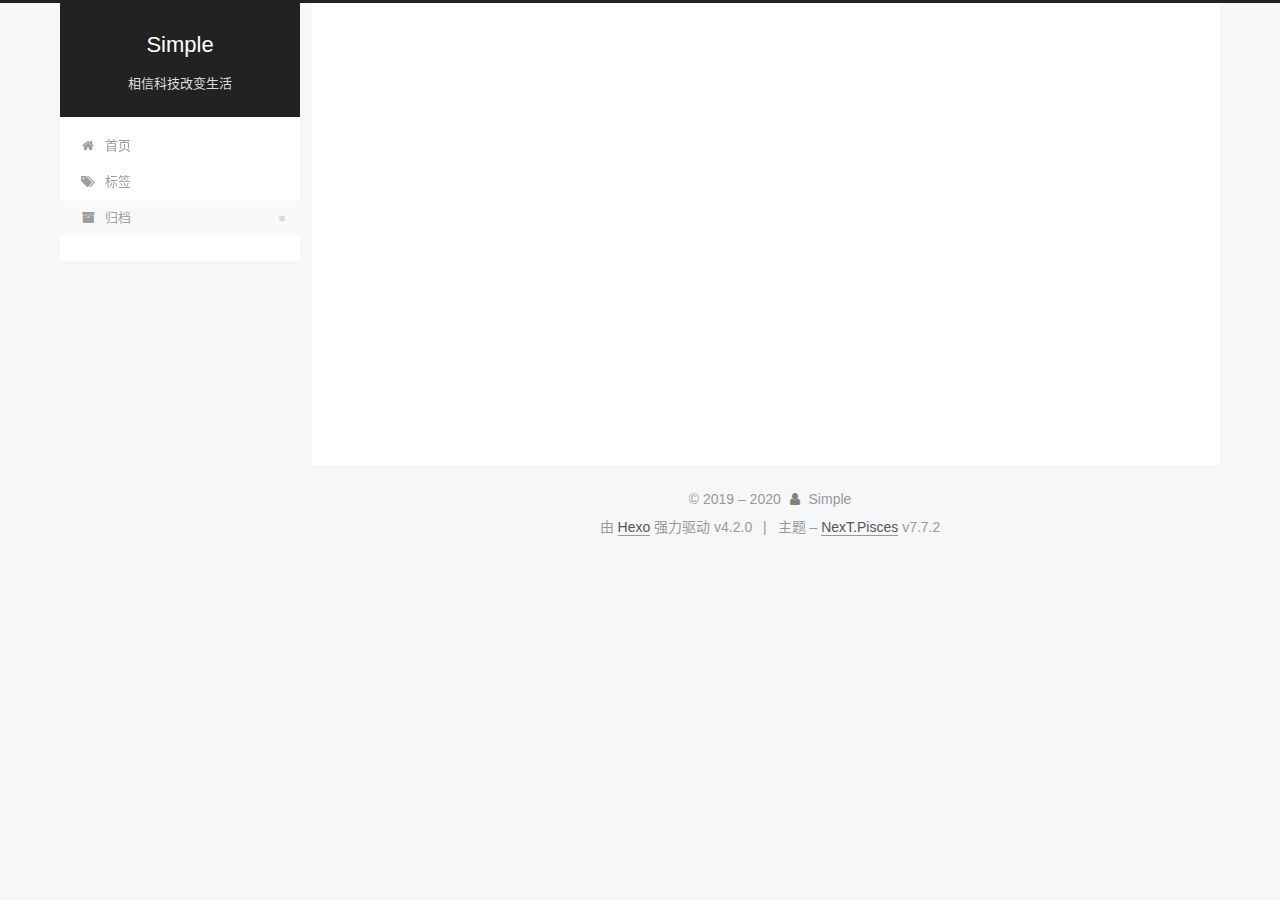
<file: archives/2020/index.html>
<!DOCTYPE html>
<html lang="zh-CN">
<head>
  <meta charset="UTF-8">
<meta name="viewport" content="width=device-width, initial-scale=1, maximum-scale=2">
<meta name="theme-color" content="#222">
<meta name="generator" content="Hexo 4.2.0">
  <link rel="apple-touch-icon" sizes="180x180" href="/images/apple-touch-icon-next.png">
  <link rel="icon" type="image/png" sizes="32x32" href="/images/favicon-32x32-next.png">
  <link rel="icon" type="image/png" sizes="16x16" href="/images/favicon-16x16-next.png">
  <link rel="mask-icon" href="/images/logo.svg" color="#222">

<link rel="stylesheet" href="/css/main.css">


<link rel="stylesheet" href="/lib/font-awesome/css/font-awesome.min.css">

<script id="hexo-configurations">
    var NexT = window.NexT || {};
    var CONFIG = {"hostname":"esimple.cc","root":"/","scheme":"Pisces","version":"7.7.2","exturl":false,"sidebar":{"position":"left","display":"post","padding":18,"offset":12,"onmobile":false},"copycode":{"enable":false,"show_result":false,"style":null},"back2top":{"enable":true,"sidebar":false,"scrollpercent":false},"bookmark":{"enable":false,"color":"#222","save":"auto"},"fancybox":false,"mediumzoom":false,"lazyload":false,"pangu":false,"comments":{"style":"tabs","active":null,"storage":true,"lazyload":false,"nav":null},"algolia":{"hits":{"per_page":10},"labels":{"input_placeholder":"Search for Posts","hits_empty":"We didn't find any results for the search: ${query}","hits_stats":"${hits} results found in ${time} ms"}},"localsearch":{"enable":false,"trigger":"auto","top_n_per_article":1,"unescape":false,"preload":false},"motion":{"enable":true,"async":false,"transition":{"post_block":"fadeIn","post_header":"slideDownIn","post_body":"slideDownIn","coll_header":"slideLeftIn","sidebar":"slideUpIn"}}};
  </script>

  <meta name="description" content="Simple Blog">
<meta property="og:type" content="website">
<meta property="og:title" content="Simple">
<meta property="og:url" content="http://esimple.cc/archives/2020/index.html">
<meta property="og:site_name" content="Simple">
<meta property="og:description" content="Simple Blog">
<meta property="og:locale" content="zh_CN">
<meta property="article:author" content="Simple">
<meta name="twitter:card" content="summary">

<link rel="canonical" href="http://esimple.cc/archives/2020/">


<script id="page-configurations">
  // https://hexo.io/docs/variables.html
  CONFIG.page = {
    sidebar: "",
    isHome : false,
    isPost : false
  };
</script>

  <title>归档 | Simple</title>
  






  <noscript>
  <style>
  .use-motion .brand,
  .use-motion .menu-item,
  .sidebar-inner,
  .use-motion .post-block,
  .use-motion .pagination,
  .use-motion .comments,
  .use-motion .post-header,
  .use-motion .post-body,
  .use-motion .collection-header { opacity: initial; }

  .use-motion .site-title,
  .use-motion .site-subtitle {
    opacity: initial;
    top: initial;
  }

  .use-motion .logo-line-before i { left: initial; }
  .use-motion .logo-line-after i { right: initial; }
  </style>
</noscript>

</head>

<body itemscope itemtype="http://schema.org/WebPage">
  <div class="container use-motion">
    <div class="headband"></div>

    <header class="header" itemscope itemtype="http://schema.org/WPHeader">
      <div class="header-inner"><div class="site-brand-container">
  <div class="site-nav-toggle">
    <div class="toggle" aria-label="切换导航栏">
      <span class="toggle-line toggle-line-first"></span>
      <span class="toggle-line toggle-line-middle"></span>
      <span class="toggle-line toggle-line-last"></span>
    </div>
  </div>

  <div class="site-meta">

    <div>
      <a href="/" class="brand" rel="start">
        <span class="logo-line-before"><i></i></span>
        <span class="site-title">Simple</span>
        <span class="logo-line-after"><i></i></span>
      </a>
    </div>
        <p class="site-subtitle">相信科技改变生活</p>
  </div>

  <div class="site-nav-right">
    <div class="toggle popup-trigger">
    </div>
  </div>
</div>


<nav class="site-nav">
  
  <ul id="menu" class="menu">
        <li class="menu-item menu-item-home">

    <a href="/" rel="section"><i class="fa fa-fw fa-home"></i>首页</a>

  </li>
        <li class="menu-item menu-item-tags">

    <a href="/tags/" rel="section"><i class="fa fa-fw fa-tags"></i>标签</a>

  </li>
        <li class="menu-item menu-item-archives">

    <a href="/archives/" rel="section"><i class="fa fa-fw fa-archive"></i>归档</a>

  </li>
  </ul>

</nav>
</div>
    </header>

    
  <div class="back-to-top">
    <i class="fa fa-arrow-up"></i>
    <span>0%</span>
  </div>


    <main class="main">
      <div class="main-inner">
        <div class="content-wrap">
          

          <div class="content">
            

  
  
  
  <div class="post-block">
    <div class="posts-collapse">
      <div class="collection-title">
        <span class="collection-header">嗯..! 目前共计 3 篇日志。 继续努力。</span>
      </div>

      
    <div class="collection-year">
      <h1 class="collection-header">2020</h1>
    </div>

  <article itemscope itemtype="http://schema.org/Article">
    <header class="post-header">

      <div class="post-meta">
        <time itemprop="dateCreated"
              datetime="2020-03-25T15:19:29+08:00"
              content="2020-03-25">
          03-25
        </time>
      </div>

      <h2 class="post-title">
          <a class="post-title-link" href="/centos-install-nginx/" itemprop="url">
            <span itemprop="name">CentOS7下使用yum安装和配置Nginx</span>
          </a>
      </h2>

    </header>
  </article>

  <article itemscope itemtype="http://schema.org/Article">
    <header class="post-header">

      <div class="post-meta">
        <time itemprop="dateCreated"
              datetime="2020-03-24T16:04:03+08:00"
              content="2020-03-24">
          03-24
        </time>
      </div>

      <h2 class="post-title">
          <a class="post-title-link" href="/docker-mongodb-cluster/" itemprop="url">
            <span itemprop="name">在macOS下使用Docker搭建MongoDB分片副本集群</span>
          </a>
      </h2>

    </header>
  </article>

  <article itemscope itemtype="http://schema.org/Article">
    <header class="post-header">

      <div class="post-meta">
        <time itemprop="dateCreated"
              datetime="2020-03-06T10:41:29+08:00"
              content="2020-03-06">
          03-06
        </time>
      </div>

      <h2 class="post-title">
          <a class="post-title-link" href="/wechaty-push-express/" itemprop="url">
            <span itemprop="name">使用WeChaty实现实时推送快递物流动态</span>
          </a>
      </h2>

    </header>
  </article>


    </div>
  </div>
  
  
  

  



          </div>
          

<script>
  window.addEventListener('tabs:register', () => {
    let { activeClass } = CONFIG.comments;
    if (CONFIG.comments.storage) {
      activeClass = localStorage.getItem('comments_active') || activeClass;
    }
    if (activeClass) {
      let activeTab = document.querySelector(`a[href="#comment-${activeClass}"]`);
      if (activeTab) {
        activeTab.click();
      }
    }
  });
  if (CONFIG.comments.storage) {
    window.addEventListener('tabs:click', event => {
      if (!event.target.matches('.tabs-comment .tab-content .tab-pane')) return;
      let commentClass = event.target.classList[1];
      localStorage.setItem('comments_active', commentClass);
    });
  }
</script>

        </div>
          
  
  <div class="toggle sidebar-toggle">
    <span class="toggle-line toggle-line-first"></span>
    <span class="toggle-line toggle-line-middle"></span>
    <span class="toggle-line toggle-line-last"></span>
  </div>

  <aside class="sidebar">
    <div class="sidebar-inner">

      <ul class="sidebar-nav motion-element">
        <li class="sidebar-nav-toc">
          文章目录
        </li>
        <li class="sidebar-nav-overview">
          站点概览
        </li>
      </ul>

      <!--noindex-->
      <div class="post-toc-wrap sidebar-panel">
      </div>
      <!--/noindex-->

      <div class="site-overview-wrap sidebar-panel">
        <div class="site-author motion-element" itemprop="author" itemscope itemtype="http://schema.org/Person">
  <p class="site-author-name" itemprop="name">Simple</p>
  <div class="site-description" itemprop="description">Simple Blog</div>
</div>
<div class="site-state-wrap motion-element">
  <nav class="site-state">
      <div class="site-state-item site-state-posts">
          <a href="/archives/">
        
          <span class="site-state-item-count">3</span>
          <span class="site-state-item-name">日志</span>
        </a>
      </div>
      <div class="site-state-item site-state-tags">
            <a href="/tags/">
          
        <span class="site-state-item-count">4</span>
        <span class="site-state-item-name">标签</span></a>
      </div>
  </nav>
</div>
  <div class="links-of-author motion-element">
      <span class="links-of-author-item">
        <a href="https://github.com/mrwhh" title="GitHub → https:&#x2F;&#x2F;github.com&#x2F;mrwhh" rel="noopener" target="_blank"><i class="fa fa-fw fa-github"></i>GitHub</a>
      </span>
  </div>



      </div>

    </div>
  </aside>
  <div id="sidebar-dimmer"></div>


      </div>
    </main>

    <footer class="footer">
      <div class="footer-inner">
        

<div class="copyright">
  
  &copy; 2019 – 
  <span itemprop="copyrightYear">2020</span>
  <span class="with-love">
    <i class="fa fa-user"></i>
  </span>
  <span class="author" itemprop="copyrightHolder">Simple</span>
</div>
  <div class="powered-by">由 <a href="https://hexo.io/" class="theme-link" rel="noopener" target="_blank">Hexo</a> 强力驱动 v4.2.0
  </div>
  <span class="post-meta-divider">|</span>
  <div class="theme-info">主题 – <a href="https://pisces.theme-next.org/" class="theme-link" rel="noopener" target="_blank">NexT.Pisces</a> v7.7.2
  </div>

        


  <div style="display: none;">
    <script src="//s95.cnzz.com/z_stat.php?id=1278713199&web_id=1278713199"></script>
  </div>






      </div>
    </footer>
  </div>

  
  <script src="/lib/anime.min.js"></script>
  <script src="/lib/velocity/velocity.min.js"></script>
  <script src="/lib/velocity/velocity.ui.min.js"></script>

<script src="/js/utils.js"></script>

<script src="/js/motion.js"></script>


<script src="/js/schemes/pisces.js"></script>


<script src="/js/next-boot.js"></script>




  















  

  

</body>
</html>
</file>
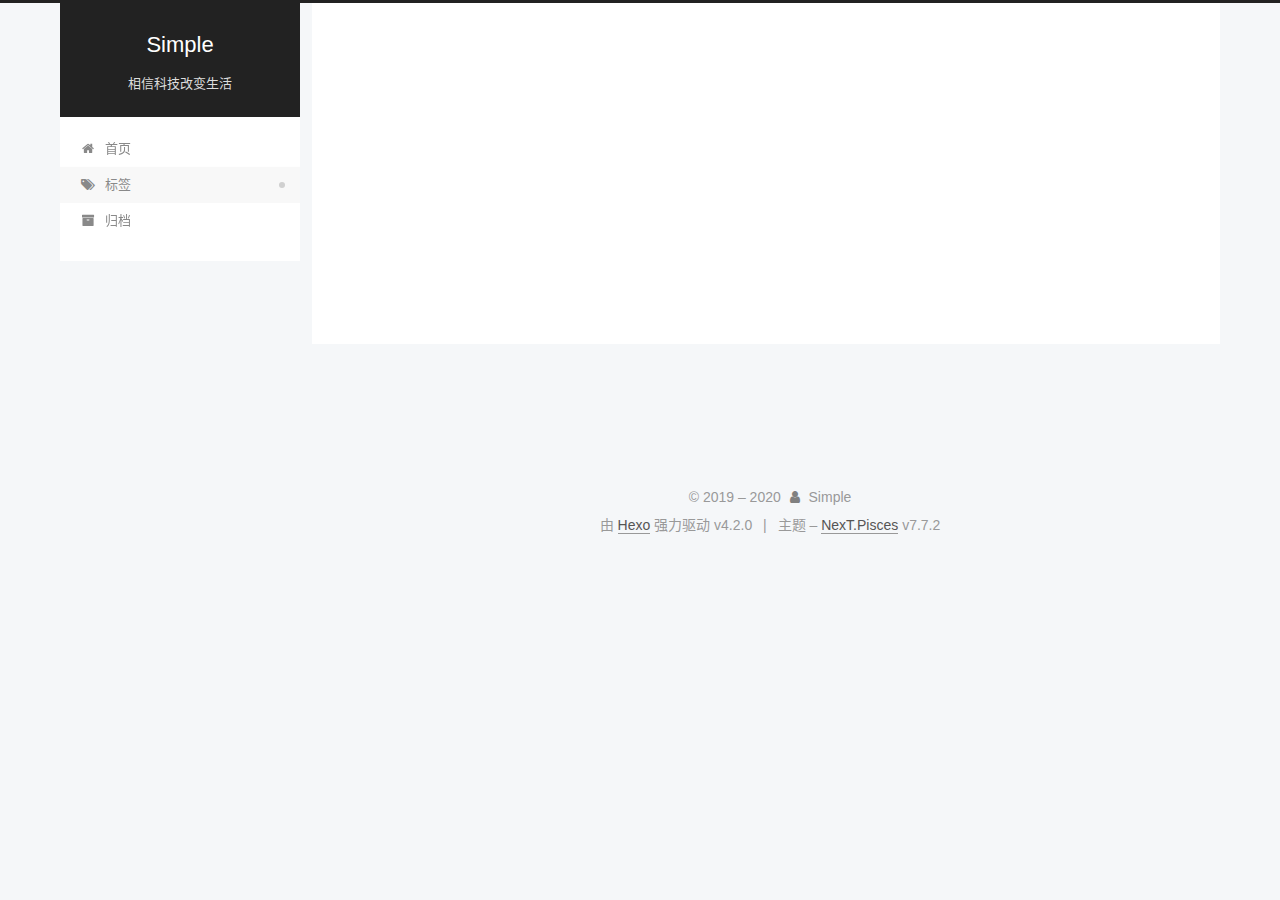
<file: tags/centos/index.html>
<!DOCTYPE html>
<html lang="zh-CN">
<head>
  <meta charset="UTF-8">
<meta name="viewport" content="width=device-width, initial-scale=1, maximum-scale=2">
<meta name="theme-color" content="#222">
<meta name="generator" content="Hexo 4.2.0">
  <link rel="apple-touch-icon" sizes="180x180" href="/images/apple-touch-icon-next.png">
  <link rel="icon" type="image/png" sizes="32x32" href="/images/favicon-32x32-next.png">
  <link rel="icon" type="image/png" sizes="16x16" href="/images/favicon-16x16-next.png">
  <link rel="mask-icon" href="/images/logo.svg" color="#222">

<link rel="stylesheet" href="/css/main.css">


<link rel="stylesheet" href="/lib/font-awesome/css/font-awesome.min.css">

<script id="hexo-configurations">
    var NexT = window.NexT || {};
    var CONFIG = {"hostname":"esimple.cc","root":"/","scheme":"Pisces","version":"7.7.2","exturl":false,"sidebar":{"position":"left","display":"post","padding":18,"offset":12,"onmobile":false},"copycode":{"enable":false,"show_result":false,"style":null},"back2top":{"enable":true,"sidebar":false,"scrollpercent":false},"bookmark":{"enable":false,"color":"#222","save":"auto"},"fancybox":false,"mediumzoom":false,"lazyload":false,"pangu":false,"comments":{"style":"tabs","active":null,"storage":true,"lazyload":false,"nav":null},"algolia":{"hits":{"per_page":10},"labels":{"input_placeholder":"Search for Posts","hits_empty":"We didn't find any results for the search: ${query}","hits_stats":"${hits} results found in ${time} ms"}},"localsearch":{"enable":false,"trigger":"auto","top_n_per_article":1,"unescape":false,"preload":false},"motion":{"enable":true,"async":false,"transition":{"post_block":"fadeIn","post_header":"slideDownIn","post_body":"slideDownIn","coll_header":"slideLeftIn","sidebar":"slideUpIn"}}};
  </script>

  <meta name="description" content="Simple Blog">
<meta property="og:type" content="website">
<meta property="og:title" content="Simple">
<meta property="og:url" content="http://esimple.cc/tags/centos/index.html">
<meta property="og:site_name" content="Simple">
<meta property="og:description" content="Simple Blog">
<meta property="og:locale" content="zh_CN">
<meta property="article:author" content="Simple">
<meta name="twitter:card" content="summary">

<link rel="canonical" href="http://esimple.cc/tags/centos/">


<script id="page-configurations">
  // https://hexo.io/docs/variables.html
  CONFIG.page = {
    sidebar: "",
    isHome : false,
    isPost : false
  };
</script>

  <title>标签: centos | Simple</title>
  






  <noscript>
  <style>
  .use-motion .brand,
  .use-motion .menu-item,
  .sidebar-inner,
  .use-motion .post-block,
  .use-motion .pagination,
  .use-motion .comments,
  .use-motion .post-header,
  .use-motion .post-body,
  .use-motion .collection-header { opacity: initial; }

  .use-motion .site-title,
  .use-motion .site-subtitle {
    opacity: initial;
    top: initial;
  }

  .use-motion .logo-line-before i { left: initial; }
  .use-motion .logo-line-after i { right: initial; }
  </style>
</noscript>

</head>

<body itemscope itemtype="http://schema.org/WebPage">
  <div class="container use-motion">
    <div class="headband"></div>

    <header class="header" itemscope itemtype="http://schema.org/WPHeader">
      <div class="header-inner"><div class="site-brand-container">
  <div class="site-nav-toggle">
    <div class="toggle" aria-label="切换导航栏">
      <span class="toggle-line toggle-line-first"></span>
      <span class="toggle-line toggle-line-middle"></span>
      <span class="toggle-line toggle-line-last"></span>
    </div>
  </div>

  <div class="site-meta">

    <div>
      <a href="/" class="brand" rel="start">
        <span class="logo-line-before"><i></i></span>
        <span class="site-title">Simple</span>
        <span class="logo-line-after"><i></i></span>
      </a>
    </div>
        <p class="site-subtitle">相信科技改变生活</p>
  </div>

  <div class="site-nav-right">
    <div class="toggle popup-trigger">
    </div>
  </div>
</div>


<nav class="site-nav">
  
  <ul id="menu" class="menu">
        <li class="menu-item menu-item-home">

    <a href="/" rel="section"><i class="fa fa-fw fa-home"></i>首页</a>

  </li>
        <li class="menu-item menu-item-tags">

    <a href="/tags/" rel="section"><i class="fa fa-fw fa-tags"></i>标签</a>

  </li>
        <li class="menu-item menu-item-archives">

    <a href="/archives/" rel="section"><i class="fa fa-fw fa-archive"></i>归档</a>

  </li>
  </ul>

</nav>
</div>
    </header>

    
  <div class="back-to-top">
    <i class="fa fa-arrow-up"></i>
    <span>0%</span>
  </div>


    <main class="main">
      <div class="main-inner">
        <div class="content-wrap">
          

          <div class="content">
            

  
  
  
  <div class="post-block">
    <div class="posts-collapse">
      <div class="collection-title">
        <h1 class="collection-header">centos
          <small>标签</small>
        </h1>
      </div>

      
    <div class="collection-year">
      <h1 class="collection-header">2020</h1>
    </div>

  <article itemscope itemtype="http://schema.org/Article">
    <header class="post-header">

      <div class="post-meta">
        <time itemprop="dateCreated"
              datetime="2020-03-25T15:19:29+08:00"
              content="2020-03-25">
          03-25
        </time>
      </div>

      <h2 class="post-title">
          <a class="post-title-link" href="/centos-install-nginx/" itemprop="url">
            <span itemprop="name">CentOS7下使用yum安装和配置Nginx</span>
          </a>
      </h2>

    </header>
  </article>

    </div>
  </div>
  
  
  

  



          </div>
          

<script>
  window.addEventListener('tabs:register', () => {
    let { activeClass } = CONFIG.comments;
    if (CONFIG.comments.storage) {
      activeClass = localStorage.getItem('comments_active') || activeClass;
    }
    if (activeClass) {
      let activeTab = document.querySelector(`a[href="#comment-${activeClass}"]`);
      if (activeTab) {
        activeTab.click();
      }
    }
  });
  if (CONFIG.comments.storage) {
    window.addEventListener('tabs:click', event => {
      if (!event.target.matches('.tabs-comment .tab-content .tab-pane')) return;
      let commentClass = event.target.classList[1];
      localStorage.setItem('comments_active', commentClass);
    });
  }
</script>

        </div>
          
  
  <div class="toggle sidebar-toggle">
    <span class="toggle-line toggle-line-first"></span>
    <span class="toggle-line toggle-line-middle"></span>
    <span class="toggle-line toggle-line-last"></span>
  </div>

  <aside class="sidebar">
    <div class="sidebar-inner">

      <ul class="sidebar-nav motion-element">
        <li class="sidebar-nav-toc">
          文章目录
        </li>
        <li class="sidebar-nav-overview">
          站点概览
        </li>
      </ul>

      <!--noindex-->
      <div class="post-toc-wrap sidebar-panel">
      </div>
      <!--/noindex-->

      <div class="site-overview-wrap sidebar-panel">
        <div class="site-author motion-element" itemprop="author" itemscope itemtype="http://schema.org/Person">
  <p class="site-author-name" itemprop="name">Simple</p>
  <div class="site-description" itemprop="description">Simple Blog</div>
</div>
<div class="site-state-wrap motion-element">
  <nav class="site-state">
      <div class="site-state-item site-state-posts">
          <a href="/archives/">
        
          <span class="site-state-item-count">3</span>
          <span class="site-state-item-name">日志</span>
        </a>
      </div>
      <div class="site-state-item site-state-tags">
            <a href="/tags/">
          
        <span class="site-state-item-count">4</span>
        <span class="site-state-item-name">标签</span></a>
      </div>
  </nav>
</div>
  <div class="links-of-author motion-element">
      <span class="links-of-author-item">
        <a href="https://github.com/mrwhh" title="GitHub → https:&#x2F;&#x2F;github.com&#x2F;mrwhh" rel="noopener" target="_blank"><i class="fa fa-fw fa-github"></i>GitHub</a>
      </span>
  </div>



      </div>

    </div>
  </aside>
  <div id="sidebar-dimmer"></div>


      </div>
    </main>

    <footer class="footer">
      <div class="footer-inner">
        

<div class="copyright">
  
  &copy; 2019 – 
  <span itemprop="copyrightYear">2020</span>
  <span class="with-love">
    <i class="fa fa-user"></i>
  </span>
  <span class="author" itemprop="copyrightHolder">Simple</span>
</div>
  <div class="powered-by">由 <a href="https://hexo.io/" class="theme-link" rel="noopener" target="_blank">Hexo</a> 强力驱动 v4.2.0
  </div>
  <span class="post-meta-divider">|</span>
  <div class="theme-info">主题 – <a href="https://pisces.theme-next.org/" class="theme-link" rel="noopener" target="_blank">NexT.Pisces</a> v7.7.2
  </div>

        


  <div style="display: none;">
    <script src="//s95.cnzz.com/z_stat.php?id=1278713199&web_id=1278713199"></script>
  </div>






      </div>
    </footer>
  </div>

  
  <script src="/lib/anime.min.js"></script>
  <script src="/lib/velocity/velocity.min.js"></script>
  <script src="/lib/velocity/velocity.ui.min.js"></script>

<script src="/js/utils.js"></script>

<script src="/js/motion.js"></script>


<script src="/js/schemes/pisces.js"></script>


<script src="/js/next-boot.js"></script>




  















  

  

</body>
</html>
</file>
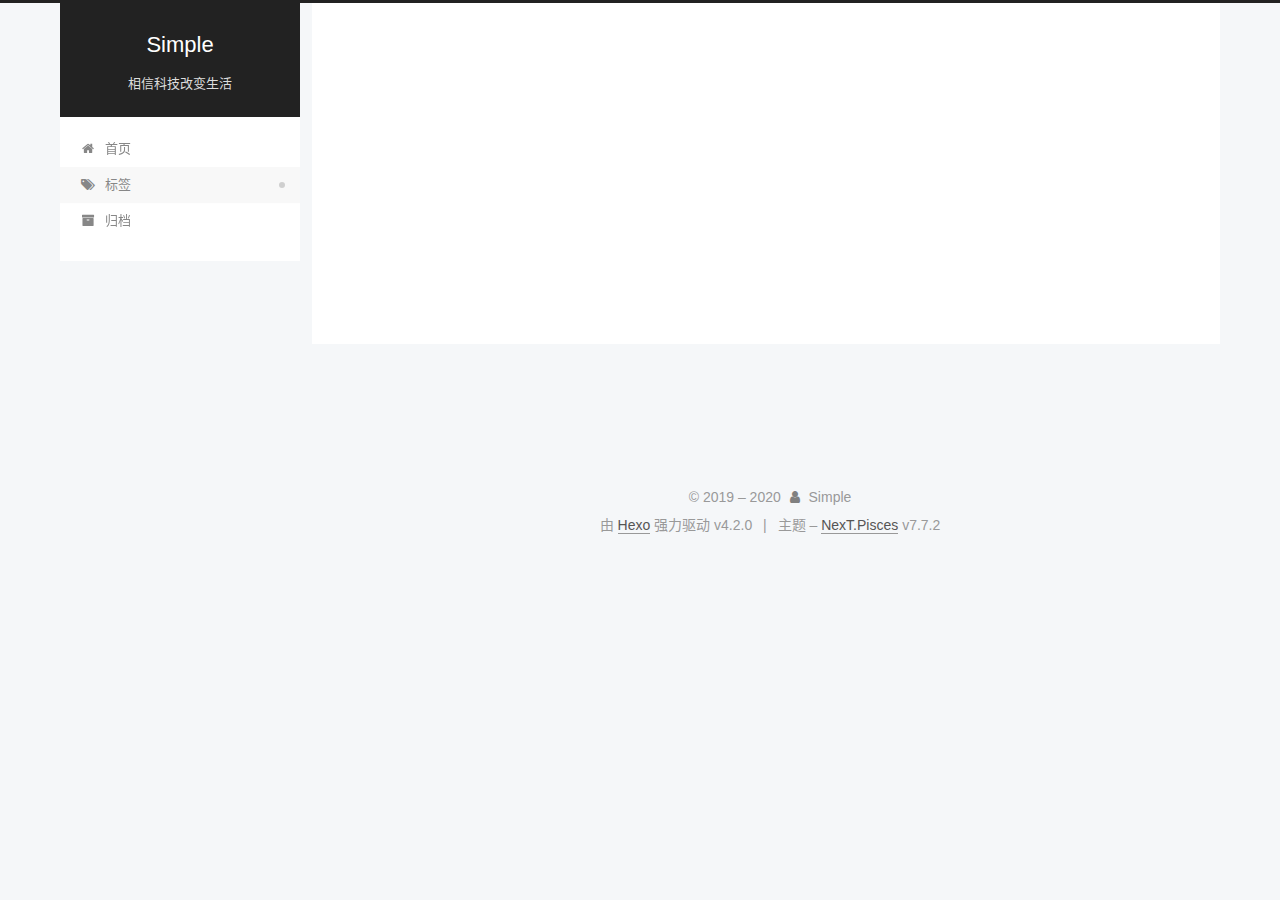
<file: tags/mongodb/index.html>
<!DOCTYPE html>
<html lang="zh-CN">
<head>
  <meta charset="UTF-8">
<meta name="viewport" content="width=device-width, initial-scale=1, maximum-scale=2">
<meta name="theme-color" content="#222">
<meta name="generator" content="Hexo 4.2.0">
  <link rel="apple-touch-icon" sizes="180x180" href="/images/apple-touch-icon-next.png">
  <link rel="icon" type="image/png" sizes="32x32" href="/images/favicon-32x32-next.png">
  <link rel="icon" type="image/png" sizes="16x16" href="/images/favicon-16x16-next.png">
  <link rel="mask-icon" href="/images/logo.svg" color="#222">

<link rel="stylesheet" href="/css/main.css">


<link rel="stylesheet" href="/lib/font-awesome/css/font-awesome.min.css">

<script id="hexo-configurations">
    var NexT = window.NexT || {};
    var CONFIG = {"hostname":"esimple.cc","root":"/","scheme":"Pisces","version":"7.7.2","exturl":false,"sidebar":{"position":"left","display":"post","padding":18,"offset":12,"onmobile":false},"copycode":{"enable":false,"show_result":false,"style":null},"back2top":{"enable":true,"sidebar":false,"scrollpercent":false},"bookmark":{"enable":false,"color":"#222","save":"auto"},"fancybox":false,"mediumzoom":false,"lazyload":false,"pangu":false,"comments":{"style":"tabs","active":null,"storage":true,"lazyload":false,"nav":null},"algolia":{"hits":{"per_page":10},"labels":{"input_placeholder":"Search for Posts","hits_empty":"We didn't find any results for the search: ${query}","hits_stats":"${hits} results found in ${time} ms"}},"localsearch":{"enable":false,"trigger":"auto","top_n_per_article":1,"unescape":false,"preload":false},"motion":{"enable":true,"async":false,"transition":{"post_block":"fadeIn","post_header":"slideDownIn","post_body":"slideDownIn","coll_header":"slideLeftIn","sidebar":"slideUpIn"}}};
  </script>

  <meta name="description" content="Simple Blog">
<meta property="og:type" content="website">
<meta property="og:title" content="Simple">
<meta property="og:url" content="http://esimple.cc/tags/mongodb/index.html">
<meta property="og:site_name" content="Simple">
<meta property="og:description" content="Simple Blog">
<meta property="og:locale" content="zh_CN">
<meta property="article:author" content="Simple">
<meta name="twitter:card" content="summary">

<link rel="canonical" href="http://esimple.cc/tags/mongodb/">


<script id="page-configurations">
  // https://hexo.io/docs/variables.html
  CONFIG.page = {
    sidebar: "",
    isHome : false,
    isPost : false
  };
</script>

  <title>标签: mongodb | Simple</title>
  






  <noscript>
  <style>
  .use-motion .brand,
  .use-motion .menu-item,
  .sidebar-inner,
  .use-motion .post-block,
  .use-motion .pagination,
  .use-motion .comments,
  .use-motion .post-header,
  .use-motion .post-body,
  .use-motion .collection-header { opacity: initial; }

  .use-motion .site-title,
  .use-motion .site-subtitle {
    opacity: initial;
    top: initial;
  }

  .use-motion .logo-line-before i { left: initial; }
  .use-motion .logo-line-after i { right: initial; }
  </style>
</noscript>

</head>

<body itemscope itemtype="http://schema.org/WebPage">
  <div class="container use-motion">
    <div class="headband"></div>

    <header class="header" itemscope itemtype="http://schema.org/WPHeader">
      <div class="header-inner"><div class="site-brand-container">
  <div class="site-nav-toggle">
    <div class="toggle" aria-label="切换导航栏">
      <span class="toggle-line toggle-line-first"></span>
      <span class="toggle-line toggle-line-middle"></span>
      <span class="toggle-line toggle-line-last"></span>
    </div>
  </div>

  <div class="site-meta">

    <div>
      <a href="/" class="brand" rel="start">
        <span class="logo-line-before"><i></i></span>
        <span class="site-title">Simple</span>
        <span class="logo-line-after"><i></i></span>
      </a>
    </div>
        <p class="site-subtitle">相信科技改变生活</p>
  </div>

  <div class="site-nav-right">
    <div class="toggle popup-trigger">
    </div>
  </div>
</div>


<nav class="site-nav">
  
  <ul id="menu" class="menu">
        <li class="menu-item menu-item-home">

    <a href="/" rel="section"><i class="fa fa-fw fa-home"></i>首页</a>

  </li>
        <li class="menu-item menu-item-tags">

    <a href="/tags/" rel="section"><i class="fa fa-fw fa-tags"></i>标签</a>

  </li>
        <li class="menu-item menu-item-archives">

    <a href="/archives/" rel="section"><i class="fa fa-fw fa-archive"></i>归档</a>

  </li>
  </ul>

</nav>
</div>
    </header>

    
  <div class="back-to-top">
    <i class="fa fa-arrow-up"></i>
    <span>0%</span>
  </div>


    <main class="main">
      <div class="main-inner">
        <div class="content-wrap">
          

          <div class="content">
            

  
  
  
  <div class="post-block">
    <div class="posts-collapse">
      <div class="collection-title">
        <h1 class="collection-header">mongodb
          <small>标签</small>
        </h1>
      </div>

      
    <div class="collection-year">
      <h1 class="collection-header">2020</h1>
    </div>

  <article itemscope itemtype="http://schema.org/Article">
    <header class="post-header">

      <div class="post-meta">
        <time itemprop="dateCreated"
              datetime="2020-03-24T16:04:03+08:00"
              content="2020-03-24">
          03-24
        </time>
      </div>

      <h2 class="post-title">
          <a class="post-title-link" href="/docker-mongodb-cluster/" itemprop="url">
            <span itemprop="name">在macOS下使用Docker搭建MongoDB分片副本集群</span>
          </a>
      </h2>

    </header>
  </article>

    </div>
  </div>
  
  
  

  



          </div>
          

<script>
  window.addEventListener('tabs:register', () => {
    let { activeClass } = CONFIG.comments;
    if (CONFIG.comments.storage) {
      activeClass = localStorage.getItem('comments_active') || activeClass;
    }
    if (activeClass) {
      let activeTab = document.querySelector(`a[href="#comment-${activeClass}"]`);
      if (activeTab) {
        activeTab.click();
      }
    }
  });
  if (CONFIG.comments.storage) {
    window.addEventListener('tabs:click', event => {
      if (!event.target.matches('.tabs-comment .tab-content .tab-pane')) return;
      let commentClass = event.target.classList[1];
      localStorage.setItem('comments_active', commentClass);
    });
  }
</script>

        </div>
          
  
  <div class="toggle sidebar-toggle">
    <span class="toggle-line toggle-line-first"></span>
    <span class="toggle-line toggle-line-middle"></span>
    <span class="toggle-line toggle-line-last"></span>
  </div>

  <aside class="sidebar">
    <div class="sidebar-inner">

      <ul class="sidebar-nav motion-element">
        <li class="sidebar-nav-toc">
          文章目录
        </li>
        <li class="sidebar-nav-overview">
          站点概览
        </li>
      </ul>

      <!--noindex-->
      <div class="post-toc-wrap sidebar-panel">
      </div>
      <!--/noindex-->

      <div class="site-overview-wrap sidebar-panel">
        <div class="site-author motion-element" itemprop="author" itemscope itemtype="http://schema.org/Person">
  <p class="site-author-name" itemprop="name">Simple</p>
  <div class="site-description" itemprop="description">Simple Blog</div>
</div>
<div class="site-state-wrap motion-element">
  <nav class="site-state">
      <div class="site-state-item site-state-posts">
          <a href="/archives/">
        
          <span class="site-state-item-count">3</span>
          <span class="site-state-item-name">日志</span>
        </a>
      </div>
      <div class="site-state-item site-state-tags">
            <a href="/tags/">
          
        <span class="site-state-item-count">4</span>
        <span class="site-state-item-name">标签</span></a>
      </div>
  </nav>
</div>
  <div class="links-of-author motion-element">
      <span class="links-of-author-item">
        <a href="https://github.com/mrwhh" title="GitHub → https:&#x2F;&#x2F;github.com&#x2F;mrwhh" rel="noopener" target="_blank"><i class="fa fa-fw fa-github"></i>GitHub</a>
      </span>
  </div>



      </div>

    </div>
  </aside>
  <div id="sidebar-dimmer"></div>


      </div>
    </main>

    <footer class="footer">
      <div class="footer-inner">
        

<div class="copyright">
  
  &copy; 2019 – 
  <span itemprop="copyrightYear">2020</span>
  <span class="with-love">
    <i class="fa fa-user"></i>
  </span>
  <span class="author" itemprop="copyrightHolder">Simple</span>
</div>
  <div class="powered-by">由 <a href="https://hexo.io/" class="theme-link" rel="noopener" target="_blank">Hexo</a> 强力驱动 v4.2.0
  </div>
  <span class="post-meta-divider">|</span>
  <div class="theme-info">主题 – <a href="https://pisces.theme-next.org/" class="theme-link" rel="noopener" target="_blank">NexT.Pisces</a> v7.7.2
  </div>

        


  <div style="display: none;">
    <script src="//s95.cnzz.com/z_stat.php?id=1278713199&web_id=1278713199"></script>
  </div>






      </div>
    </footer>
  </div>

  
  <script src="/lib/anime.min.js"></script>
  <script src="/lib/velocity/velocity.min.js"></script>
  <script src="/lib/velocity/velocity.ui.min.js"></script>

<script src="/js/utils.js"></script>

<script src="/js/motion.js"></script>


<script src="/js/schemes/pisces.js"></script>


<script src="/js/next-boot.js"></script>




  















  

  

</body>
</html>
</file>
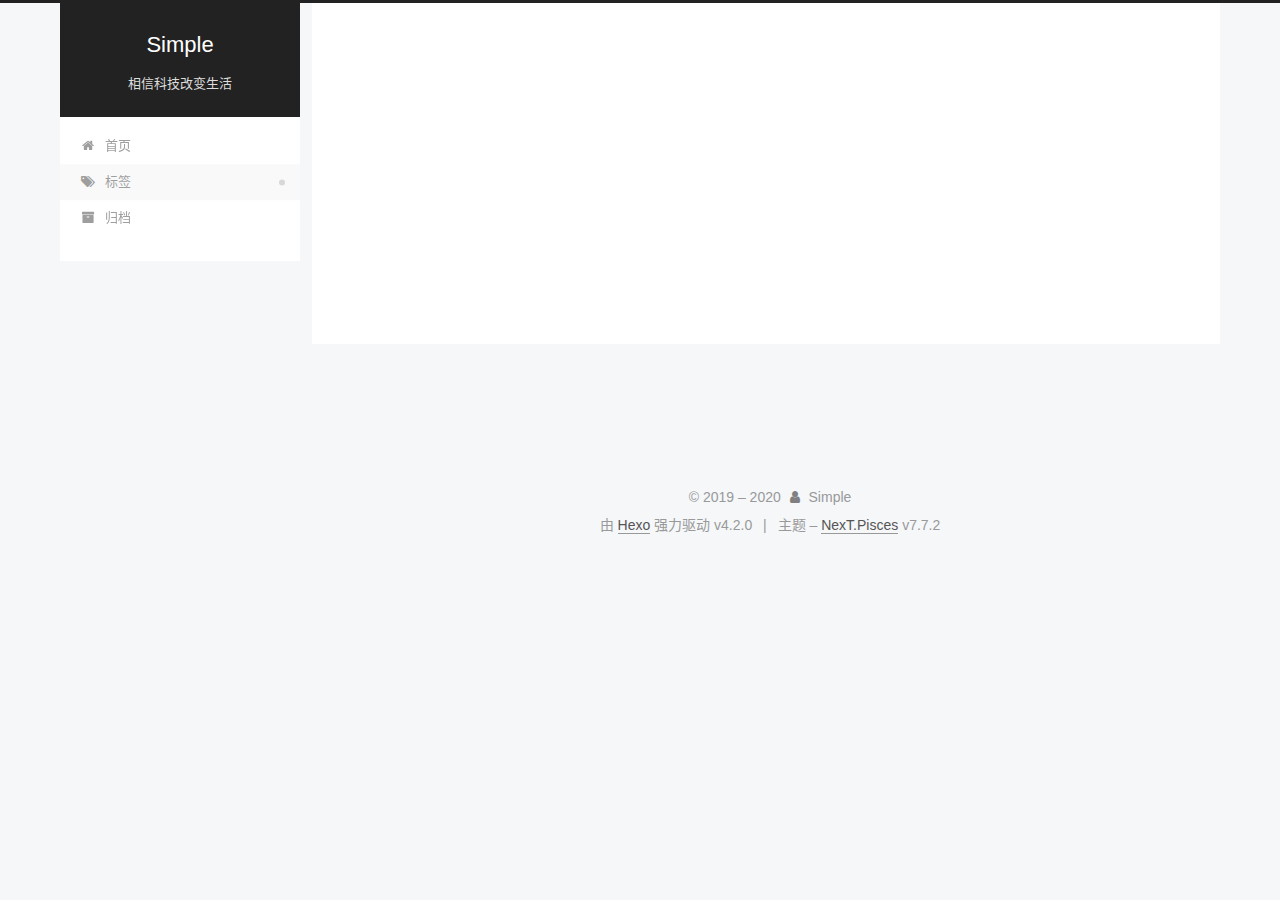
<file: tags/nginx/index.html>
<!DOCTYPE html>
<html lang="zh-CN">
<head>
  <meta charset="UTF-8">
<meta name="viewport" content="width=device-width, initial-scale=1, maximum-scale=2">
<meta name="theme-color" content="#222">
<meta name="generator" content="Hexo 4.2.0">
  <link rel="apple-touch-icon" sizes="180x180" href="/images/apple-touch-icon-next.png">
  <link rel="icon" type="image/png" sizes="32x32" href="/images/favicon-32x32-next.png">
  <link rel="icon" type="image/png" sizes="16x16" href="/images/favicon-16x16-next.png">
  <link rel="mask-icon" href="/images/logo.svg" color="#222">

<link rel="stylesheet" href="/css/main.css">


<link rel="stylesheet" href="/lib/font-awesome/css/font-awesome.min.css">

<script id="hexo-configurations">
    var NexT = window.NexT || {};
    var CONFIG = {"hostname":"esimple.cc","root":"/","scheme":"Pisces","version":"7.7.2","exturl":false,"sidebar":{"position":"left","display":"post","padding":18,"offset":12,"onmobile":false},"copycode":{"enable":false,"show_result":false,"style":null},"back2top":{"enable":true,"sidebar":false,"scrollpercent":false},"bookmark":{"enable":false,"color":"#222","save":"auto"},"fancybox":false,"mediumzoom":false,"lazyload":false,"pangu":false,"comments":{"style":"tabs","active":null,"storage":true,"lazyload":false,"nav":null},"algolia":{"hits":{"per_page":10},"labels":{"input_placeholder":"Search for Posts","hits_empty":"We didn't find any results for the search: ${query}","hits_stats":"${hits} results found in ${time} ms"}},"localsearch":{"enable":false,"trigger":"auto","top_n_per_article":1,"unescape":false,"preload":false},"motion":{"enable":true,"async":false,"transition":{"post_block":"fadeIn","post_header":"slideDownIn","post_body":"slideDownIn","coll_header":"slideLeftIn","sidebar":"slideUpIn"}}};
  </script>

  <meta name="description" content="Simple Blog">
<meta property="og:type" content="website">
<meta property="og:title" content="Simple">
<meta property="og:url" content="http://esimple.cc/tags/nginx/index.html">
<meta property="og:site_name" content="Simple">
<meta property="og:description" content="Simple Blog">
<meta property="og:locale" content="zh_CN">
<meta property="article:author" content="Simple">
<meta name="twitter:card" content="summary">

<link rel="canonical" href="http://esimple.cc/tags/nginx/">


<script id="page-configurations">
  // https://hexo.io/docs/variables.html
  CONFIG.page = {
    sidebar: "",
    isHome : false,
    isPost : false
  };
</script>

  <title>标签: nginx | Simple</title>
  






  <noscript>
  <style>
  .use-motion .brand,
  .use-motion .menu-item,
  .sidebar-inner,
  .use-motion .post-block,
  .use-motion .pagination,
  .use-motion .comments,
  .use-motion .post-header,
  .use-motion .post-body,
  .use-motion .collection-header { opacity: initial; }

  .use-motion .site-title,
  .use-motion .site-subtitle {
    opacity: initial;
    top: initial;
  }

  .use-motion .logo-line-before i { left: initial; }
  .use-motion .logo-line-after i { right: initial; }
  </style>
</noscript>

</head>

<body itemscope itemtype="http://schema.org/WebPage">
  <div class="container use-motion">
    <div class="headband"></div>

    <header class="header" itemscope itemtype="http://schema.org/WPHeader">
      <div class="header-inner"><div class="site-brand-container">
  <div class="site-nav-toggle">
    <div class="toggle" aria-label="切换导航栏">
      <span class="toggle-line toggle-line-first"></span>
      <span class="toggle-line toggle-line-middle"></span>
      <span class="toggle-line toggle-line-last"></span>
    </div>
  </div>

  <div class="site-meta">

    <div>
      <a href="/" class="brand" rel="start">
        <span class="logo-line-before"><i></i></span>
        <span class="site-title">Simple</span>
        <span class="logo-line-after"><i></i></span>
      </a>
    </div>
        <p class="site-subtitle">相信科技改变生活</p>
  </div>

  <div class="site-nav-right">
    <div class="toggle popup-trigger">
    </div>
  </div>
</div>


<nav class="site-nav">
  
  <ul id="menu" class="menu">
        <li class="menu-item menu-item-home">

    <a href="/" rel="section"><i class="fa fa-fw fa-home"></i>首页</a>

  </li>
        <li class="menu-item menu-item-tags">

    <a href="/tags/" rel="section"><i class="fa fa-fw fa-tags"></i>标签</a>

  </li>
        <li class="menu-item menu-item-archives">

    <a href="/archives/" rel="section"><i class="fa fa-fw fa-archive"></i>归档</a>

  </li>
  </ul>

</nav>
</div>
    </header>

    
  <div class="back-to-top">
    <i class="fa fa-arrow-up"></i>
    <span>0%</span>
  </div>


    <main class="main">
      <div class="main-inner">
        <div class="content-wrap">
          

          <div class="content">
            

  
  
  
  <div class="post-block">
    <div class="posts-collapse">
      <div class="collection-title">
        <h1 class="collection-header">nginx
          <small>标签</small>
        </h1>
      </div>

      
    <div class="collection-year">
      <h1 class="collection-header">2020</h1>
    </div>

  <article itemscope itemtype="http://schema.org/Article">
    <header class="post-header">

      <div class="post-meta">
        <time itemprop="dateCreated"
              datetime="2020-03-25T15:19:29+08:00"
              content="2020-03-25">
          03-25
        </time>
      </div>

      <h2 class="post-title">
          <a class="post-title-link" href="/centos-install-nginx/" itemprop="url">
            <span itemprop="name">CentOS7下使用yum安装和配置Nginx</span>
          </a>
      </h2>

    </header>
  </article>

    </div>
  </div>
  
  
  

  



          </div>
          

<script>
  window.addEventListener('tabs:register', () => {
    let { activeClass } = CONFIG.comments;
    if (CONFIG.comments.storage) {
      activeClass = localStorage.getItem('comments_active') || activeClass;
    }
    if (activeClass) {
      let activeTab = document.querySelector(`a[href="#comment-${activeClass}"]`);
      if (activeTab) {
        activeTab.click();
      }
    }
  });
  if (CONFIG.comments.storage) {
    window.addEventListener('tabs:click', event => {
      if (!event.target.matches('.tabs-comment .tab-content .tab-pane')) return;
      let commentClass = event.target.classList[1];
      localStorage.setItem('comments_active', commentClass);
    });
  }
</script>

        </div>
          
  
  <div class="toggle sidebar-toggle">
    <span class="toggle-line toggle-line-first"></span>
    <span class="toggle-line toggle-line-middle"></span>
    <span class="toggle-line toggle-line-last"></span>
  </div>

  <aside class="sidebar">
    <div class="sidebar-inner">

      <ul class="sidebar-nav motion-element">
        <li class="sidebar-nav-toc">
          文章目录
        </li>
        <li class="sidebar-nav-overview">
          站点概览
        </li>
      </ul>

      <!--noindex-->
      <div class="post-toc-wrap sidebar-panel">
      </div>
      <!--/noindex-->

      <div class="site-overview-wrap sidebar-panel">
        <div class="site-author motion-element" itemprop="author" itemscope itemtype="http://schema.org/Person">
  <p class="site-author-name" itemprop="name">Simple</p>
  <div class="site-description" itemprop="description">Simple Blog</div>
</div>
<div class="site-state-wrap motion-element">
  <nav class="site-state">
      <div class="site-state-item site-state-posts">
          <a href="/archives/">
        
          <span class="site-state-item-count">3</span>
          <span class="site-state-item-name">日志</span>
        </a>
      </div>
      <div class="site-state-item site-state-tags">
            <a href="/tags/">
          
        <span class="site-state-item-count">4</span>
        <span class="site-state-item-name">标签</span></a>
      </div>
  </nav>
</div>
  <div class="links-of-author motion-element">
      <span class="links-of-author-item">
        <a href="https://github.com/mrwhh" title="GitHub → https:&#x2F;&#x2F;github.com&#x2F;mrwhh" rel="noopener" target="_blank"><i class="fa fa-fw fa-github"></i>GitHub</a>
      </span>
  </div>



      </div>

    </div>
  </aside>
  <div id="sidebar-dimmer"></div>


      </div>
    </main>

    <footer class="footer">
      <div class="footer-inner">
        

<div class="copyright">
  
  &copy; 2019 – 
  <span itemprop="copyrightYear">2020</span>
  <span class="with-love">
    <i class="fa fa-user"></i>
  </span>
  <span class="author" itemprop="copyrightHolder">Simple</span>
</div>
  <div class="powered-by">由 <a href="https://hexo.io/" class="theme-link" rel="noopener" target="_blank">Hexo</a> 强力驱动 v4.2.0
  </div>
  <span class="post-meta-divider">|</span>
  <div class="theme-info">主题 – <a href="https://pisces.theme-next.org/" class="theme-link" rel="noopener" target="_blank">NexT.Pisces</a> v7.7.2
  </div>

        


  <div style="display: none;">
    <script src="//s95.cnzz.com/z_stat.php?id=1278713199&web_id=1278713199"></script>
  </div>






      </div>
    </footer>
  </div>

  
  <script src="/lib/anime.min.js"></script>
  <script src="/lib/velocity/velocity.min.js"></script>
  <script src="/lib/velocity/velocity.ui.min.js"></script>

<script src="/js/utils.js"></script>

<script src="/js/motion.js"></script>


<script src="/js/schemes/pisces.js"></script>


<script src="/js/next-boot.js"></script>




  















  

  

</body>
</html>
</file>
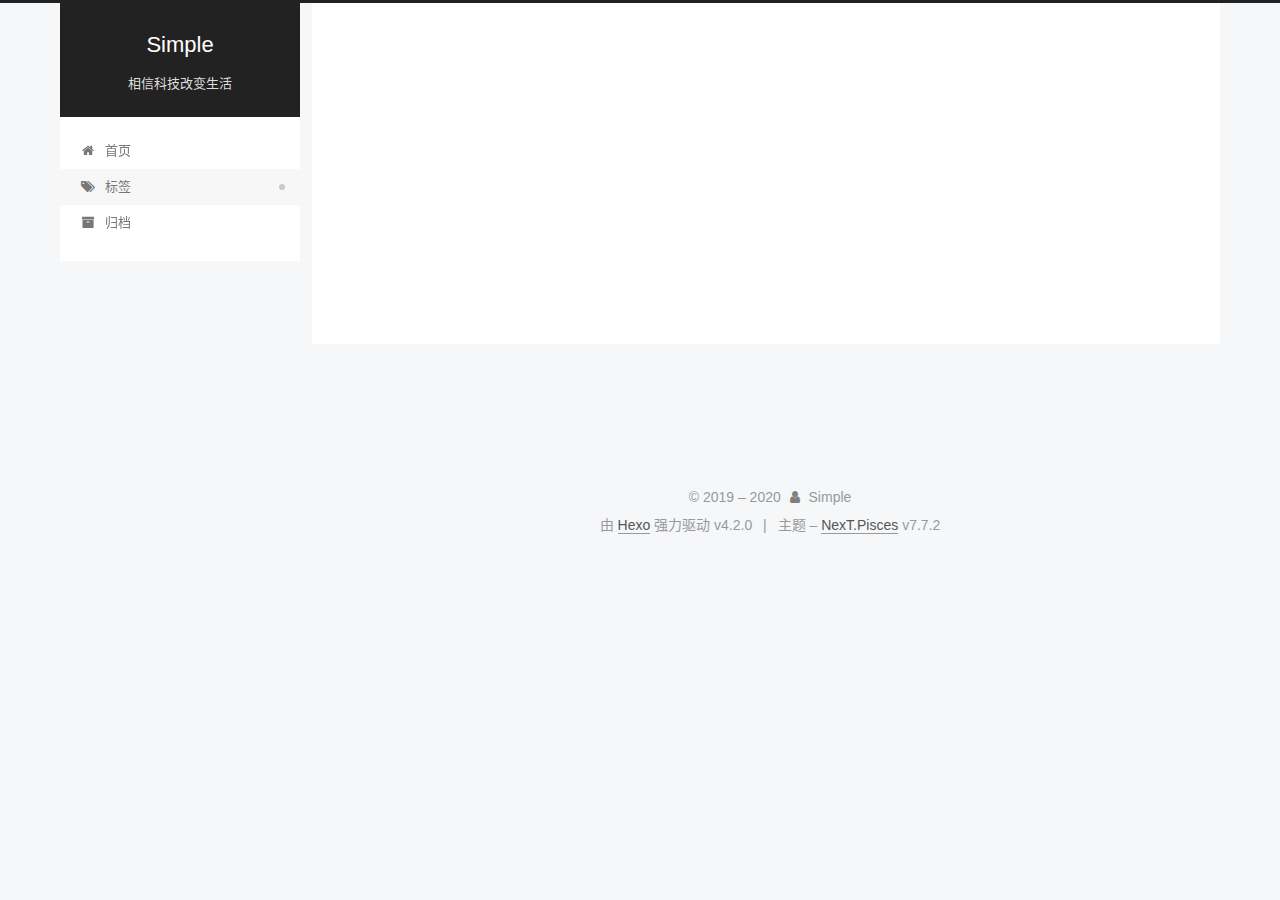
<file: tags/WeChaty/index.html>
<!DOCTYPE html>
<html lang="zh-CN">
<head>
  <meta charset="UTF-8">
<meta name="viewport" content="width=device-width, initial-scale=1, maximum-scale=2">
<meta name="theme-color" content="#222">
<meta name="generator" content="Hexo 4.2.0">
  <link rel="apple-touch-icon" sizes="180x180" href="/images/apple-touch-icon-next.png">
  <link rel="icon" type="image/png" sizes="32x32" href="/images/favicon-32x32-next.png">
  <link rel="icon" type="image/png" sizes="16x16" href="/images/favicon-16x16-next.png">
  <link rel="mask-icon" href="/images/logo.svg" color="#222">

<link rel="stylesheet" href="/css/main.css">


<link rel="stylesheet" href="/lib/font-awesome/css/font-awesome.min.css">

<script id="hexo-configurations">
    var NexT = window.NexT || {};
    var CONFIG = {"hostname":"esimple.cc","root":"/","scheme":"Pisces","version":"7.7.2","exturl":false,"sidebar":{"position":"left","display":"post","padding":18,"offset":12,"onmobile":false},"copycode":{"enable":false,"show_result":false,"style":null},"back2top":{"enable":true,"sidebar":false,"scrollpercent":false},"bookmark":{"enable":false,"color":"#222","save":"auto"},"fancybox":false,"mediumzoom":false,"lazyload":false,"pangu":false,"comments":{"style":"tabs","active":null,"storage":true,"lazyload":false,"nav":null},"algolia":{"hits":{"per_page":10},"labels":{"input_placeholder":"Search for Posts","hits_empty":"We didn't find any results for the search: ${query}","hits_stats":"${hits} results found in ${time} ms"}},"localsearch":{"enable":false,"trigger":"auto","top_n_per_article":1,"unescape":false,"preload":false},"motion":{"enable":true,"async":false,"transition":{"post_block":"fadeIn","post_header":"slideDownIn","post_body":"slideDownIn","coll_header":"slideLeftIn","sidebar":"slideUpIn"}}};
  </script>

  <meta name="description" content="Simple Blog">
<meta property="og:type" content="website">
<meta property="og:title" content="Simple">
<meta property="og:url" content="http://esimple.cc/tags/WeChaty/index.html">
<meta property="og:site_name" content="Simple">
<meta property="og:description" content="Simple Blog">
<meta property="og:locale" content="zh_CN">
<meta property="article:author" content="Simple">
<meta name="twitter:card" content="summary">

<link rel="canonical" href="http://esimple.cc/tags/WeChaty/">


<script id="page-configurations">
  // https://hexo.io/docs/variables.html
  CONFIG.page = {
    sidebar: "",
    isHome : false,
    isPost : false
  };
</script>

  <title>标签: WeChaty | Simple</title>
  






  <noscript>
  <style>
  .use-motion .brand,
  .use-motion .menu-item,
  .sidebar-inner,
  .use-motion .post-block,
  .use-motion .pagination,
  .use-motion .comments,
  .use-motion .post-header,
  .use-motion .post-body,
  .use-motion .collection-header { opacity: initial; }

  .use-motion .site-title,
  .use-motion .site-subtitle {
    opacity: initial;
    top: initial;
  }

  .use-motion .logo-line-before i { left: initial; }
  .use-motion .logo-line-after i { right: initial; }
  </style>
</noscript>

</head>

<body itemscope itemtype="http://schema.org/WebPage">
  <div class="container use-motion">
    <div class="headband"></div>

    <header class="header" itemscope itemtype="http://schema.org/WPHeader">
      <div class="header-inner"><div class="site-brand-container">
  <div class="site-nav-toggle">
    <div class="toggle" aria-label="切换导航栏">
      <span class="toggle-line toggle-line-first"></span>
      <span class="toggle-line toggle-line-middle"></span>
      <span class="toggle-line toggle-line-last"></span>
    </div>
  </div>

  <div class="site-meta">

    <div>
      <a href="/" class="brand" rel="start">
        <span class="logo-line-before"><i></i></span>
        <span class="site-title">Simple</span>
        <span class="logo-line-after"><i></i></span>
      </a>
    </div>
        <p class="site-subtitle">相信科技改变生活</p>
  </div>

  <div class="site-nav-right">
    <div class="toggle popup-trigger">
    </div>
  </div>
</div>


<nav class="site-nav">
  
  <ul id="menu" class="menu">
        <li class="menu-item menu-item-home">

    <a href="/" rel="section"><i class="fa fa-fw fa-home"></i>首页</a>

  </li>
        <li class="menu-item menu-item-tags">

    <a href="/tags/" rel="section"><i class="fa fa-fw fa-tags"></i>标签</a>

  </li>
        <li class="menu-item menu-item-archives">

    <a href="/archives/" rel="section"><i class="fa fa-fw fa-archive"></i>归档</a>

  </li>
  </ul>

</nav>
</div>
    </header>

    
  <div class="back-to-top">
    <i class="fa fa-arrow-up"></i>
    <span>0%</span>
  </div>


    <main class="main">
      <div class="main-inner">
        <div class="content-wrap">
          

          <div class="content">
            

  
  
  
  <div class="post-block">
    <div class="posts-collapse">
      <div class="collection-title">
        <h1 class="collection-header">WeChaty
          <small>标签</small>
        </h1>
      </div>

      
    <div class="collection-year">
      <h1 class="collection-header">2020</h1>
    </div>

  <article itemscope itemtype="http://schema.org/Article">
    <header class="post-header">

      <div class="post-meta">
        <time itemprop="dateCreated"
              datetime="2020-03-06T10:41:29+08:00"
              content="2020-03-06">
          03-06
        </time>
      </div>

      <h2 class="post-title">
          <a class="post-title-link" href="/wechaty-push-express/" itemprop="url">
            <span itemprop="name">使用WeChaty实现实时推送快递物流动态</span>
          </a>
      </h2>

    </header>
  </article>

    </div>
  </div>
  
  
  

  



          </div>
          

<script>
  window.addEventListener('tabs:register', () => {
    let { activeClass } = CONFIG.comments;
    if (CONFIG.comments.storage) {
      activeClass = localStorage.getItem('comments_active') || activeClass;
    }
    if (activeClass) {
      let activeTab = document.querySelector(`a[href="#comment-${activeClass}"]`);
      if (activeTab) {
        activeTab.click();
      }
    }
  });
  if (CONFIG.comments.storage) {
    window.addEventListener('tabs:click', event => {
      if (!event.target.matches('.tabs-comment .tab-content .tab-pane')) return;
      let commentClass = event.target.classList[1];
      localStorage.setItem('comments_active', commentClass);
    });
  }
</script>

        </div>
          
  
  <div class="toggle sidebar-toggle">
    <span class="toggle-line toggle-line-first"></span>
    <span class="toggle-line toggle-line-middle"></span>
    <span class="toggle-line toggle-line-last"></span>
  </div>

  <aside class="sidebar">
    <div class="sidebar-inner">

      <ul class="sidebar-nav motion-element">
        <li class="sidebar-nav-toc">
          文章目录
        </li>
        <li class="sidebar-nav-overview">
          站点概览
        </li>
      </ul>

      <!--noindex-->
      <div class="post-toc-wrap sidebar-panel">
      </div>
      <!--/noindex-->

      <div class="site-overview-wrap sidebar-panel">
        <div class="site-author motion-element" itemprop="author" itemscope itemtype="http://schema.org/Person">
  <p class="site-author-name" itemprop="name">Simple</p>
  <div class="site-description" itemprop="description">Simple Blog</div>
</div>
<div class="site-state-wrap motion-element">
  <nav class="site-state">
      <div class="site-state-item site-state-posts">
          <a href="/archives/">
        
          <span class="site-state-item-count">3</span>
          <span class="site-state-item-name">日志</span>
        </a>
      </div>
      <div class="site-state-item site-state-tags">
            <a href="/tags/">
          
        <span class="site-state-item-count">4</span>
        <span class="site-state-item-name">标签</span></a>
      </div>
  </nav>
</div>
  <div class="links-of-author motion-element">
      <span class="links-of-author-item">
        <a href="https://github.com/mrwhh" title="GitHub → https:&#x2F;&#x2F;github.com&#x2F;mrwhh" rel="noopener" target="_blank"><i class="fa fa-fw fa-github"></i>GitHub</a>
      </span>
  </div>



      </div>

    </div>
  </aside>
  <div id="sidebar-dimmer"></div>


      </div>
    </main>

    <footer class="footer">
      <div class="footer-inner">
        

<div class="copyright">
  
  &copy; 2019 – 
  <span itemprop="copyrightYear">2020</span>
  <span class="with-love">
    <i class="fa fa-user"></i>
  </span>
  <span class="author" itemprop="copyrightHolder">Simple</span>
</div>
  <div class="powered-by">由 <a href="https://hexo.io/" class="theme-link" rel="noopener" target="_blank">Hexo</a> 强力驱动 v4.2.0
  </div>
  <span class="post-meta-divider">|</span>
  <div class="theme-info">主题 – <a href="https://pisces.theme-next.org/" class="theme-link" rel="noopener" target="_blank">NexT.Pisces</a> v7.7.2
  </div>

        


  <div style="display: none;">
    <script src="//s95.cnzz.com/z_stat.php?id=1278713199&web_id=1278713199"></script>
  </div>






      </div>
    </footer>
  </div>

  
  <script src="/lib/anime.min.js"></script>
  <script src="/lib/velocity/velocity.min.js"></script>
  <script src="/lib/velocity/velocity.ui.min.js"></script>

<script src="/js/utils.js"></script>

<script src="/js/motion.js"></script>


<script src="/js/schemes/pisces.js"></script>


<script src="/js/next-boot.js"></script>




  















  

  

</body>
</html>
</file>
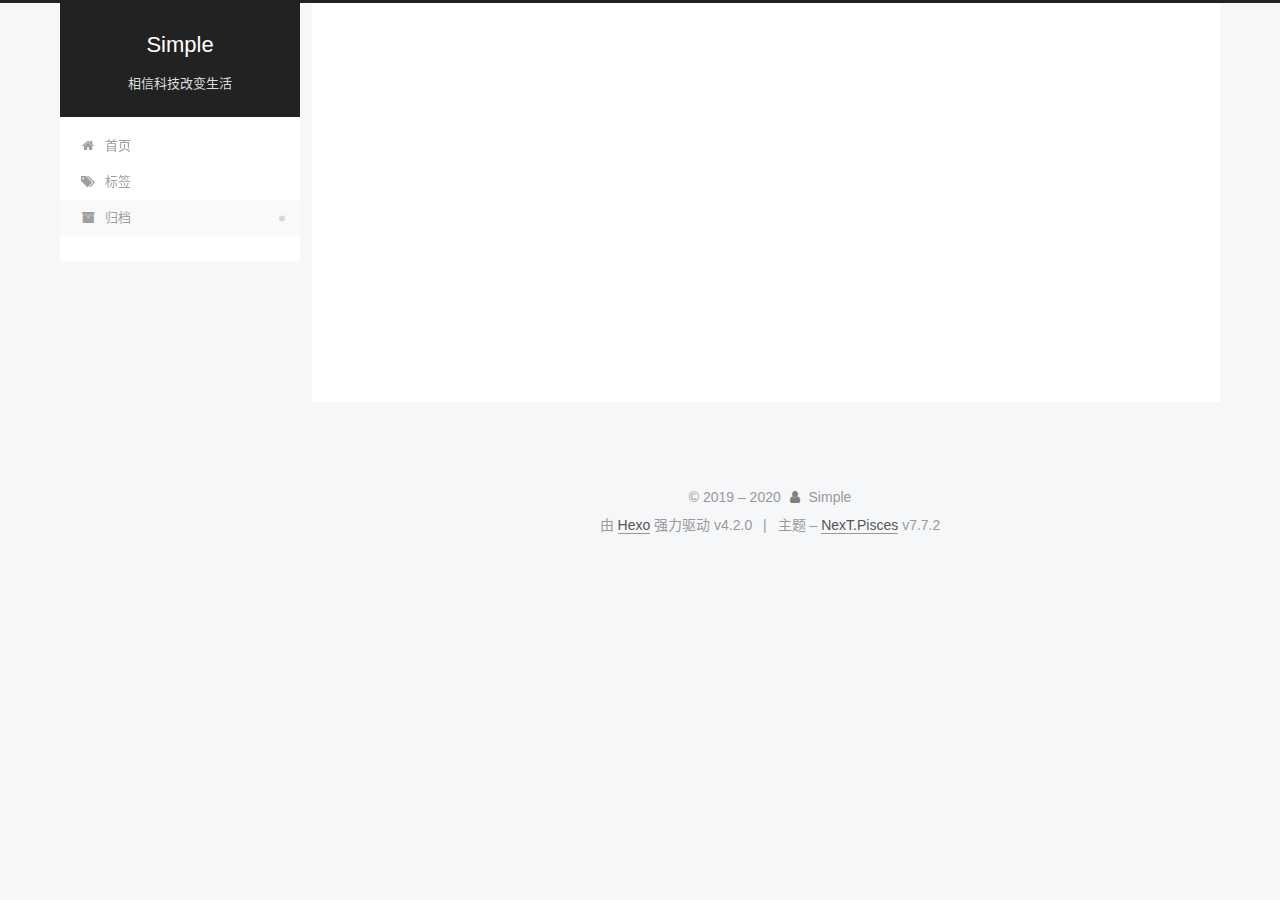
<file: archives/2020/03/index.html>
<!DOCTYPE html>
<html lang="zh-CN">
<head>
  <meta charset="UTF-8">
<meta name="viewport" content="width=device-width, initial-scale=1, maximum-scale=2">
<meta name="theme-color" content="#222">
<meta name="generator" content="Hexo 4.2.0">
  <link rel="apple-touch-icon" sizes="180x180" href="/images/apple-touch-icon-next.png">
  <link rel="icon" type="image/png" sizes="32x32" href="/images/favicon-32x32-next.png">
  <link rel="icon" type="image/png" sizes="16x16" href="/images/favicon-16x16-next.png">
  <link rel="mask-icon" href="/images/logo.svg" color="#222">

<link rel="stylesheet" href="/css/main.css">


<link rel="stylesheet" href="/lib/font-awesome/css/font-awesome.min.css">

<script id="hexo-configurations">
    var NexT = window.NexT || {};
    var CONFIG = {"hostname":"esimple.cc","root":"/","scheme":"Pisces","version":"7.7.2","exturl":false,"sidebar":{"position":"left","display":"post","padding":18,"offset":12,"onmobile":false},"copycode":{"enable":false,"show_result":false,"style":null},"back2top":{"enable":true,"sidebar":false,"scrollpercent":false},"bookmark":{"enable":false,"color":"#222","save":"auto"},"fancybox":false,"mediumzoom":false,"lazyload":false,"pangu":false,"comments":{"style":"tabs","active":null,"storage":true,"lazyload":false,"nav":null},"algolia":{"hits":{"per_page":10},"labels":{"input_placeholder":"Search for Posts","hits_empty":"We didn't find any results for the search: ${query}","hits_stats":"${hits} results found in ${time} ms"}},"localsearch":{"enable":false,"trigger":"auto","top_n_per_article":1,"unescape":false,"preload":false},"motion":{"enable":true,"async":false,"transition":{"post_block":"fadeIn","post_header":"slideDownIn","post_body":"slideDownIn","coll_header":"slideLeftIn","sidebar":"slideUpIn"}}};
  </script>

  <meta name="description" content="Simple Blog">
<meta property="og:type" content="website">
<meta property="og:title" content="Simple">
<meta property="og:url" content="http://esimple.cc/archives/2020/03/index.html">
<meta property="og:site_name" content="Simple">
<meta property="og:description" content="Simple Blog">
<meta property="og:locale" content="zh_CN">
<meta property="article:author" content="Simple">
<meta name="twitter:card" content="summary">

<link rel="canonical" href="http://esimple.cc/archives/2020/03/">


<script id="page-configurations">
  // https://hexo.io/docs/variables.html
  CONFIG.page = {
    sidebar: "",
    isHome : false,
    isPost : false
  };
</script>

  <title>归档 | Simple</title>
  






  <noscript>
  <style>
  .use-motion .brand,
  .use-motion .menu-item,
  .sidebar-inner,
  .use-motion .post-block,
  .use-motion .pagination,
  .use-motion .comments,
  .use-motion .post-header,
  .use-motion .post-body,
  .use-motion .collection-header { opacity: initial; }

  .use-motion .site-title,
  .use-motion .site-subtitle {
    opacity: initial;
    top: initial;
  }

  .use-motion .logo-line-before i { left: initial; }
  .use-motion .logo-line-after i { right: initial; }
  </style>
</noscript>

</head>

<body itemscope itemtype="http://schema.org/WebPage">
  <div class="container use-motion">
    <div class="headband"></div>

    <header class="header" itemscope itemtype="http://schema.org/WPHeader">
      <div class="header-inner"><div class="site-brand-container">
  <div class="site-nav-toggle">
    <div class="toggle" aria-label="切换导航栏">
      <span class="toggle-line toggle-line-first"></span>
      <span class="toggle-line toggle-line-middle"></span>
      <span class="toggle-line toggle-line-last"></span>
    </div>
  </div>

  <div class="site-meta">

    <div>
      <a href="/" class="brand" rel="start">
        <span class="logo-line-before"><i></i></span>
        <span class="site-title">Simple</span>
        <span class="logo-line-after"><i></i></span>
      </a>
    </div>
        <p class="site-subtitle">相信科技改变生活</p>
  </div>

  <div class="site-nav-right">
    <div class="toggle popup-trigger">
    </div>
  </div>
</div>


<nav class="site-nav">
  
  <ul id="menu" class="menu">
        <li class="menu-item menu-item-home">

    <a href="/" rel="section"><i class="fa fa-fw fa-home"></i>首页</a>

  </li>
        <li class="menu-item menu-item-tags">

    <a href="/tags/" rel="section"><i class="fa fa-fw fa-tags"></i>标签</a>

  </li>
        <li class="menu-item menu-item-archives">

    <a href="/archives/" rel="section"><i class="fa fa-fw fa-archive"></i>归档</a>

  </li>
  </ul>

</nav>
</div>
    </header>

    
  <div class="back-to-top">
    <i class="fa fa-arrow-up"></i>
    <span>0%</span>
  </div>


    <main class="main">
      <div class="main-inner">
        <div class="content-wrap">
          

          <div class="content">
            

  
  
  
  <div class="post-block">
    <div class="posts-collapse">
      <div class="collection-title">
        <span class="collection-header">嗯..! 目前共计 2 篇日志。 继续努力。</span>
      </div>

      
    <div class="collection-year">
      <h1 class="collection-header">2020</h1>
    </div>

  <article itemscope itemtype="http://schema.org/Article">
    <header class="post-header">

      <div class="post-meta">
        <time itemprop="dateCreated"
              datetime="2020-03-24T16:04:03+08:00"
              content="2020-03-24">
          03-24
        </time>
      </div>

      <h2 class="post-title">
          <a class="post-title-link" href="/docker-mongodb-cluster/" itemprop="url">
            <span itemprop="name">在macOS下使用Docker搭建MongoDB分片副本集群</span>
          </a>
      </h2>

    </header>
  </article>

  <article itemscope itemtype="http://schema.org/Article">
    <header class="post-header">

      <div class="post-meta">
        <time itemprop="dateCreated"
              datetime="2020-03-06T10:41:29+08:00"
              content="2020-03-06">
          03-06
        </time>
      </div>

      <h2 class="post-title">
          <a class="post-title-link" href="/wechaty-push-express/" itemprop="url">
            <span itemprop="name">使用WeChaty实现实时推送快递物流动态</span>
          </a>
      </h2>

    </header>
  </article>


    </div>
  </div>
  
  
  

  



          </div>
          

<script>
  window.addEventListener('tabs:register', () => {
    let { activeClass } = CONFIG.comments;
    if (CONFIG.comments.storage) {
      activeClass = localStorage.getItem('comments_active') || activeClass;
    }
    if (activeClass) {
      let activeTab = document.querySelector(`a[href="#comment-${activeClass}"]`);
      if (activeTab) {
        activeTab.click();
      }
    }
  });
  if (CONFIG.comments.storage) {
    window.addEventListener('tabs:click', event => {
      if (!event.target.matches('.tabs-comment .tab-content .tab-pane')) return;
      let commentClass = event.target.classList[1];
      localStorage.setItem('comments_active', commentClass);
    });
  }
</script>

        </div>
          
  
  <div class="toggle sidebar-toggle">
    <span class="toggle-line toggle-line-first"></span>
    <span class="toggle-line toggle-line-middle"></span>
    <span class="toggle-line toggle-line-last"></span>
  </div>

  <aside class="sidebar">
    <div class="sidebar-inner">

      <ul class="sidebar-nav motion-element">
        <li class="sidebar-nav-toc">
          文章目录
        </li>
        <li class="sidebar-nav-overview">
          站点概览
        </li>
      </ul>

      <!--noindex-->
      <div class="post-toc-wrap sidebar-panel">
      </div>
      <!--/noindex-->

      <div class="site-overview-wrap sidebar-panel">
        <div class="site-author motion-element" itemprop="author" itemscope itemtype="http://schema.org/Person">
  <p class="site-author-name" itemprop="name">Simple</p>
  <div class="site-description" itemprop="description">Simple Blog</div>
</div>
<div class="site-state-wrap motion-element">
  <nav class="site-state">
      <div class="site-state-item site-state-posts">
          <a href="/archives/">
        
          <span class="site-state-item-count">2</span>
          <span class="site-state-item-name">日志</span>
        </a>
      </div>
      <div class="site-state-item site-state-tags">
        <span class="site-state-item-count">2</span>
        <span class="site-state-item-name">标签</span>
      </div>
  </nav>
</div>
  <div class="links-of-author motion-element">
      <span class="links-of-author-item">
        <a href="https://github.com/mrwhh" title="GitHub → https:&#x2F;&#x2F;github.com&#x2F;mrwhh" rel="noopener" target="_blank"><i class="fa fa-fw fa-github"></i>GitHub</a>
      </span>
  </div>



      </div>

    </div>
  </aside>
  <div id="sidebar-dimmer"></div>


      </div>
    </main>

    <footer class="footer">
      <div class="footer-inner">
        

<div class="copyright">
  
  &copy; 2019 – 
  <span itemprop="copyrightYear">2020</span>
  <span class="with-love">
    <i class="fa fa-user"></i>
  </span>
  <span class="author" itemprop="copyrightHolder">Simple</span>
</div>
  <div class="powered-by">由 <a href="https://hexo.io/" class="theme-link" rel="noopener" target="_blank">Hexo</a> 强力驱动 v4.2.0
  </div>
  <span class="post-meta-divider">|</span>
  <div class="theme-info">主题 – <a href="https://pisces.theme-next.org/" class="theme-link" rel="noopener" target="_blank">NexT.Pisces</a> v7.7.2
  </div>

        


  <div style="display: none;">
    <script src="//s95.cnzz.com/z_stat.php?id=1278713199&web_id=1278713199"></script>
  </div>






      </div>
    </footer>
  </div>

  
  <script src="/lib/anime.min.js"></script>
  <script src="/lib/velocity/velocity.min.js"></script>
  <script src="/lib/velocity/velocity.ui.min.js"></script>

<script src="/js/utils.js"></script>

<script src="/js/motion.js"></script>


<script src="/js/schemes/pisces.js"></script>


<script src="/js/next-boot.js"></script>




  















  

  

</body>
</html>
</file>
<file: css/main.css>
:root {
  --body-bg-color: #f5f7f9;
  --content-bg-color: #fff;
  --card-bg-color: #f5f5f5;
  --text-color: #555;
  --link-color: #555;
  --link-hover-color: #222;
  --brand-color: #fff;
  --brand-hover-color: #fff;
  --table-row-odd-bg-color: #f9f9f9;
  --table-row-hover-bg-color: #f5f5f5;
  --menu-item-bg-color: #f5f5f5;
}
html {
  line-height: 1.15; /* 1 */
  -webkit-text-size-adjust: 100%; /* 2 */
}
body {
  margin: 0;
}
main {
  display: block;
}
h1 {
  font-size: 2em;
  margin: 0.67em 0;
}
hr {
  box-sizing: content-box; /* 1 */
  height: 0; /* 1 */
  overflow: visible; /* 2 */
}
pre {
  font-family: monospace, monospace; /* 1 */
  font-size: 1em; /* 2 */
}
a {
  background: transparent;
}
abbr[title] {
  border-bottom: none; /* 1 */
  text-decoration: underline; /* 2 */
  text-decoration: underline dotted; /* 2 */
}
b,
strong {
  font-weight: bolder;
}
code,
kbd,
samp {
  font-family: monospace, monospace; /* 1 */
  font-size: 1em; /* 2 */
}
small {
  font-size: 80%;
}
sub,
sup {
  font-size: 75%;
  line-height: 0;
  position: relative;
  vertical-align: baseline;
}
sub {
  bottom: -0.25em;
}
sup {
  top: -0.5em;
}
img {
  border-style: none;
}
button,
input,
optgroup,
select,
textarea {
  font-family: inherit; /* 1 */
  font-size: 100%; /* 1 */
  line-height: 1.15; /* 1 */
  margin: 0; /* 2 */
}
button,
input {
/* 1 */
  overflow: visible;
}
button,
select {
/* 1 */
  text-transform: none;
}
button,
[type='button'],
[type='reset'],
[type='submit'] {
  -webkit-appearance: button;
}
button::-moz-focus-inner,
[type='button']::-moz-focus-inner,
[type='reset']::-moz-focus-inner,
[type='submit']::-moz-focus-inner {
  border-style: none;
  padding: 0;
}
button:-moz-focusring,
[type='button']:-moz-focusring,
[type='reset']:-moz-focusring,
[type='submit']:-moz-focusring {
  outline: 1px dotted ButtonText;
}
fieldset {
  padding: 0.35em 0.75em 0.625em;
}
legend {
  box-sizing: border-box; /* 1 */
  color: inherit; /* 2 */
  display: table; /* 1 */
  max-width: 100%; /* 1 */
  padding: 0; /* 3 */
  white-space: normal; /* 1 */
}
progress {
  vertical-align: baseline;
}
textarea {
  overflow: auto;
}
[type='checkbox'],
[type='radio'] {
  box-sizing: border-box; /* 1 */
  padding: 0; /* 2 */
}
[type='number']::-webkit-inner-spin-button,
[type='number']::-webkit-outer-spin-button {
  height: auto;
}
[type='search'] {
  outline-offset: -2px; /* 2 */
  -webkit-appearance: textfield; /* 1 */
}
[type='search']::-webkit-search-decoration {
  -webkit-appearance: none;
}
::-webkit-file-upload-button {
  font: inherit; /* 2 */
  -webkit-appearance: button; /* 1 */
}
details {
  display: block;
}
summary {
  display: list-item;
}
template {
  display: none;
}
[hidden] {
  display: none;
}
::selection {
  background: #262a30;
  color: #fff;
}
html,
body {
  height: 100%;
}
body {
  background: var(--body-bg-color);
  color: var(--text-color);
  font-family: 'Lato', "PingFang SC", "Microsoft YaHei", sans-serif;
  font-size: 1em;
  line-height: 2;
}
@media (max-width: 991px) {
  body {
    padding-left: 0 !important;
    padding-right: 0 !important;
  }
}
h1,
h2,
h3,
h4,
h5,
h6 {
  font-family: 'Lato', "PingFang SC", "Microsoft YaHei", sans-serif;
  font-weight: bold;
  line-height: 1.5;
  margin: 20px 0 15px;
}
h1 {
  font-size: 1.5em;
}
h2 {
  font-size: 1.375em;
}
h3 {
  font-size: 1.25em;
}
h4 {
  font-size: 1.125em;
}
h5 {
  font-size: 1em;
}
h6 {
  font-size: 0.875em;
}
p {
  margin: 0 0 20px 0;
}
a,
span.exturl {
  border-bottom: 1px solid #999;
  color: var(--link-color);
  outline: 0;
  text-decoration: none;
  overflow-wrap: break-word;
  word-wrap: break-word;
  cursor: pointer;
}
a:hover,
span.exturl:hover {
  border-bottom-color: var(--link-hover-color);
  color: var(--link-hover-color);
}
iframe,
img,
video {
  display: block;
  margin-left: auto;
  margin-right: auto;
  max-width: 100%;
}
hr {
  background-image: repeating-linear-gradient(-45deg, #ddd, #ddd 4px, transparent 4px, transparent 8px);
  border: 0;
  height: 3px;
  margin: 40px 0;
}
blockquote {
  border-left: 4px solid #ddd;
  color: #666;
  margin: 0;
  padding: 0 15px;
}
blockquote cite::before {
  content: '-';
  padding: 0 5px;
}
dt {
  font-weight: bold;
}
dd {
  margin: 0;
  padding: 0;
}
kbd {
  background-color: #f5f5f5;
  background-image: linear-gradient(#eee, #fff, #eee);
  border: 1px solid #ccc;
  border-radius: 0.2em;
  box-shadow: 0.1em 0.1em 0.2em rgba(0,0,0,0.1);
  font-family: inherit;
  padding: 0.1em 0.3em;
  white-space: nowrap;
}
.table-container {
  overflow: auto;
}
table {
  border-collapse: collapse;
  border-spacing: 0;
  font-size: 0.875em;
  margin: 0 0 20px 0;
  width: 100%;
}
tbody tr:nth-of-type(odd) {
  background: var(--table-row-odd-bg-color);
}
tbody tr:hover {
  background: var(--table-row-hover-bg-color);
}
caption,
th,
td {
  font-weight: normal;
  padding: 8px;
  text-align: left;
  vertical-align: middle;
}
th,
td {
  border: 1px solid #ddd;
  border-bottom: 3px solid #ddd;
}
th {
  font-weight: 700;
  padding-bottom: 10px;
}
td {
  border-bottom-width: 1px;
}
.btn {
  background: #fff;
  border: 2px solid #555;
  border-radius: 2px;
  color: #555;
  display: inline-block;
  font-size: 0.875em;
  line-height: 2;
  padding: 0 20px;
  text-decoration: none;
  transition-property: background-color;
  transition-delay: 0s;
  transition-duration: 0.2s;
  transition-timing-function: ease-in-out;
}
.btn:hover {
  background: #222;
  border-color: #222;
  color: #fff;
}
.btn + .btn {
  margin: 0 0 8px 8px;
}
.btn .fa-fw {
  text-align: left;
  width: 1.285714285714286em;
}
.toggle {
  line-height: 0;
}
.toggle .toggle-line {
  background: #fff;
  display: inline-block;
  height: 2px;
  left: 0;
  position: relative;
  top: 0;
  transition: all 0.4s;
  vertical-align: top;
  width: 100%;
}
.toggle .toggle-line:not(:first-child) {
  margin-top: 3px;
}
.toggle.toggle-arrow .toggle-line-first {
  left: 50%;
  top: 2px;
  transform: rotate(45deg);
  width: 50%;
}
.toggle.toggle-arrow .toggle-line-middle {
  left: 2px;
  width: 90%;
}
.toggle.toggle-arrow .toggle-line-last {
  left: 50%;
  top: -2px;
  transform: rotate(-45deg);
  width: 50%;
}
.toggle.toggle-close .toggle-line-first {
  transform: rotate(-45deg);
  top: 5px;
}
.toggle.toggle-close .toggle-line-middle {
  opacity: 0;
}
.toggle.toggle-close .toggle-line-last {
  transform: rotate(45deg);
  top: -5px;
}
.highlight,
pre {
  background: #f7f7f7;
  color: #4d4d4c;
  line-height: 1.6;
  margin: 0 auto 20px;
}
pre,
code {
  font-family: consolas, Menlo, monospace, "PingFang SC", "Microsoft YaHei";
}
code {
  background: #eee;
  border-radius: 3px;
  color: #555;
  padding: 2px 4px;
  overflow-wrap: break-word;
  word-wrap: break-word;
}
.highlight *::selection {
  background: #d6d6d6;
}
.highlight pre {
  border: 0;
  margin: 0;
  padding: 10px 0;
}
.highlight table {
  border: 0;
  margin: 0;
  width: auto;
}
.highlight td {
  border: 0;
  padding: 0;
}
.highlight figcaption {
  background: #eee;
  color: #4d4d4c;
  display: flex;
  font-size: 0.875em;
  justify-content: space-between;
  line-height: 1.2;
  padding: 0.5em;
}
.highlight figcaption a {
  color: #4d4d4c;
}
.highlight figcaption a:hover {
  border-bottom-color: #4d4d4c;
}
.highlight .gutter {
  -moz-user-select: none;
  -ms-user-select: none;
  -webkit-user-select: none;
  user-select: none;
}
.highlight .gutter pre {
  background: #eff2f3;
  color: #869194;
  padding-left: 10px;
  padding-right: 10px;
  text-align: right;
}
.highlight .code pre {
  background: #f7f7f7;
  padding-left: 10px;
  width: 100%;
}
.gist table {
  width: auto;
}
.gist table td {
  border: 0;
}
pre {
  overflow: auto;
  padding: 10px;
}
pre code {
  background: none;
  color: #4d4d4c;
  font-size: 0.875em;
  padding: 0;
  text-shadow: none;
}
pre .deletion {
  background: #fdd;
}
pre .addition {
  background: #dfd;
}
pre .meta {
  color: #eab700;
  -moz-user-select: none;
  -ms-user-select: none;
  -webkit-user-select: none;
  user-select: none;
}
pre .comment {
  color: #8e908c;
}
pre .variable,
pre .attribute,
pre .tag,
pre .name,
pre .regexp,
pre .ruby .constant,
pre .xml .tag .title,
pre .xml .pi,
pre .xml .doctype,
pre .html .doctype,
pre .css .id,
pre .css .class,
pre .css .pseudo {
  color: #c82829;
}
pre .number,
pre .preprocessor,
pre .built_in,
pre .builtin-name,
pre .literal,
pre .params,
pre .constant,
pre .command {
  color: #f5871f;
}
pre .ruby .class .title,
pre .css .rules .attribute,
pre .string,
pre .symbol,
pre .value,
pre .inheritance,
pre .header,
pre .ruby .symbol,
pre .xml .cdata,
pre .special,
pre .formula {
  color: #718c00;
}
pre .title,
pre .css .hexcolor {
  color: #3e999f;
}
pre .function,
pre .python .decorator,
pre .python .title,
pre .ruby .function .title,
pre .ruby .title .keyword,
pre .perl .sub,
pre .javascript .title,
pre .coffeescript .title {
  color: #4271ae;
}
pre .keyword,
pre .javascript .function {
  color: #8959a8;
}
.blockquote-center {
  border-left: none;
  margin: 40px 0;
  padding: 0;
  position: relative;
  text-align: center;
}
.blockquote-center::before,
.blockquote-center::after {
  background-repeat: no-repeat;
  background-size: 22px 22px;
  content: ' ';
  display: block;
  height: 24px;
  opacity: 0.2;
  position: absolute;
  width: 100%;
}
.blockquote-center::before {
  background-image: url("../images/quote-l.svg");
  background-position: 0 -6px;
  border-top: 1px solid #ccc;
  top: -20px;
}
.blockquote-center::after {
  background-image: url("../images/quote-r.svg");
  background-position: 100% 8px;
  border-bottom: 1px solid #ccc;
  bottom: -20px;
}
.blockquote-center p,
.blockquote-center div {
  text-align: center;
}
.post-body .group-picture img {
  margin: 0 auto;
  padding: 0 3px;
}
.group-picture-row {
  margin-bottom: 6px;
  overflow: hidden;
}
.group-picture-column {
  float: left;
  margin-bottom: 10px;
}
.post-body .label {
  color: #555;
  display: inline;
  padding: 0 2px;
}
.post-body .label.default {
  background: #f0f0f0;
}
.post-body .label.primary {
  background: #efe6f7;
}
.post-body .label.info {
  background: #e5f2f8;
}
.post-body .label.success {
  background: #e7f4e9;
}
.post-body .label.warning {
  background: #fcf6e1;
}
.post-body .label.danger {
  background: #fae8eb;
}
.post-body .tabs {
  margin-bottom: 20px;
}
.post-body .tabs,
.tabs-comment {
  display: block;
  padding-top: 10px;
  position: relative;
}
.post-body .tabs ul.nav-tabs,
.tabs-comment ul.nav-tabs {
  display: flex;
  flex-wrap: wrap;
  margin: 0;
  margin-bottom: -1px;
  padding: 0;
}
@media (max-width: 413px) {
  .post-body .tabs ul.nav-tabs,
  .tabs-comment ul.nav-tabs {
    display: block;
    margin-bottom: 5px;
  }
}
.post-body .tabs ul.nav-tabs li.tab,
.tabs-comment ul.nav-tabs li.tab {
  border-bottom: 1px solid #ddd;
  border-left: 1px solid transparent;
  border-right: 1px solid transparent;
  border-top: 3px solid transparent;
  flex-grow: 1;
  list-style-type: none;
  border-radius: 0 0 0 0;
}
@media (max-width: 413px) {
  .post-body .tabs ul.nav-tabs li.tab,
  .tabs-comment ul.nav-tabs li.tab {
    border-bottom: 1px solid transparent;
    border-left: 3px solid transparent;
    border-right: 1px solid transparent;
    border-top: 1px solid transparent;
  }
}
@media (max-width: 413px) {
  .post-body .tabs ul.nav-tabs li.tab,
  .tabs-comment ul.nav-tabs li.tab {
    border-radius: 0;
  }
}
.post-body .tabs ul.nav-tabs li.tab a,
.tabs-comment ul.nav-tabs li.tab a {
  border-bottom: initial;
  display: block;
  line-height: 1.8;
  outline: 0;
  padding: 0.25em 0.75em;
  text-align: center;
  transition-delay: 0s;
  transition-duration: 0.2s;
  transition-timing-function: ease-out;
}
.post-body .tabs ul.nav-tabs li.tab a i,
.tabs-comment ul.nav-tabs li.tab a i {
  width: 1.285714285714286em;
}
.post-body .tabs ul.nav-tabs li.tab.active,
.tabs-comment ul.nav-tabs li.tab.active {
  border-bottom: 1px solid transparent;
  border-left: 1px solid #ddd;
  border-right: 1px solid #ddd;
  border-top: 3px solid #fc6423;
}
@media (max-width: 413px) {
  .post-body .tabs ul.nav-tabs li.tab.active,
  .tabs-comment ul.nav-tabs li.tab.active {
    border-bottom: 1px solid #ddd;
    border-left: 3px solid #fc6423;
    border-right: 1px solid #ddd;
    border-top: 1px solid #ddd;
  }
}
.post-body .tabs ul.nav-tabs li.tab.active a,
.tabs-comment ul.nav-tabs li.tab.active a {
  color: var(--link-color);
  cursor: default;
}
.post-body .tabs .tab-content .tab-pane,
.tabs-comment .tab-content .tab-pane {
  border: 1px solid #ddd;
  border-top: 0;
  padding: 20px 20px 0 20px;
  border-radius: 0;
}
.post-body .tabs .tab-content .tab-pane:not(.active),
.tabs-comment .tab-content .tab-pane:not(.active) {
  display: none;
}
.post-body .tabs .tab-content .tab-pane.active,
.tabs-comment .tab-content .tab-pane.active {
  display: block;
}
.post-body .tabs .tab-content .tab-pane.active:nth-of-type(1),
.tabs-comment .tab-content .tab-pane.active:nth-of-type(1) {
  border-radius: 0 0 0 0;
}
@media (max-width: 413px) {
  .post-body .tabs .tab-content .tab-pane.active:nth-of-type(1),
  .tabs-comment .tab-content .tab-pane.active:nth-of-type(1) {
    border-radius: 0;
  }
}
.post-body .note {
  border-radius: 3px;
  margin-bottom: 20px;
  padding: 1em;
  position: relative;
  border: 1px solid #eee;
  border-left-width: 5px;
}
.post-body .note h2,
.post-body .note h3,
.post-body .note h4,
.post-body .note h5,
.post-body .note h6 {
  margin-top: 0;
  border-bottom: initial;
  margin-bottom: 0;
  padding-top: 0;
}
.post-body .note p:first-child,
.post-body .note ul:first-child,
.post-body .note ol:first-child,
.post-body .note table:first-child,
.post-body .note pre:first-child,
.post-body .note blockquote:first-child,
.post-body .note img:first-child {
  margin-top: 0;
}
.post-body .note p:last-child,
.post-body .note ul:last-child,
.post-body .note ol:last-child,
.post-body .note table:last-child,
.post-body .note pre:last-child,
.post-body .note blockquote:last-child,
.post-body .note img:last-child {
  margin-bottom: 0;
}
.post-body .note.default {
  border-left-color: #777;
}
.post-body .note.default h2,
.post-body .note.default h3,
.post-body .note.default h4,
.post-body .note.default h5,
.post-body .note.default h6 {
  color: #777;
}
.post-body .note.primary {
  border-left-color: #6f42c1;
}
.post-body .note.primary h2,
.post-body .note.primary h3,
.post-body .note.primary h4,
.post-body .note.primary h5,
.post-body .note.primary h6 {
  color: #6f42c1;
}
.post-body .note.info {
  border-left-color: #428bca;
}
.post-body .note.info h2,
.post-body .note.info h3,
.post-body .note.info h4,
.post-body .note.info h5,
.post-body .note.info h6 {
  color: #428bca;
}
.post-body .note.success {
  border-left-color: #5cb85c;
}
.post-body .note.success h2,
.post-body .note.success h3,
.post-body .note.success h4,
.post-body .note.success h5,
.post-body .note.success h6 {
  color: #5cb85c;
}
.post-body .note.warning {
  border-left-color: #f0ad4e;
}
.post-body .note.warning h2,
.post-body .note.warning h3,
.post-body .note.warning h4,
.post-body .note.warning h5,
.post-body .note.warning h6 {
  color: #f0ad4e;
}
.post-body .note.danger {
  border-left-color: #d9534f;
}
.post-body .note.danger h2,
.post-body .note.danger h3,
.post-body .note.danger h4,
.post-body .note.danger h5,
.post-body .note.danger h6 {
  color: #d9534f;
}
.pagination .prev,
.pagination .next,
.pagination .page-number,
.pagination .space {
  display: inline-block;
  margin: 0 10px;
  padding: 0 11px;
  position: relative;
  top: -1px;
}
@media (max-width: 767px) {
  .pagination .prev,
  .pagination .next,
  .pagination .page-number,
  .pagination .space {
    margin: 0 5px;
  }
}
.pagination {
  border-top: 1px solid #eee;
  margin: 120px 0 0;
  text-align: center;
}
.pagination .prev,
.pagination .next,
.pagination .page-number {
  border-bottom: 0;
  border-top: 1px solid #eee;
  transition-property: border-color;
  transition-delay: 0s;
  transition-duration: 0.2s;
  transition-timing-function: ease-in-out;
}
.pagination .prev:hover,
.pagination .next:hover,
.pagination .page-number:hover {
  border-top-color: #222;
}
.pagination .space {
  margin: 0;
  padding: 0;
}
.pagination .prev {
  margin-left: 0;
}
.pagination .next {
  margin-right: 0;
}
.pagination .page-number.current {
  background: #ccc;
  border-top-color: #ccc;
  color: #fff;
}
@media (max-width: 767px) {
  .pagination {
    border-top: none;
  }
  .pagination .prev,
  .pagination .next,
  .pagination .page-number {
    border-bottom: 1px solid #eee;
    border-top: 0;
    margin-bottom: 10px;
    padding: 0 10px;
  }
  .pagination .prev:hover,
  .pagination .next:hover,
  .pagination .page-number:hover {
    border-bottom-color: #222;
  }
}
.comments {
  margin: 60px 20px 0;
  overflow: hidden;
}
.comment-button-group {
  display: flex;
  flex-wrap: wrap-reverse;
  justify-content: center;
  margin: 1em 0;
}
.comment-button-group .comment-button {
  margin: 0.1em 0.2em;
}
.comment-button-group .comment-button.active {
  background: #222;
  border-color: #222;
  color: #fff;
}
.comment-position {
  display: none;
}
.comment-position.active {
  display: block;
}
.tabs-comment {
  background: var(--content-bg-color);
  margin-top: 4em;
  padding-top: 0;
}
.tabs-comment .comments {
  border: 0;
  box-shadow: none;
  margin-top: 0;
  padding-top: 0;
}
.container {
  min-height: 100%;
  position: relative;
}
.main-inner {
  margin: 0 auto;
  width: calc(100% - 20px);
}
@media (min-width: 1200px) {
  .main-inner {
    width: 1160px;
  }
}
@media (min-width: 1600px) {
  .main-inner {
    width: 73%;
  }
}
.header {
  background: transparent;
}
.header-inner {
  margin: 0 auto;
  width: calc(100% - 20px);
}
@media (min-width: 1200px) {
  .header-inner {
    width: 1160px;
  }
}
@media (min-width: 1600px) {
  .header-inner {
    width: 73%;
  }
}
.site-brand-container {
  display: flex;
  flex-shrink: 0;
  padding: 0 10px;
}
.headband {
  background: #222;
  height: 3px;
}
.site-meta {
  flex-grow: 1;
  text-align: center;
}
@media (max-width: 767px) {
  .site-meta {
    text-align: center;
  }
}
.brand {
  border-bottom: none;
  color: var(--brand-color);
  display: inline-block;
  line-height: 1.375em;
  padding: 0 40px;
  position: relative;
}
.brand:hover {
  color: var(--brand-hover-color);
}
.site-title {
  display: inline-block;
  font-family: 'Lato', "PingFang SC", "Microsoft YaHei", sans-serif;
  font-size: 1.375em;
  font-weight: normal;
  line-height: 1.5;
  vertical-align: top;
}
.site-subtitle {
  color: #ddd;
  font-size: 0.8125em;
  margin: 10px 0;
}
.use-motion .brand {
  opacity: 0;
}
.use-motion .site-title,
.use-motion .site-subtitle,
.use-motion .custom-logo-image {
  opacity: 0;
  position: relative;
  top: -10px;
}
.site-nav-toggle,
.site-nav-right {
  display: none;
}
@media (max-width: 767px) {
  .site-nav-toggle,
  .site-nav-right {
    display: flex;
    flex-direction: column;
    justify-content: center;
  }
}
.site-nav-toggle .toggle,
.site-nav-right .toggle {
  color: var(--text-color);
  padding: 10px;
  width: 22px;
}
.site-nav-toggle .toggle .toggle-line,
.site-nav-right .toggle .toggle-line {
  background: var(--text-color);
  border-radius: 1px;
}
.site-nav {
  display: block;
}
@media (max-width: 767px) {
  .site-nav {
    clear: both;
    display: none;
  }
}
.site-nav.site-nav-on {
  display: block;
}
.menu {
  margin-top: 20px;
  padding-left: 0;
  text-align: center;
}
.menu-item {
  display: inline-block;
  list-style: none;
  margin: 0 10px;
}
@media (max-width: 767px) {
  .menu-item {
    display: block;
    margin-top: 10px;
  }
  .menu-item.menu-item-search {
    display: none;
  }
}
.menu-item a,
.menu-item span.exturl {
  border-bottom: 0;
  display: block;
  font-size: 0.8125em;
  transition-property: border-color;
  transition-delay: 0s;
  transition-duration: 0.2s;
  transition-timing-function: ease-in-out;
}
@media (hover: none) {
  .menu-item a:hover,
  .menu-item span.exturl:hover {
    border-bottom-color: transparent !important;
  }
}
.menu-item .fa {
  margin-right: 8px;
}
.menu-item .badge {
  display: inline-block;
  font-weight: bold;
  line-height: 1;
  margin-left: 0.35em;
  margin-top: 0.35em;
  text-align: center;
  white-space: nowrap;
}
@media (max-width: 767px) {
  .menu-item .badge {
    float: right;
    margin-left: 0;
  }
}
.menu-item-active a,
.menu .menu-item a:hover,
.menu .menu-item span.exturl:hover {
  background: var(--menu-item-bg-color);
}
.use-motion .menu-item {
  opacity: 0;
}
.sidebar {
  background: #222;
  bottom: 0;
  box-shadow: inset 0 2px 6px #000;
  position: fixed;
  top: 0;
}
@media (max-width: 991px) {
  .sidebar {
    display: none;
  }
}
.sidebar-inner {
  color: #999;
  padding: 18px 10px;
  text-align: center;
}
.cc-license {
  margin-top: 10px;
  text-align: center;
}
.cc-license .cc-opacity {
  border-bottom: none;
  opacity: 0.7;
}
.cc-license .cc-opacity:hover {
  opacity: 0.9;
}
.cc-license img {
  display: inline-block;
}
.site-author-image {
  border: 1px solid #eee;
  display: block;
  margin: 0 auto;
  max-width: 120px;
  padding: 2px;
}
.site-author-name {
  color: var(--text-color);
  font-weight: 600;
  margin: 0;
  text-align: center;
}
.site-description {
  color: #999;
  font-size: 0.8125em;
  margin-top: 0;
  text-align: center;
}
.links-of-author {
  margin-top: 15px;
}
.links-of-author a,
.links-of-author span.exturl {
  border-bottom-color: #555;
  display: inline-block;
  font-size: 0.8125em;
  margin-bottom: 10px;
  margin-right: 10px;
  vertical-align: middle;
}
.links-of-author a::before,
.links-of-author span.exturl::before {
  background: #96faff;
  border-radius: 50%;
  content: ' ';
  display: inline-block;
  height: 4px;
  margin-right: 3px;
  vertical-align: middle;
  width: 4px;
}
.sidebar-button {
  margin-top: 15px;
}
.sidebar-button a {
  border: 1px solid #fc6423;
  border-radius: 4px;
  color: #fc6423;
  display: inline-block;
  padding: 0 15px;
}
.sidebar-button a .fa {
  margin-right: 5px;
}
.sidebar-button a:hover {
  background: #fc6423;
  border: 1px solid #fc6423;
  color: #fff;
}
.sidebar-button a:hover .fa {
  color: #fff;
}
.links-of-blogroll {
  font-size: 0.8125em;
  margin-top: 10px;
}
.links-of-blogroll-title {
  font-size: 0.875em;
  font-weight: 600;
  margin-top: 0;
}
.links-of-blogroll-list {
  list-style: none;
  margin: 0;
  padding: 0;
}
#sidebar-dimmer {
  display: none;
}
@media (max-width: 767px) {
  #sidebar-dimmer {
    background: #000;
    display: block;
    height: 100%;
    left: 100%;
    opacity: 0;
    position: fixed;
    top: 0;
    width: 100%;
    z-index: 1100;
  }
  .sidebar-active + #sidebar-dimmer {
    opacity: 0.7;
    transform: translateX(-100%);
    transition: opacity 0.5s;
  }
}
.sidebar-nav {
  margin: 0;
  padding-bottom: 20px;
  padding-left: 0;
}
.sidebar-nav li {
  border-bottom: 1px solid transparent;
  color: #555;
  cursor: pointer;
  display: inline-block;
  font-size: 0.875em;
}
.sidebar-nav li.sidebar-nav-overview {
  margin-left: 10px;
}
.sidebar-nav li:hover {
  color: #fc6423;
}
.sidebar-nav .sidebar-nav-active {
  border-bottom-color: #fc6423;
  color: #fc6423;
}
.sidebar-nav .sidebar-nav-active:hover {
  color: #fc6423;
}
.sidebar-panel {
  display: none;
  overflow-x: hidden;
  overflow-y: auto;
}
.sidebar-panel-active {
  display: block;
}
.sidebar-toggle {
  background: #222;
  bottom: 45px;
  cursor: pointer;
  height: 14px;
  left: 30px;
  padding: 5px;
  position: fixed;
  width: 14px;
  z-index: 1300;
}
@media (max-width: 991px) {
  .sidebar-toggle {
    left: 20px;
    opacity: 0.8;
    display: none;
  }
}
.sidebar-toggle:hover .toggle-line {
  background: #fc6423;
}
.post-toc {
  font-size: 0.875em;
}
.post-toc ol {
  list-style: none;
  margin: 0;
  padding: 0 2px 5px 10px;
  text-align: left;
}
.post-toc ol > ol {
  padding-left: 0;
}
.post-toc ol a {
  transition-property: all;
  transition-delay: 0s;
  transition-duration: 0.2s;
  transition-timing-function: ease-in-out;
}
.post-toc .nav-item {
  line-height: 1.8;
  overflow: hidden;
  text-overflow: ellipsis;
  white-space: nowrap;
}
.post-toc .nav .nav-child {
  display: none;
}
.post-toc .nav .active > .nav-child {
  display: block;
}
.post-toc .nav .active-current > .nav-child {
  display: block;
}
.post-toc .nav .active-current > .nav-child > .nav-item {
  display: block;
}
.post-toc .nav .active > a {
  border-bottom-color: #fc6423;
  color: #fc6423;
}
.post-toc .nav .active-current > a {
  color: #fc6423;
}
.post-toc .nav .active-current > a:hover {
  color: #fc6423;
}
.site-state {
  display: flex;
  justify-content: center;
  line-height: 1.4;
  margin-top: 10px;
  overflow: hidden;
  text-align: center;
  white-space: nowrap;
}
.site-state-item {
  padding: 0 15px;
}
.site-state-item:not(:first-child) {
  border-left: 1px solid #eee;
}
.site-state-item a {
  border-bottom: none;
}
.site-state-item-count {
  display: block;
  font-size: 1em;
  font-weight: 600;
  text-align: center;
}
.site-state-item-name {
  color: #999;
  font-size: 0.8125em;
}
.footer {
  color: #999;
  font-size: 0.875em;
  padding: 20px 0;
}
.footer.footer-fixed {
  bottom: 0;
  left: 0;
  position: absolute;
  right: 0;
}
.footer-inner {
  box-sizing: border-box;
  margin: 0 auto;
  text-align: center;
  width: calc(100% - 20px);
}
@media (min-width: 1200px) {
  .footer-inner {
    width: 1160px;
  }
}
@media (min-width: 1600px) {
  .footer-inner {
    width: 73%;
  }
}
.with-love {
  color: #808080;
  display: inline-block;
  margin: 0 5px;
}
.powered-by,
.theme-info {
  display: inline-block;
}
@-moz-keyframes iconAnimate {
  0%, 100% {
    transform: scale(1);
  }
  10%, 30% {
    transform: scale(0.9);
  }
  20%, 40%, 60%, 80% {
    transform: scale(1.1);
  }
  50%, 70% {
    transform: scale(1.1);
  }
}
@-webkit-keyframes iconAnimate {
  0%, 100% {
    transform: scale(1);
  }
  10%, 30% {
    transform: scale(0.9);
  }
  20%, 40%, 60%, 80% {
    transform: scale(1.1);
  }
  50%, 70% {
    transform: scale(1.1);
  }
}
@-o-keyframes iconAnimate {
  0%, 100% {
    transform: scale(1);
  }
  10%, 30% {
    transform: scale(0.9);
  }
  20%, 40%, 60%, 80% {
    transform: scale(1.1);
  }
  50%, 70% {
    transform: scale(1.1);
  }
}
@keyframes iconAnimate {
  0%, 100% {
    transform: scale(1);
  }
  10%, 30% {
    transform: scale(0.9);
  }
  20%, 40%, 60%, 80% {
    transform: scale(1.1);
  }
  50%, 70% {
    transform: scale(1.1);
  }
}
.back-to-top {
  font-size: 12px;
  text-align: center;
  transition-delay: 0s;
  transition-duration: 0.2s;
  transition-timing-function: ease-in-out;
}
.back-to-top {
  background: #222;
  bottom: -100px;
  box-sizing: border-box;
  color: #fff;
  cursor: pointer;
  left: 30px;
  opacity: 0.6;
  padding: 0 6px;
  position: fixed;
  transition-property: bottom;
  z-index: 1300;
  width: 24px;
}
.back-to-top span {
  display: none;
}
.back-to-top:hover {
  color: #fc6423;
}
.back-to-top.back-to-top-on {
  bottom: 30px;
}
@media (max-width: 991px) {
  .back-to-top {
    left: 20px;
    opacity: 0.8;
  }
}
.post-body {
  font-family: 'Lato', "PingFang SC", "Microsoft YaHei", sans-serif;
  overflow-wrap: break-word;
  word-wrap: break-word;
}
@media (min-width: 1200px) {
  .post-body {
    font-size: 1.125em;
  }
}
.post-body span.exturl .fa {
  font-size: 0.875em;
  margin-left: 4px;
}
.post-body .image-caption,
.post-body .figure .caption {
  color: #999;
  font-size: 0.875em;
  font-weight: bold;
  line-height: 1;
  margin: -20px auto 15px;
  text-align: center;
}
.post-sticky-flag {
  display: inline-block;
  transform: rotate(30deg);
}
.post-button {
  margin-top: 40px;
  text-align: center;
}
.use-motion .post-block,
.use-motion .pagination,
.use-motion .comments {
  opacity: 0;
}
.use-motion .post-header {
  opacity: 0;
}
.use-motion .post-body {
  opacity: 0;
}
.use-motion .collection-header {
  opacity: 0;
}
.posts-collapse {
  margin-left: 55px;
  position: relative;
}
@media (max-width: 767px) {
  .posts-collapse {
    margin-left: 20px;
    margin-right: 20px;
  }
}
.posts-collapse .collection-title {
  font-size: 1.125em;
  position: relative;
}
.posts-collapse .collection-title::before {
  background: #999;
  border: 1px solid #fff;
  border-radius: 50%;
  content: ' ';
  height: 10px;
  left: 0;
  margin-left: -6px;
  margin-top: -4px;
  position: absolute;
  top: 50%;
  width: 10px;
}
.posts-collapse .collection-year {
  margin: 60px 0;
  position: relative;
}
.posts-collapse .collection-year::before {
  background: #bbb;
  border-radius: 50%;
  content: ' ';
  height: 8px;
  left: 0;
  margin-left: -4px;
  margin-top: -4px;
  position: absolute;
  top: 50%;
  width: 8px;
}
.posts-collapse .collection-header {
  display: inline-block;
  margin: 0 0 0 20px;
}
.posts-collapse .collection-header small {
  color: #bbb;
  margin-left: 5px;
}
.posts-collapse .post-header {
  border-bottom: 1px dashed #ccc;
  margin: 30px 0;
  padding-left: 15px;
  position: relative;
  transition-property: border;
  transition-delay: 0s;
  transition-duration: 0.2s;
  transition-timing-function: ease-in-out;
}
.posts-collapse .post-header::before {
  background: #bbb;
  border: 1px solid #fff;
  border-radius: 50%;
  content: ' ';
  height: 6px;
  left: 0;
  margin-left: -4px;
  position: absolute;
  top: 0.75em;
  transition-property: background;
  width: 6px;
  transition-delay: 0s;
  transition-duration: 0.2s;
  transition-timing-function: ease-in-out;
}
.posts-collapse .post-header:hover {
  border-bottom-color: #666;
}
.posts-collapse .post-header:hover::before {
  background: #222;
}
.posts-collapse .post-meta {
  display: inline;
  font-size: 0.75em;
  margin-right: 10px;
}
.posts-collapse .post-title {
  display: inline;
  font-size: 1em;
  font-weight: normal;
}
.posts-collapse .post-title a,
.posts-collapse .post-title span.exturl {
  border-bottom: none;
  color: var(--link-color);
}
.posts-collapse::before {
  background: #f5f5f5;
  content: ' ';
  height: 100%;
  left: 0;
  margin-left: -2px;
  position: absolute;
  top: 1.25em;
  width: 4px;
}
.posts-collapse .fa-external-link {
  font-size: 0.875em;
  margin-left: 5px;
}
.post-eof {
  background: #ccc;
  height: 1px;
  margin: 80px auto 60px;
  text-align: center;
  width: 8%;
}
.post-block:last-child .post-eof {
  display: none;
}
.posts-expand {
  padding-top: 40px;
}
@media (max-width: 767px) {
  .posts-expand {
    margin: 0 20px;
  }
}
@media (min-width: 992px) {
  .post-body {
    text-align: justify;
  }
}
@media (max-width: 991px) {
  .post-body {
    text-align: justify;
  }
}
.post-body h1,
.post-body h2,
.post-body h3,
.post-body h4,
.post-body h5,
.post-body h6 {
  padding-top: 10px;
}
.post-body h1 .header-anchor,
.post-body h2 .header-anchor,
.post-body h3 .header-anchor,
.post-body h4 .header-anchor,
.post-body h5 .header-anchor,
.post-body h6 .header-anchor {
  border-bottom-style: none;
  color: #ccc;
  float: right;
  margin-left: 10px;
  visibility: hidden;
}
.post-body h1 .header-anchor:hover,
.post-body h2 .header-anchor:hover,
.post-body h3 .header-anchor:hover,
.post-body h4 .header-anchor:hover,
.post-body h5 .header-anchor:hover,
.post-body h6 .header-anchor:hover {
  color: inherit;
}
.post-body h1:hover .header-anchor,
.post-body h2:hover .header-anchor,
.post-body h3:hover .header-anchor,
.post-body h4:hover .header-anchor,
.post-body h5:hover .header-anchor,
.post-body h6:hover .header-anchor {
  visibility: visible;
}
.post-body iframe,
.post-body img,
.post-body video {
  margin-bottom: 20px;
}
.post-body .video-container {
  height: 0;
  margin-bottom: 20px;
  overflow: hidden;
  padding-top: 75%;
  position: relative;
  width: 100%;
}
.post-body .video-container iframe,
.post-body .video-container object,
.post-body .video-container embed {
  height: 100%;
  left: 0;
  margin: 0;
  position: absolute;
  top: 0;
  width: 100%;
}
.post-gallery {
  align-items: center;
  display: grid;
  grid-gap: 10px;
  grid-template-columns: 1fr 1fr 1fr;
  margin-bottom: 20px;
}
@media (max-width: 767px) {
  .post-gallery {
    grid-template-columns: 1fr 1fr;
  }
}
.post-gallery a {
  border: 0;
}
.post-gallery img {
  margin: 0;
}
.posts-expand .post-header {
  font-size: 1.125em;
}
.posts-expand .post-title {
  font-weight: normal;
  margin: initial;
  text-align: center;
  overflow-wrap: break-word;
  word-wrap: break-word;
}
.posts-expand .post-title-link {
  border-bottom: none;
  color: var(--link-color);
  display: inline-block;
  position: relative;
  vertical-align: top;
}
.posts-expand .post-title-link::before {
  background: var(--link-color);
  bottom: 0;
  content: '';
  height: 2px;
  left: 0;
  position: absolute;
  transform: scaleX(0);
  visibility: hidden;
  width: 100%;
  transition-delay: 0s;
  transition-duration: 0.2s;
  transition-timing-function: ease-in-out;
}
.posts-expand .post-title-link:hover::before {
  transform: scaleX(1);
  visibility: visible;
}
.posts-expand .post-title-link .fa {
  font-size: 0.875em;
  margin-left: 5px;
}
.posts-expand .post-meta {
  color: #999;
  font-family: 'Lato', "PingFang SC", "Microsoft YaHei", sans-serif;
  font-size: 0.75em;
  margin: 3px 0 60px 0;
  text-align: center;
}
.posts-expand .post-meta .post-description {
  font-size: 0.875em;
  margin-top: 2px;
}
.posts-expand .post-meta time {
  border-bottom: 1px dashed #999;
  cursor: pointer;
}
.post-meta .post-meta-item + .post-meta-item::before {
  content: '|';
  margin: 0 0.5em;
}
.post-meta-divider {
  margin: 0 0.5em;
}
.post-meta-item-icon {
  margin-right: 3px;
}
@media (max-width: 991px) {
  .post-meta-item-icon {
    display: inline-block;
  }
}
@media (max-width: 991px) {
  .post-meta-item-text {
    display: none;
  }
}
.post-nav {
  border-top: 1px solid #eee;
  display: flex;
  justify-content: space-between;
  margin-top: 15px;
  padding-top: 10px;
}
.post-nav-item {
  flex: 1;
}
.post-nav-item a {
  border-bottom: none;
  display: block;
  font-size: 0.875em;
  line-height: 1.6;
  position: relative;
}
.post-nav-item a:active {
  top: 2px;
}
.post-nav-item .fa {
  font-size: 0.75em;
}
.post-nav-item:first-child {
  margin-right: 15px;
}
.post-nav-item:first-child a {
  padding-left: 5px;
}
.post-nav-item:first-child .fa {
  margin-right: 5px;
}
.post-nav-item:last-child {
  margin-left: 15px;
  text-align: right;
}
.post-nav-item:last-child a {
  padding-right: 5px;
}
.post-nav-item:last-child .fa {
  margin-left: 5px;
}
.rtl.post-body p,
.rtl.post-body a,
.rtl.post-body h1,
.rtl.post-body h2,
.rtl.post-body h3,
.rtl.post-body h4,
.rtl.post-body h5,
.rtl.post-body h6,
.rtl.post-body li,
.rtl.post-body ul,
.rtl.post-body ol {
  direction: rtl;
  font-family: UKIJ Ekran;
}
.rtl.post-title {
  font-family: UKIJ Ekran;
}
.post-tags {
  margin-top: 40px;
  text-align: center;
}
.post-tags a {
  display: inline-block;
  font-size: 0.8125em;
}
.post-tags a:not(:last-child) {
  margin-right: 10px;
}
.post-widgets {
  border-top: 1px solid #eee;
  margin-top: 15px;
  text-align: center;
}
.wp_rating {
  height: 20px;
  line-height: 20px;
  margin-top: 10px;
  padding-top: 6px;
  text-align: center;
}
.social-like {
  display: flex;
  font-size: 0.875em;
  justify-content: center;
  text-align: center;
}
.reward-container {
  margin: 20px auto;
  padding: 10px 0;
  text-align: center;
  width: 90%;
}
.reward-container button {
  background: #ff2a2a;
  border: 0;
  border-radius: 5px;
  color: #fff;
  cursor: pointer;
  line-height: 2;
  outline: 0;
  padding: 0 15px;
  vertical-align: text-top;
}
.reward-container button:hover {
  background: #f55;
}
#qr {
  padding-top: 20px;
}
#qr a {
  border: 0;
}
#qr img {
  display: inline-block;
  margin: 0.8em 2em 0 2em;
  max-width: 100%;
  width: 180px;
}
#qr p {
  text-align: center;
}
.category-all-page .category-all-title {
  text-align: center;
}
.category-all-page .category-all {
  margin-top: 20px;
}
.category-all-page .category-list {
  list-style: none;
  margin: 0;
  padding: 0;
}
.category-all-page .category-list-item {
  margin: 5px 10px;
}
.category-all-page .category-list-count {
  color: #bbb;
}
.category-all-page .category-list-count::before {
  content: ' (';
  display: inline;
}
.category-all-page .category-list-count::after {
  content: ') ';
  display: inline;
}
.category-all-page .category-list-child {
  padding-left: 10px;
}
.event-list {
  padding: 0;
}
.event-list hr {
  background: #222;
  margin: 20px 0 45px 0;
}
.event-list hr::after {
  background: #222;
  color: #fff;
  content: 'NOW';
  display: inline-block;
  font-weight: bold;
  padding: 0 5px;
  text-align: right;
}
.event-list .event {
  background: #222;
  margin: 20px 0;
  min-height: 40px;
  padding: 15px 0 15px 10px;
}
.event-list .event .event-summary {
  color: #fff;
  margin: 0;
  padding-bottom: 3px;
}
.event-list .event .event-summary::before {
  animation: dot-flash 1s alternate infinite ease-in-out;
  color: #fff;
  content: '\f111';
  display: inline-block;
  font-family: 'FontAwesome';
  font-size: 10px;
  margin-right: 25px;
  vertical-align: middle;
}
.event-list .event .event-relative-time {
  color: #bbb;
  display: inline-block;
  font-size: 12px;
  font-weight: normal;
  padding-left: 12px;
}
.event-list .event .event-details {
  color: #fff;
  display: block;
  line-height: 18px;
  margin-left: 56px;
  padding-bottom: 6px;
  padding-top: 3px;
  text-indent: -24px;
}
.event-list .event .event-details::before {
  color: #fff;
  display: inline-block;
  font-family: 'FontAwesome';
  margin-right: 9px;
  text-align: center;
  text-indent: 0;
  width: 14px;
}
.event-list .event .event-details.event-location::before {
  content: '\f041';
}
.event-list .event .event-details.event-duration::before {
  content: '\f017';
}
.event-list .event-past {
  background: #f5f5f5;
}
.event-list .event-past .event-summary,
.event-list .event-past .event-details {
  color: #bbb;
  opacity: 0.9;
}
.event-list .event-past .event-summary::before,
.event-list .event-past .event-details::before {
  animation: none;
  color: #bbb;
}
@-moz-keyframes dot-flash {
  from {
    opacity: 1;
    transform: scale(1);
  }
  to {
    opacity: 0;
    transform: scale(0.8);
  }
}
@-webkit-keyframes dot-flash {
  from {
    opacity: 1;
    transform: scale(1);
  }
  to {
    opacity: 0;
    transform: scale(0.8);
  }
}
@-o-keyframes dot-flash {
  from {
    opacity: 1;
    transform: scale(1);
  }
  to {
    opacity: 0;
    transform: scale(0.8);
  }
}
@keyframes dot-flash {
  from {
    opacity: 1;
    transform: scale(1);
  }
  to {
    opacity: 0;
    transform: scale(0.8);
  }
}
ul.breadcrumb {
  font-size: 0.75em;
  list-style: none;
  margin: 1em 0;
  padding: 0 2em;
  text-align: center;
}
ul.breadcrumb li {
  display: inline;
}
ul.breadcrumb li + li::before {
  content: '/\00a0';
  font-weight: normal;
  padding: 0.5em;
}
ul.breadcrumb li + li:last-child {
  font-weight: bold;
}
.tag-cloud {
  text-align: center;
}
.tag-cloud a {
  display: inline-block;
  margin: 10px;
}
.tag-cloud a:hover {
  color: #222 !important;
}
.header {
  margin: 0 auto;
  position: relative;
  width: calc(100% - 20px);
}
@media (min-width: 1200px) {
  .header {
    width: 1160px;
  }
}
@media (min-width: 1600px) {
  .header {
    width: 73%;
  }
}
@media (max-width: 991px) {
  .header {
    width: auto;
  }
}
.header-inner {
  background: var(--content-bg-color);
  border-radius: initial;
  box-shadow: initial;
  overflow: hidden;
  padding: 0;
  position: absolute;
  top: 0;
  width: 240px;
}
@media (min-width: 1200px) {
  .header-inner {
    width: 240px;
  }
}
@media (max-width: 991px) {
  .header-inner {
    border-radius: initial;
    position: relative;
    width: auto;
  }
}
.main-inner {
  align-items: flex-start;
  display: flex;
  justify-content: space-between;
  flex-direction: row-reverse;
}
@media (max-width: 991px) {
  .main-inner {
    width: auto;
  }
}
.content-wrap {
  background: var(--content-bg-color);
  border-radius: initial;
  box-shadow: initial;
  box-sizing: border-box;
  padding: 40px;
  width: calc(100% - 252px);
}
@media (max-width: 991px) {
  .content-wrap {
    border-radius: initial;
    padding: 20px;
    width: 100%;
  }
}
.footer-inner {
  padding-left: 260px;
}
.back-to-top {
  left: auto;
  right: 30px;
}
@media (max-width: 991px) {
  .back-to-top {
    right: 20px;
  }
}
@media (max-width: 991px) {
  .footer-inner {
    padding-left: 0;
    padding-right: 0;
    width: auto;
  }
}
.site-brand-container {
  background: #222;
}
@media (max-width: 991px) {
  .site-brand-container {
    box-shadow: 0 0 16px rgba(0,0,0,0.5);
  }
}
.site-meta {
  padding: 20px 0;
}
.brand {
  padding: 0;
}
.site-subtitle {
  margin: 10px 10px 0;
}
.custom-logo-image {
  margin-top: 20px;
}
@media (max-width: 991px) {
  .custom-logo-image {
    display: none;
  }
}
@media (min-width: 768px) and (max-width: 991px) {
  .site-nav-toggle,
  .site-nav-right {
    display: flex;
    flex-direction: column;
    justify-content: center;
  }
}
.site-nav-toggle .toggle,
.site-nav-right .toggle {
  color: #fff;
}
.site-nav-toggle .toggle .toggle-line,
.site-nav-right .toggle .toggle-line {
  background: #fff;
}
@media (min-width: 768px) and (max-width: 991px) {
  .site-nav {
    display: none;
  }
}
.menu-item-active a::after {
  background: #bbb;
  border-radius: 50%;
  content: ' ';
  height: 6px;
  margin-top: -3px;
  position: absolute;
  right: 15px;
  top: 50%;
  width: 6px;
}
.menu .menu-item {
  display: block;
  margin: 0;
}
.menu .menu-item a,
.menu .menu-item span.exturl {
  padding: 5px 20px;
  position: relative;
  text-align: left;
  transition-property: background-color;
}
@media (max-width: 991px) {
  .menu .menu-item.menu-item-search {
    display: none;
  }
}
.menu .menu-item .badge {
  background: #ccc;
  border-radius: 10px;
  color: #fff;
  float: right;
  padding: 2px 5px;
  text-shadow: 1px 1px 0 rgba(0,0,0,0.1);
  vertical-align: middle;
}
.sub-menu {
  background: var(--content-bg-color);
  border-bottom: 1px solid #ddd;
  margin: 0;
  padding: 6px 0;
}
.sub-menu .menu-item {
  display: inline-block;
}
.sub-menu .menu-item a,
.sub-menu .menu-item span.exturl {
  background: transparent;
  margin: 5px 10px;
  padding: initial;
}
.sub-menu .menu-item a:hover,
.sub-menu .menu-item span.exturl:hover {
  background: transparent;
  color: #fc6423;
}
.sub-menu .menu-item a::after,
.sub-menu .menu-item span.exturl::after {
  content: initial !important;
}
.sub-menu .menu-item-active a {
  border-bottom-color: #fc6423;
  color: #fc6423;
}
.sub-menu .menu-item-active a:hover {
  border-bottom-color: #fc6423;
}
.sidebar {
  background: var(--body-bg-color);
  box-shadow: none;
  margin-top: 100%;
  position: static;
  width: 240px;
}
@media (max-width: 991px) {
  .sidebar {
    display: none;
  }
}
.sidebar-toggle {
  display: none;
}
.sidebar-inner {
  background: var(--content-bg-color);
  border-radius: initial;
  box-shadow: initial;
  box-sizing: border-box;
  color: var(--text-color);
  width: 240px;
  opacity: 0;
}
.sidebar-inner.affix {
  position: fixed;
  top: 12px;
}
.sidebar-inner.affix-bottom {
  position: absolute;
}
.site-state-item {
  padding: 0 10px;
}
.sidebar-button {
  border-bottom: 1px dotted #ccc;
  border-top: 1px dotted #ccc;
  margin-top: 10px;
  text-align: center;
}
.sidebar-button a {
  border: 0;
  color: #fc6423;
  display: block;
}
.sidebar-button a:hover {
  background: none;
  border: 0;
  color: #e34603;
}
.sidebar-button a:hover .fa {
  color: #e34603;
}
.links-of-author {
  display: flex;
  flex-wrap: wrap;
  margin-top: 10px;
  justify-content: center;
}
.links-of-author-item {
  margin: 5px 0 0;
  width: 50%;
}
.links-of-author-item a,
.links-of-author-item span.exturl {
  box-sizing: border-box;
  display: inline-block;
  margin-bottom: 0;
  margin-right: 0;
  max-width: 216px;
  overflow: hidden;
  padding: 0 5px;
  text-overflow: ellipsis;
  white-space: nowrap;
}
.links-of-author-item a,
.links-of-author-item span.exturl {
  border-bottom: none;
  display: block;
  text-decoration: none;
}
.links-of-author-item a::before,
.links-of-author-item span.exturl::before {
  display: none;
}
.links-of-author-item a:hover,
.links-of-author-item span.exturl:hover {
  background: var(--body-bg-color);
  border-radius: 4px;
}
.links-of-author-item .fa {
  margin-right: 2px;
}
.links-of-blogroll-item {
  padding: 0;
}
</file>
